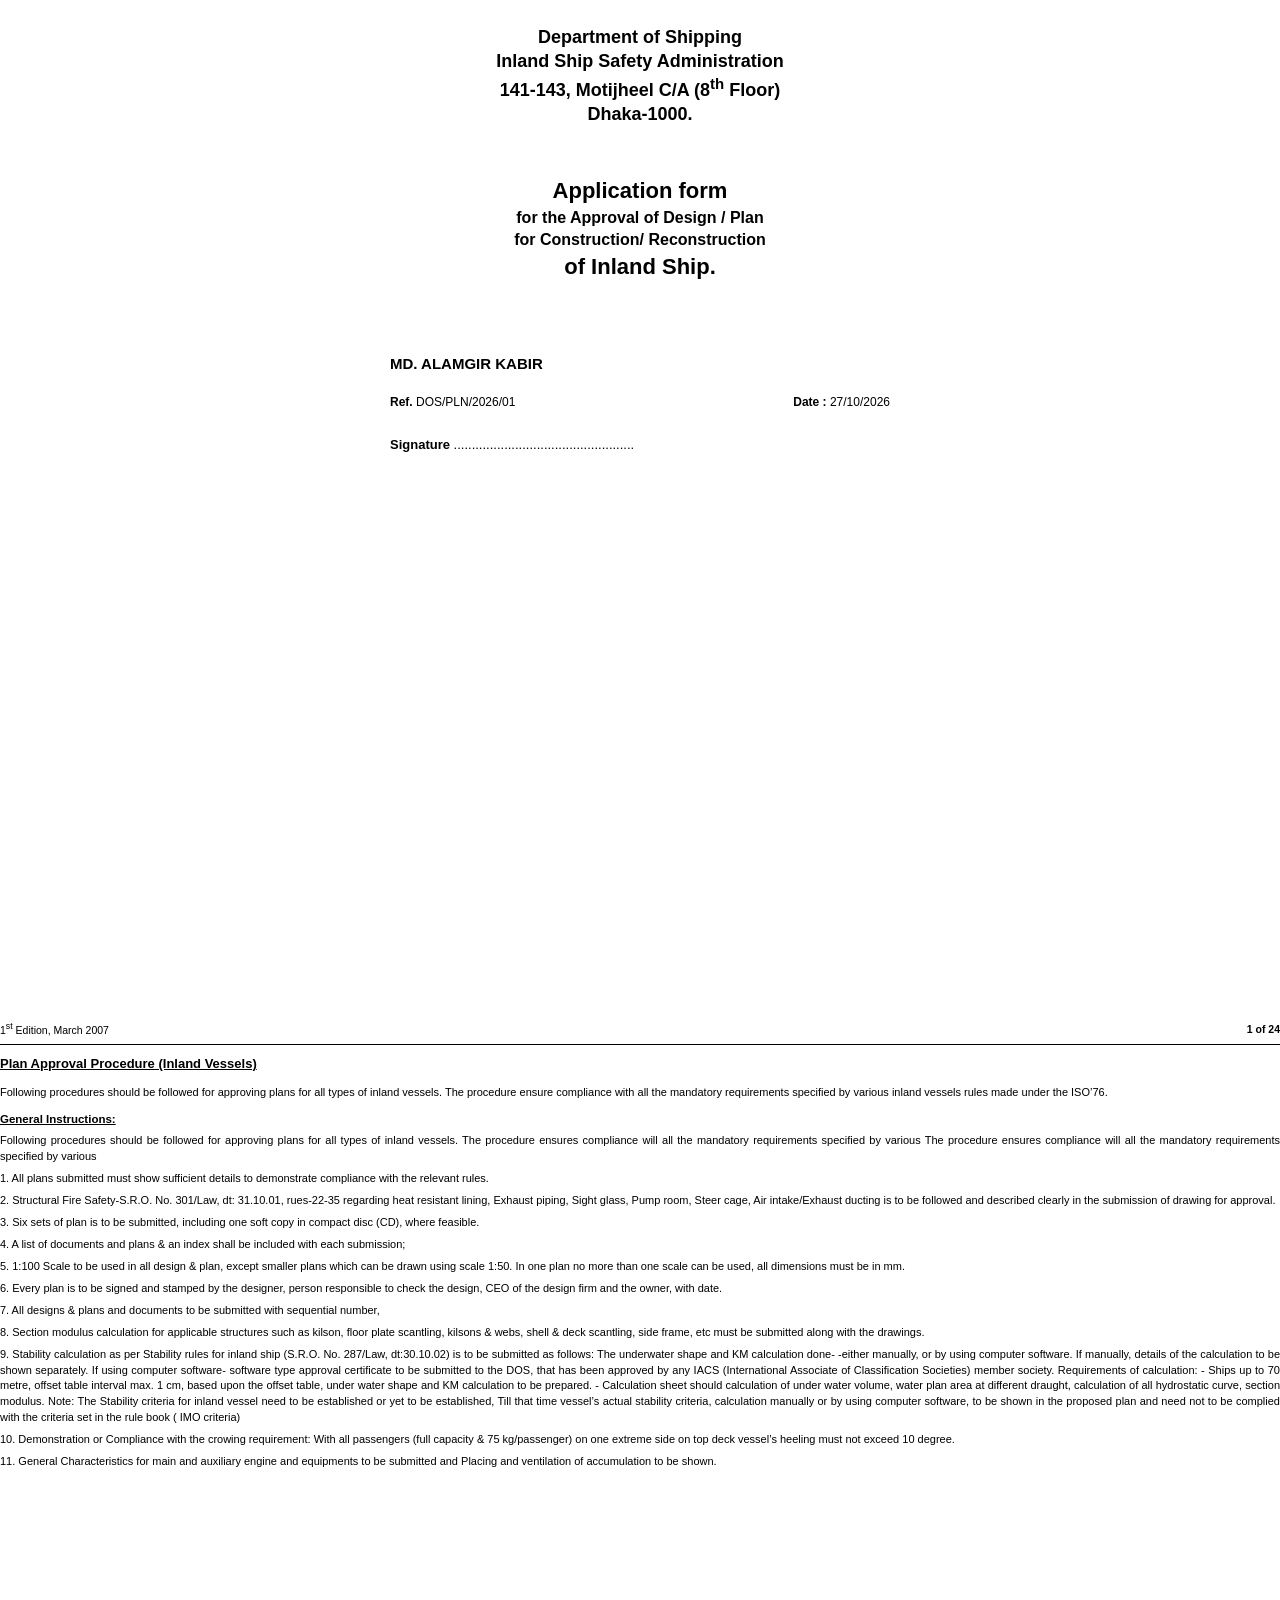
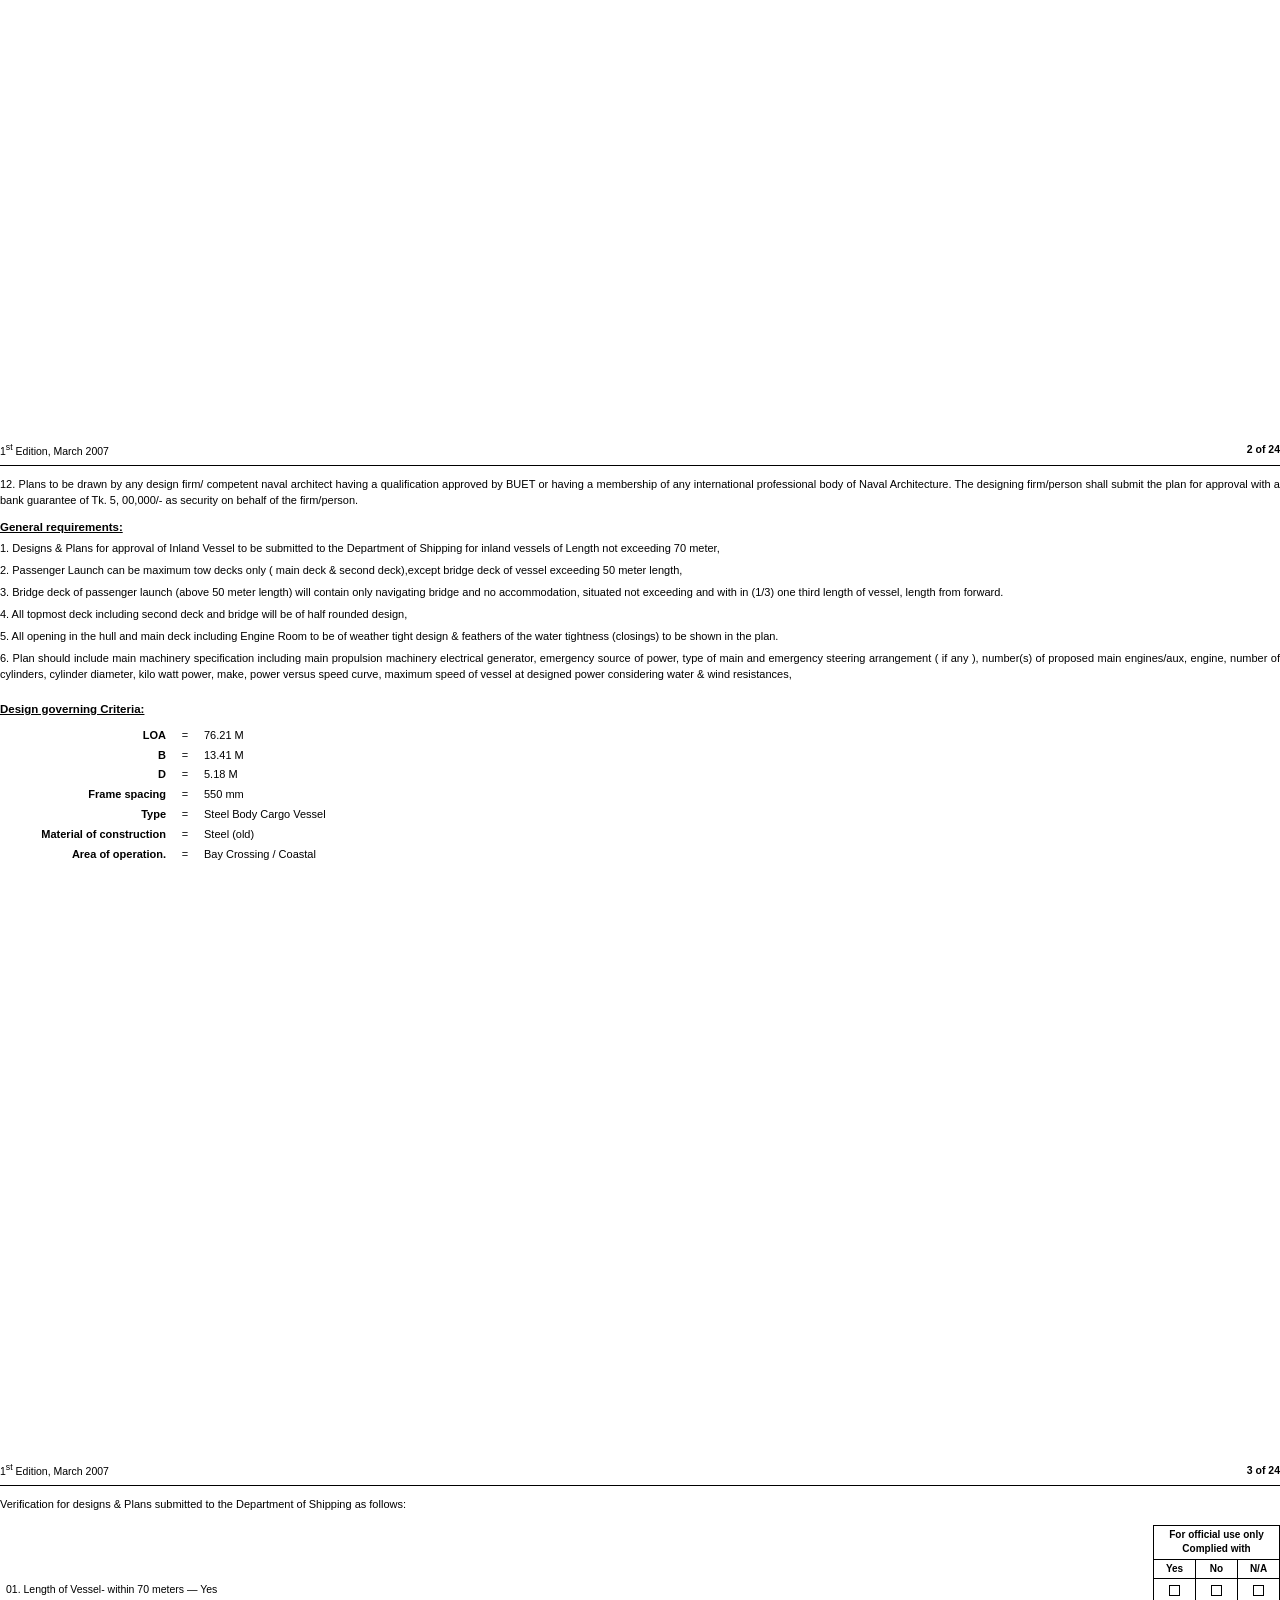
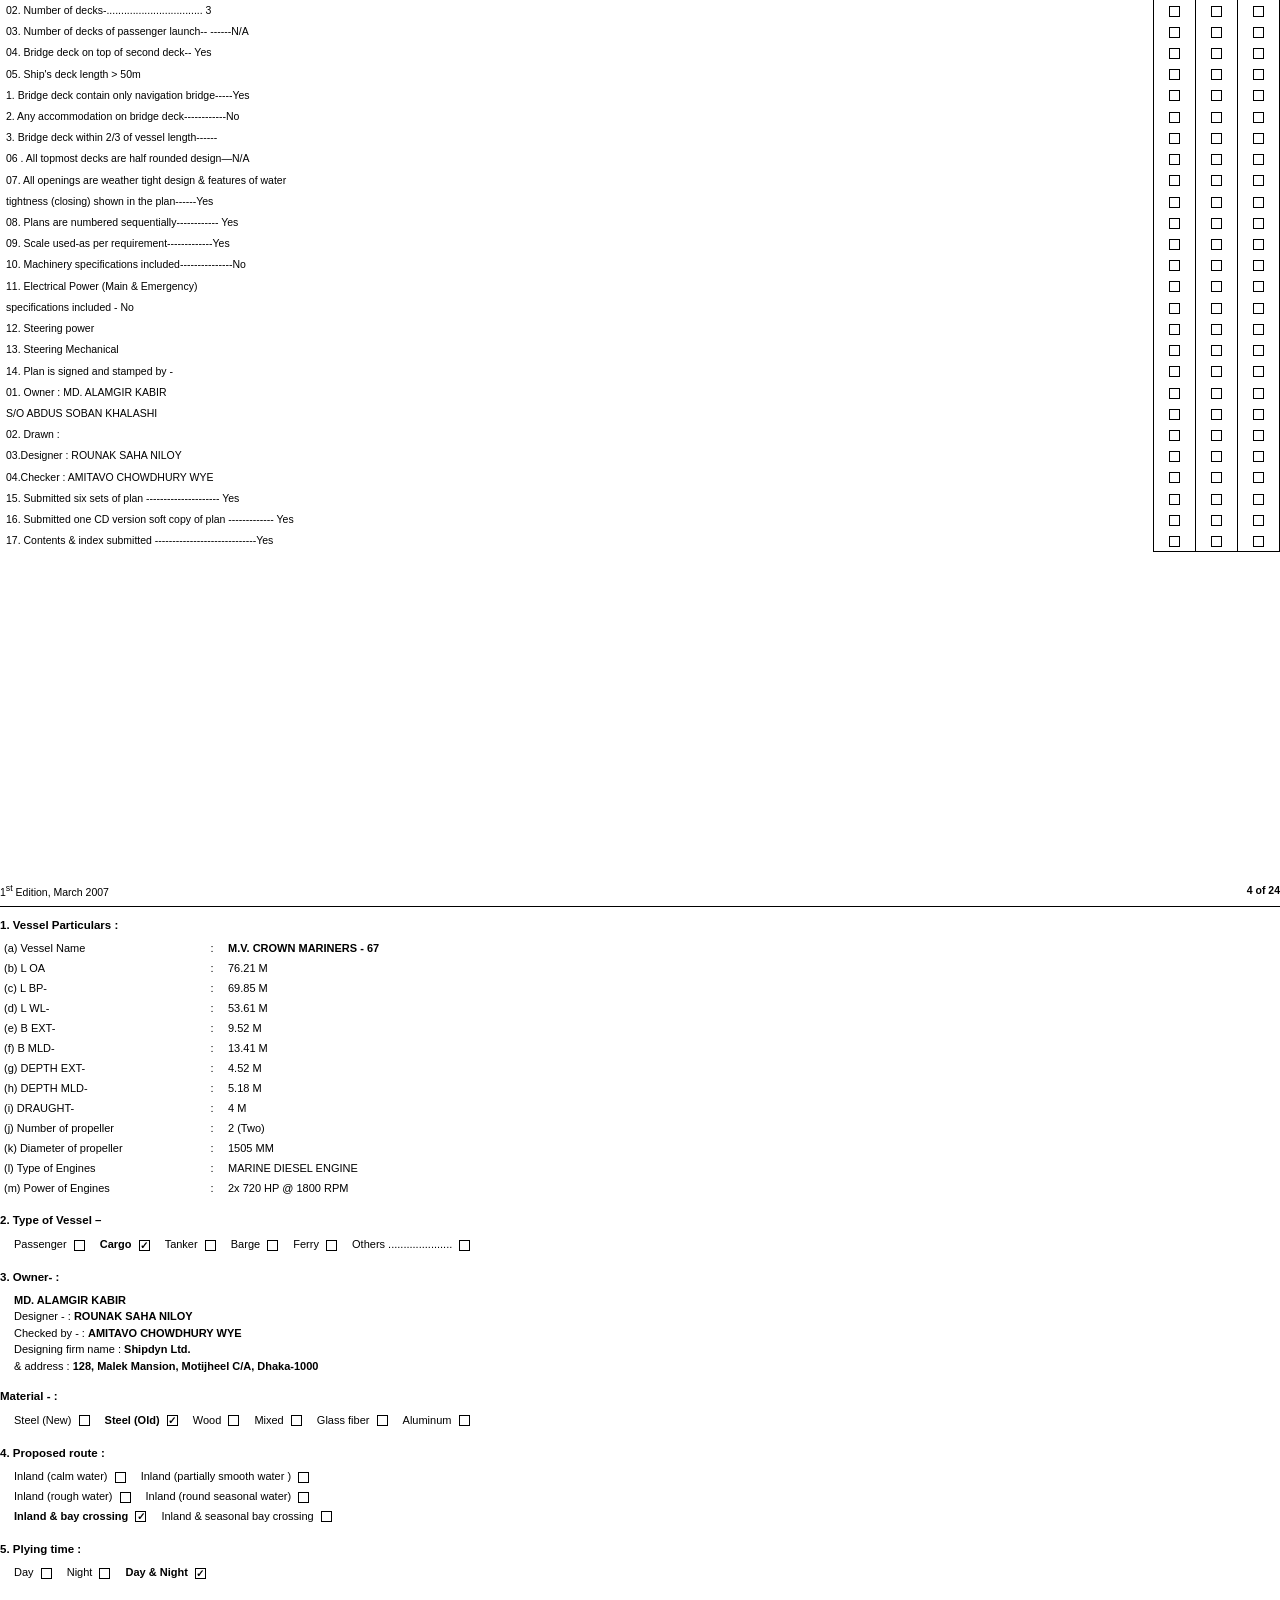
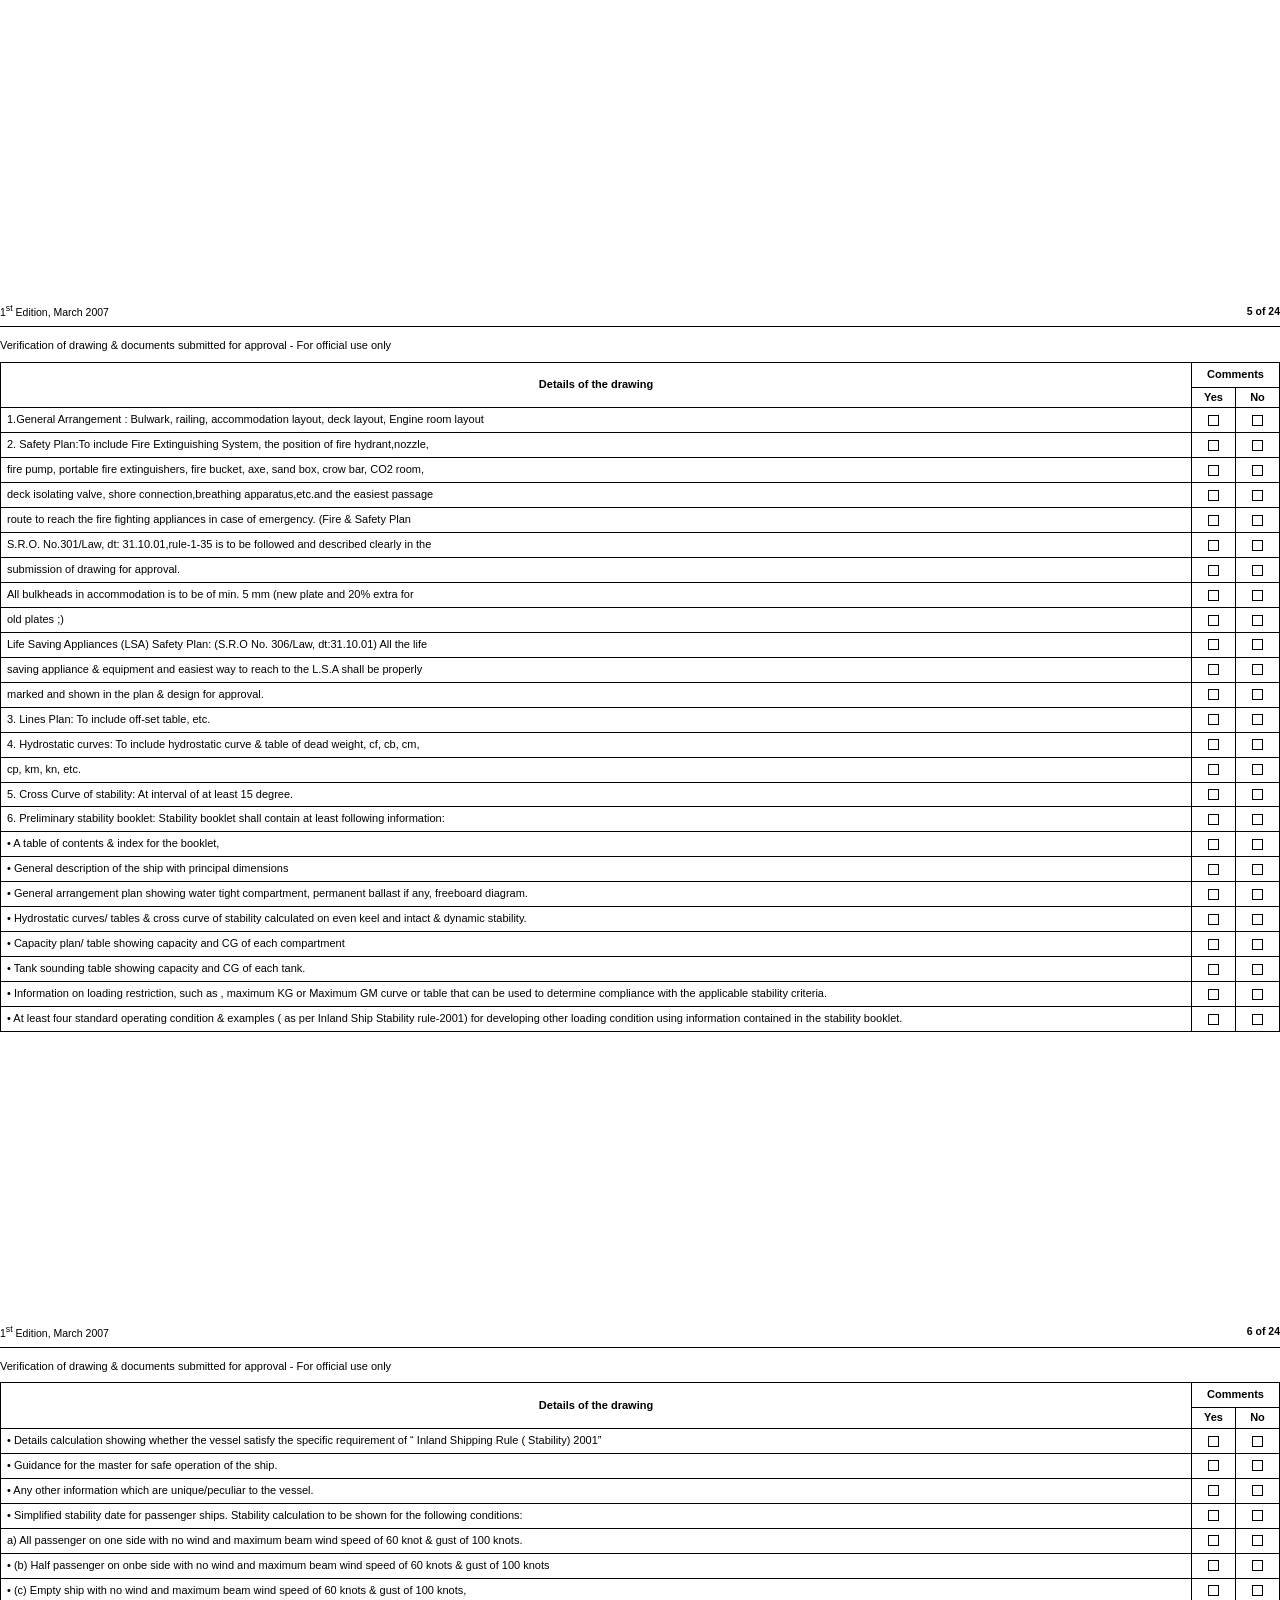
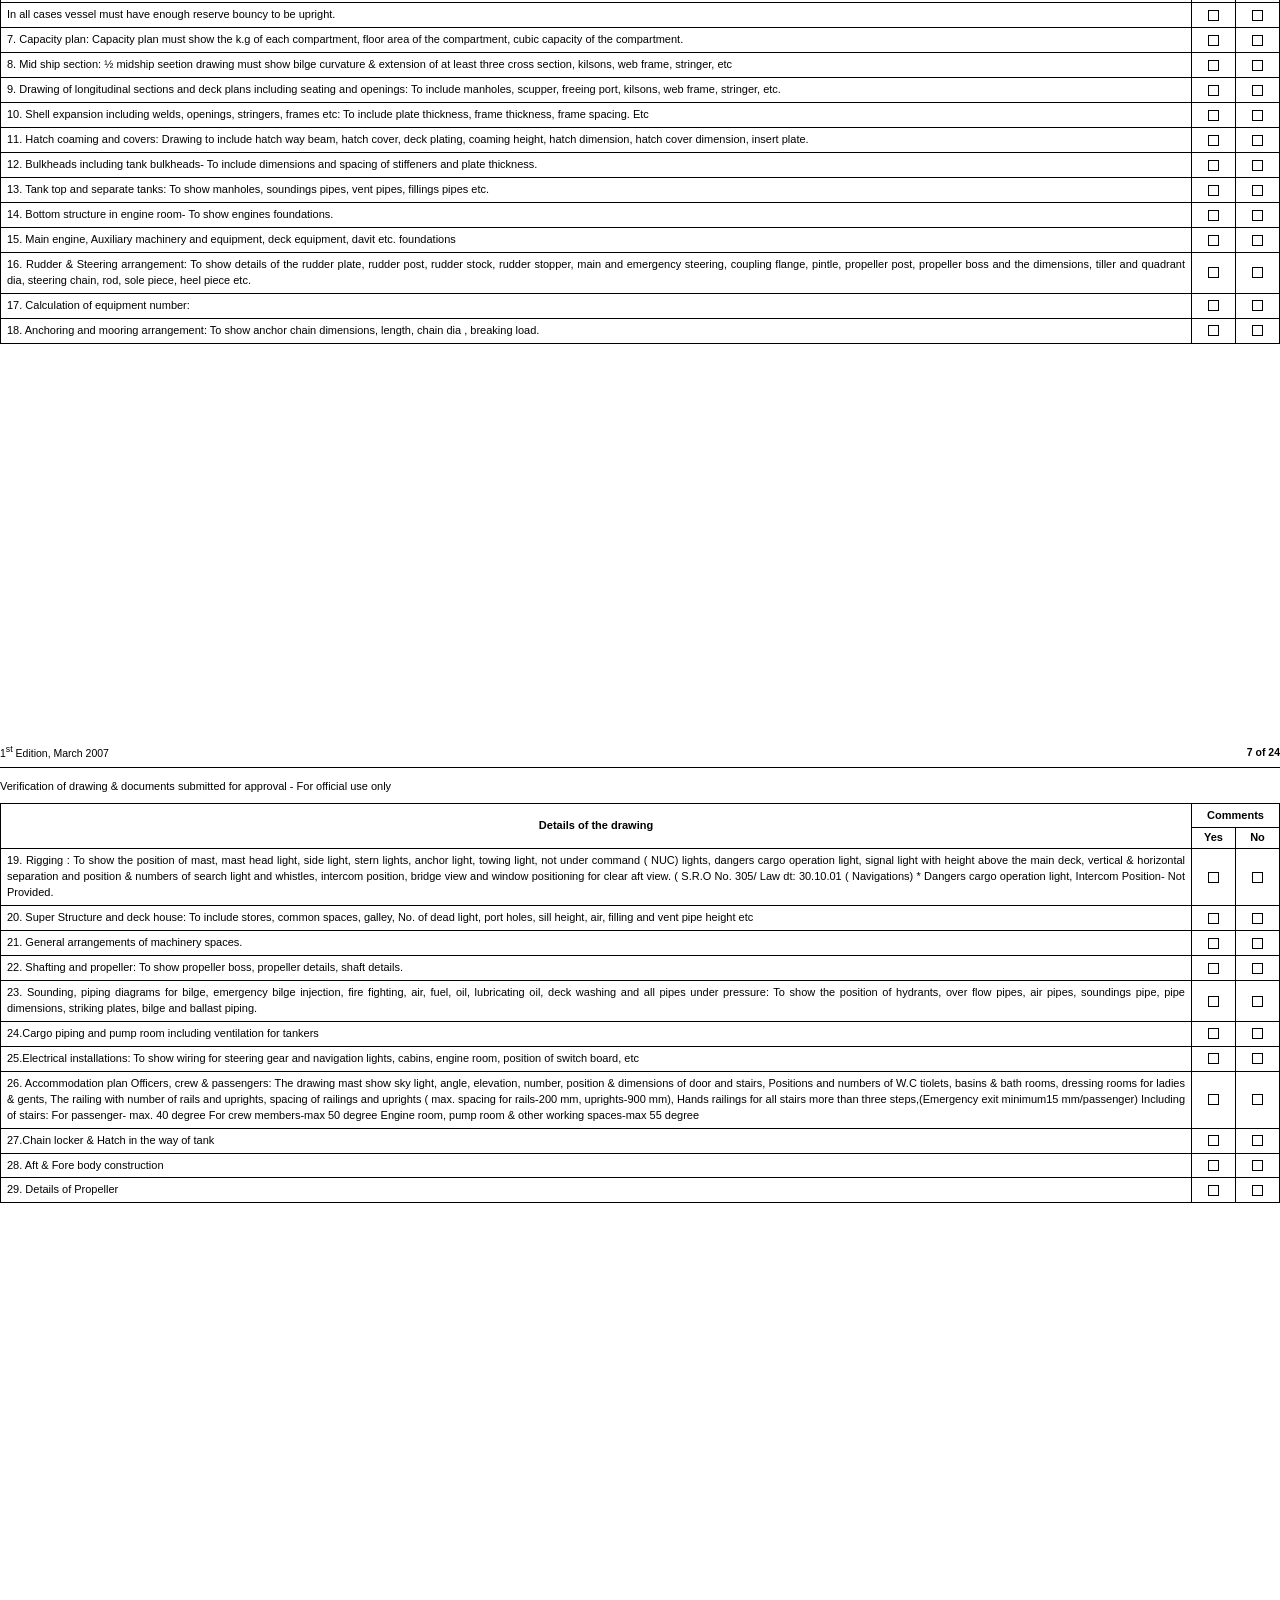
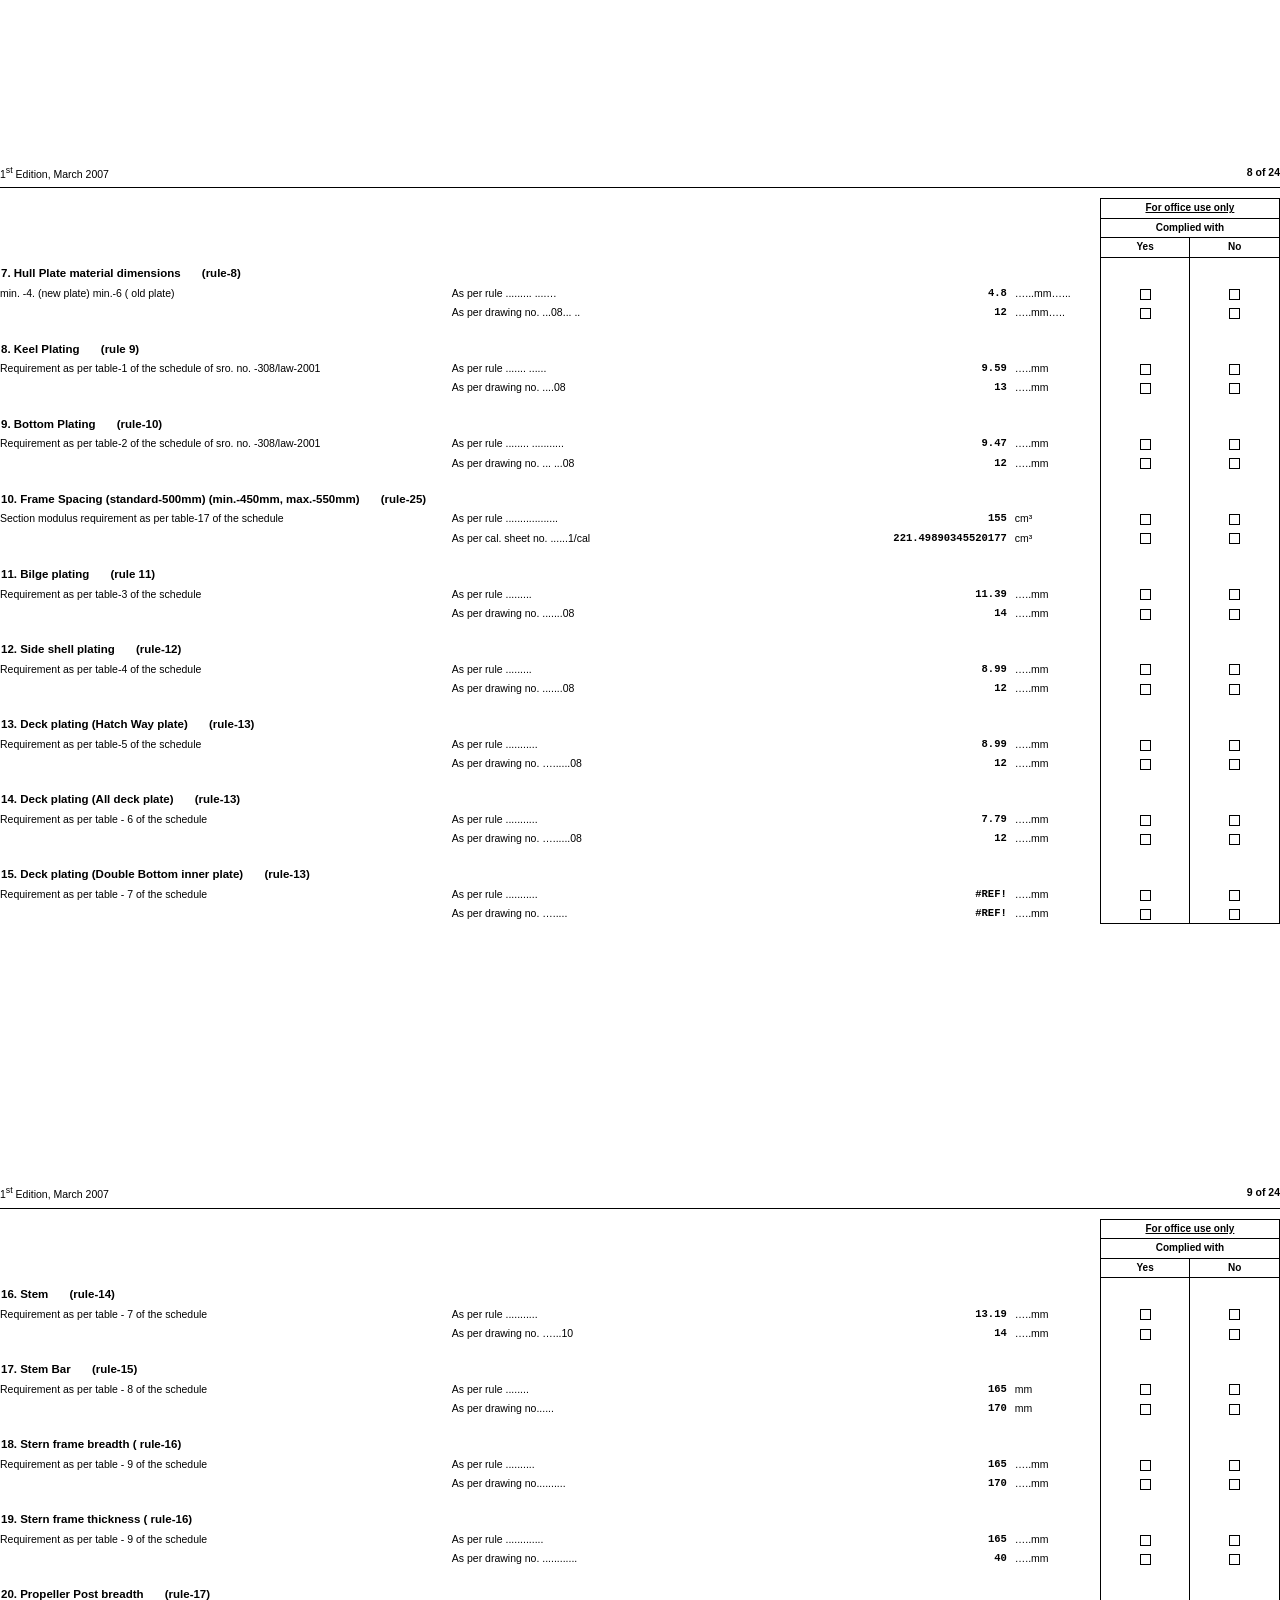
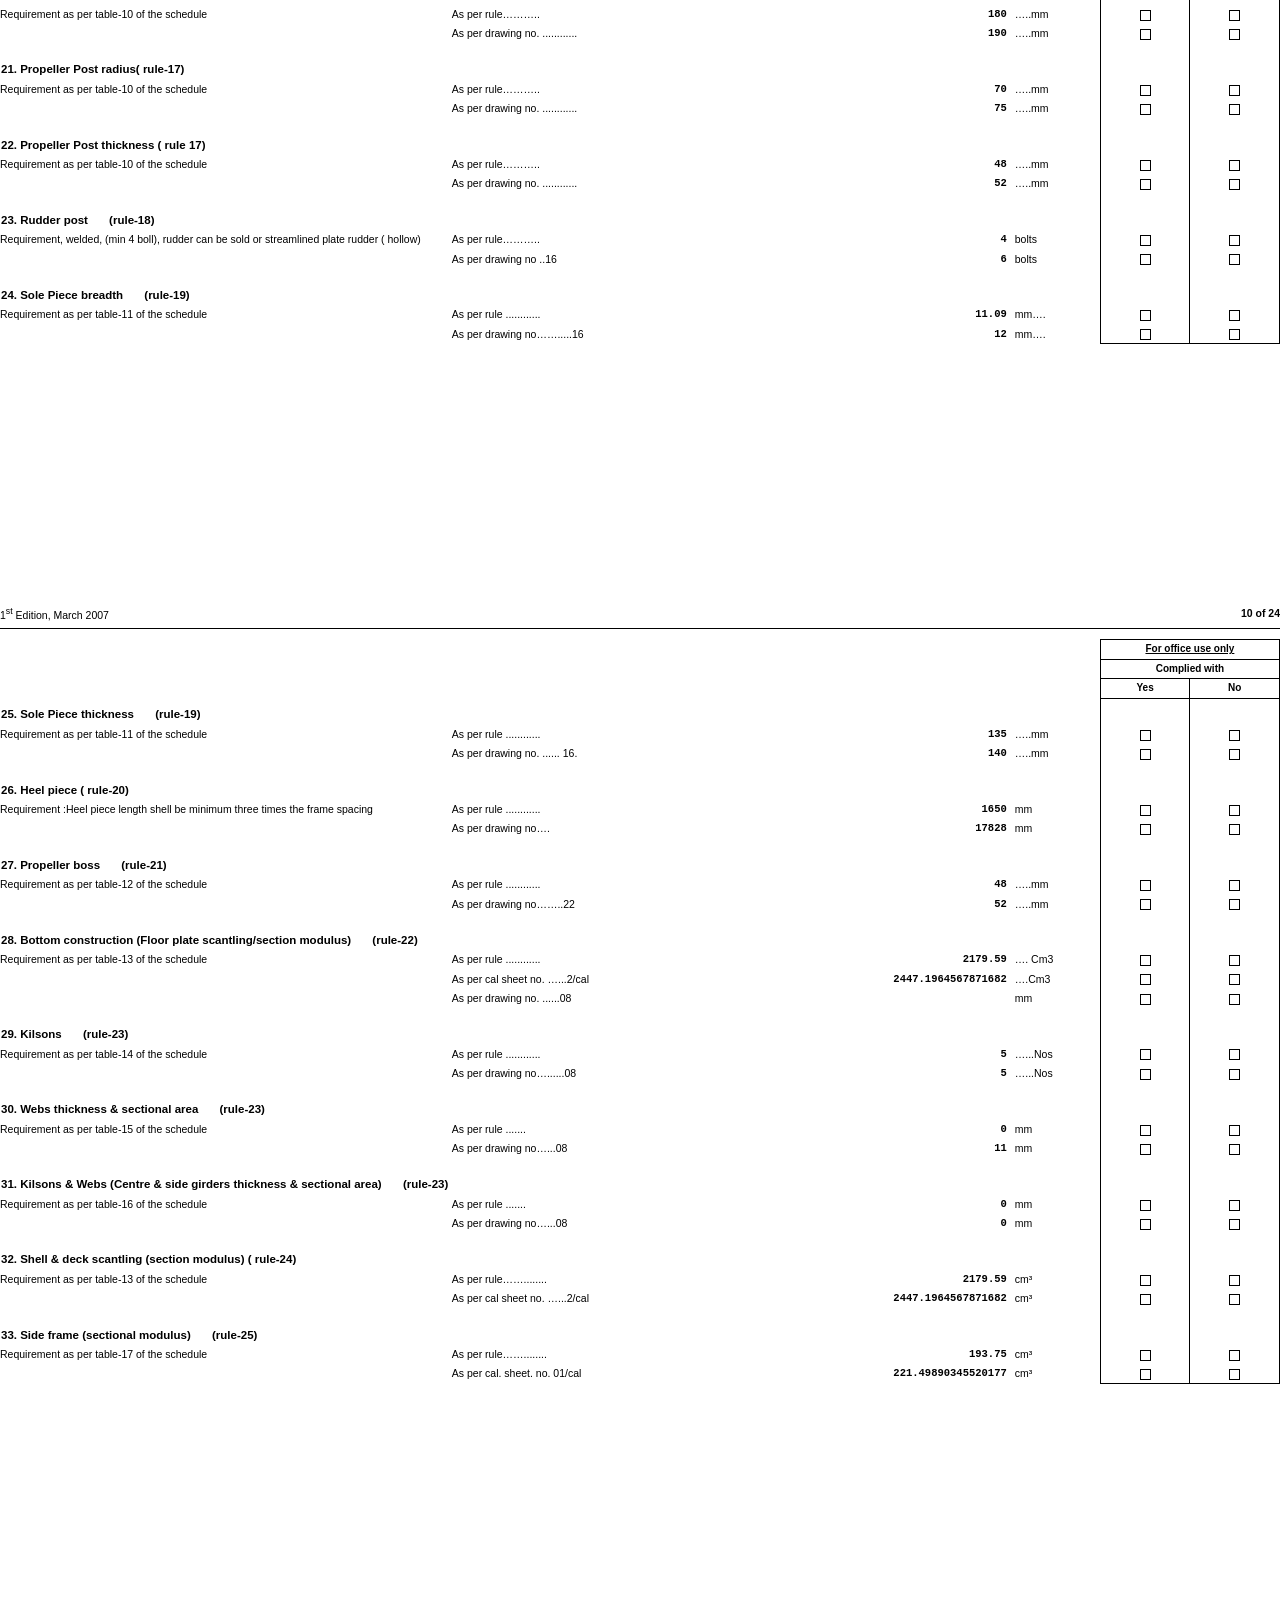
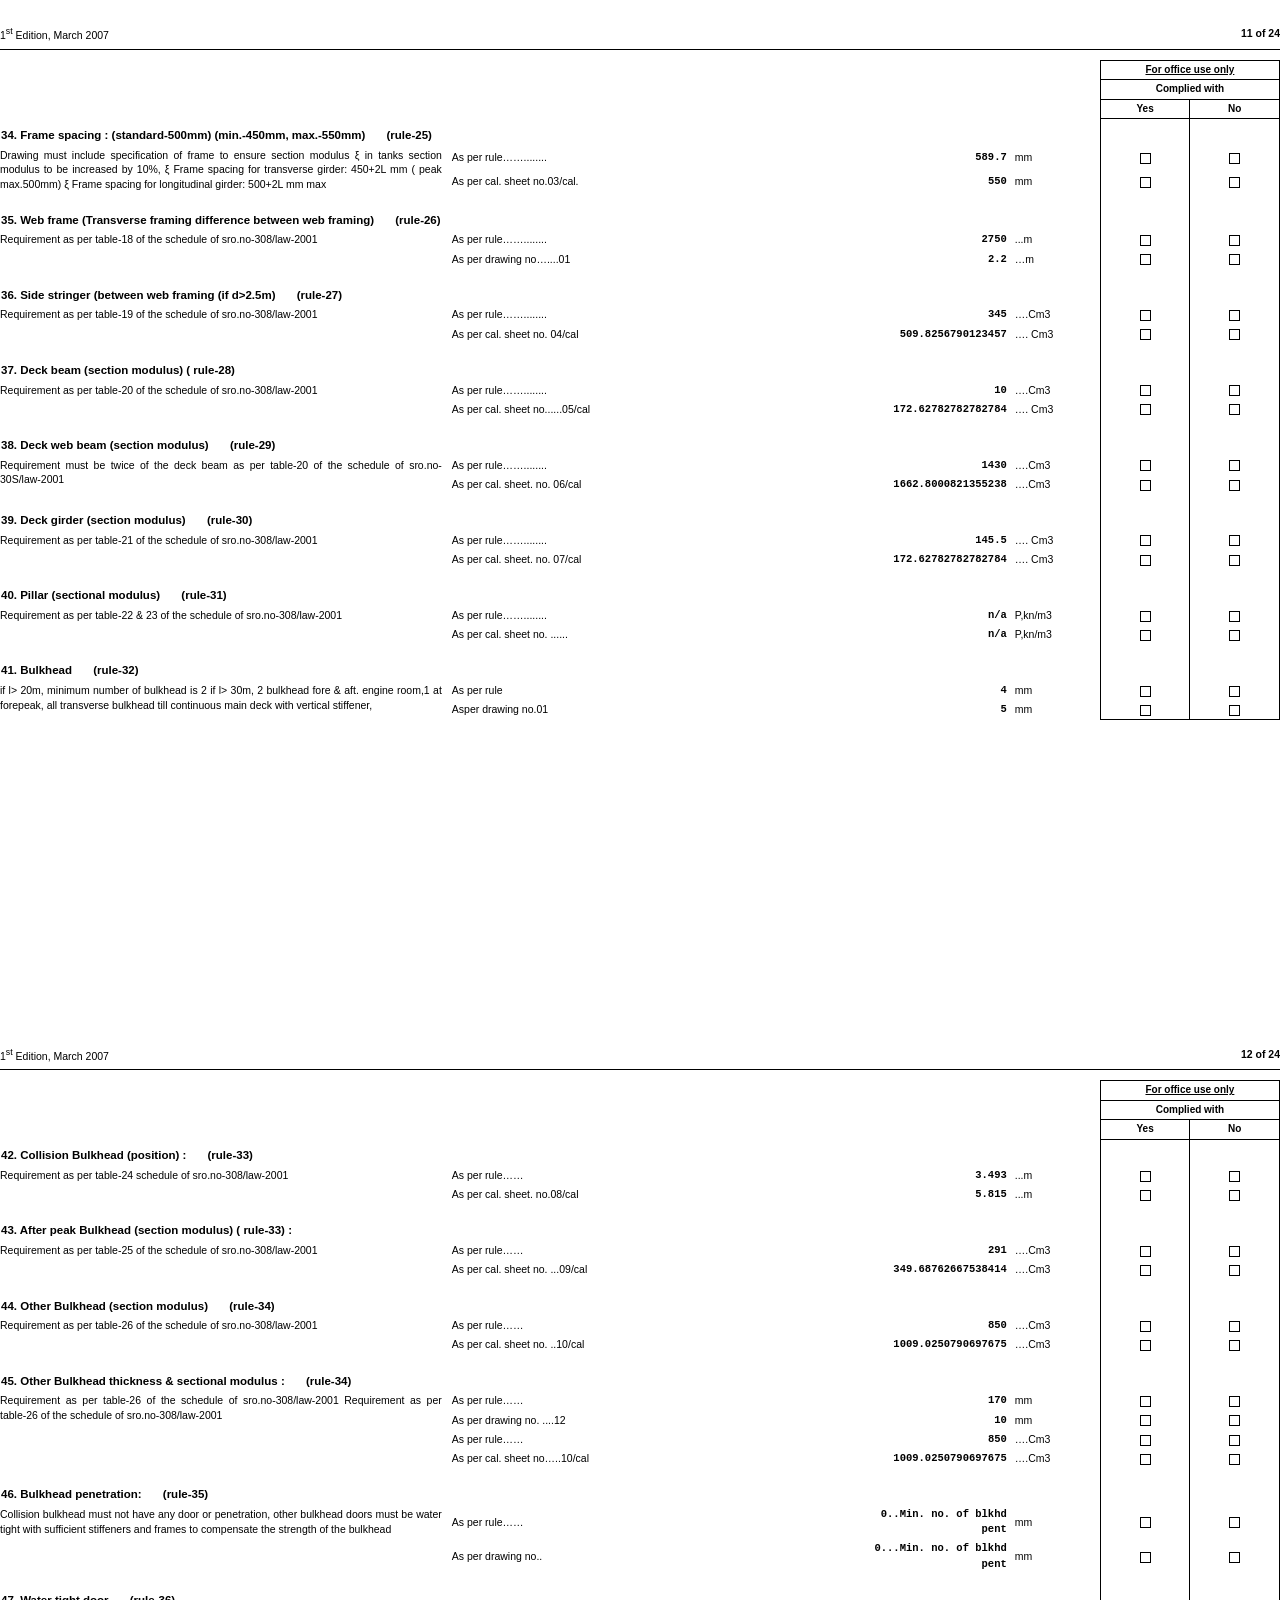
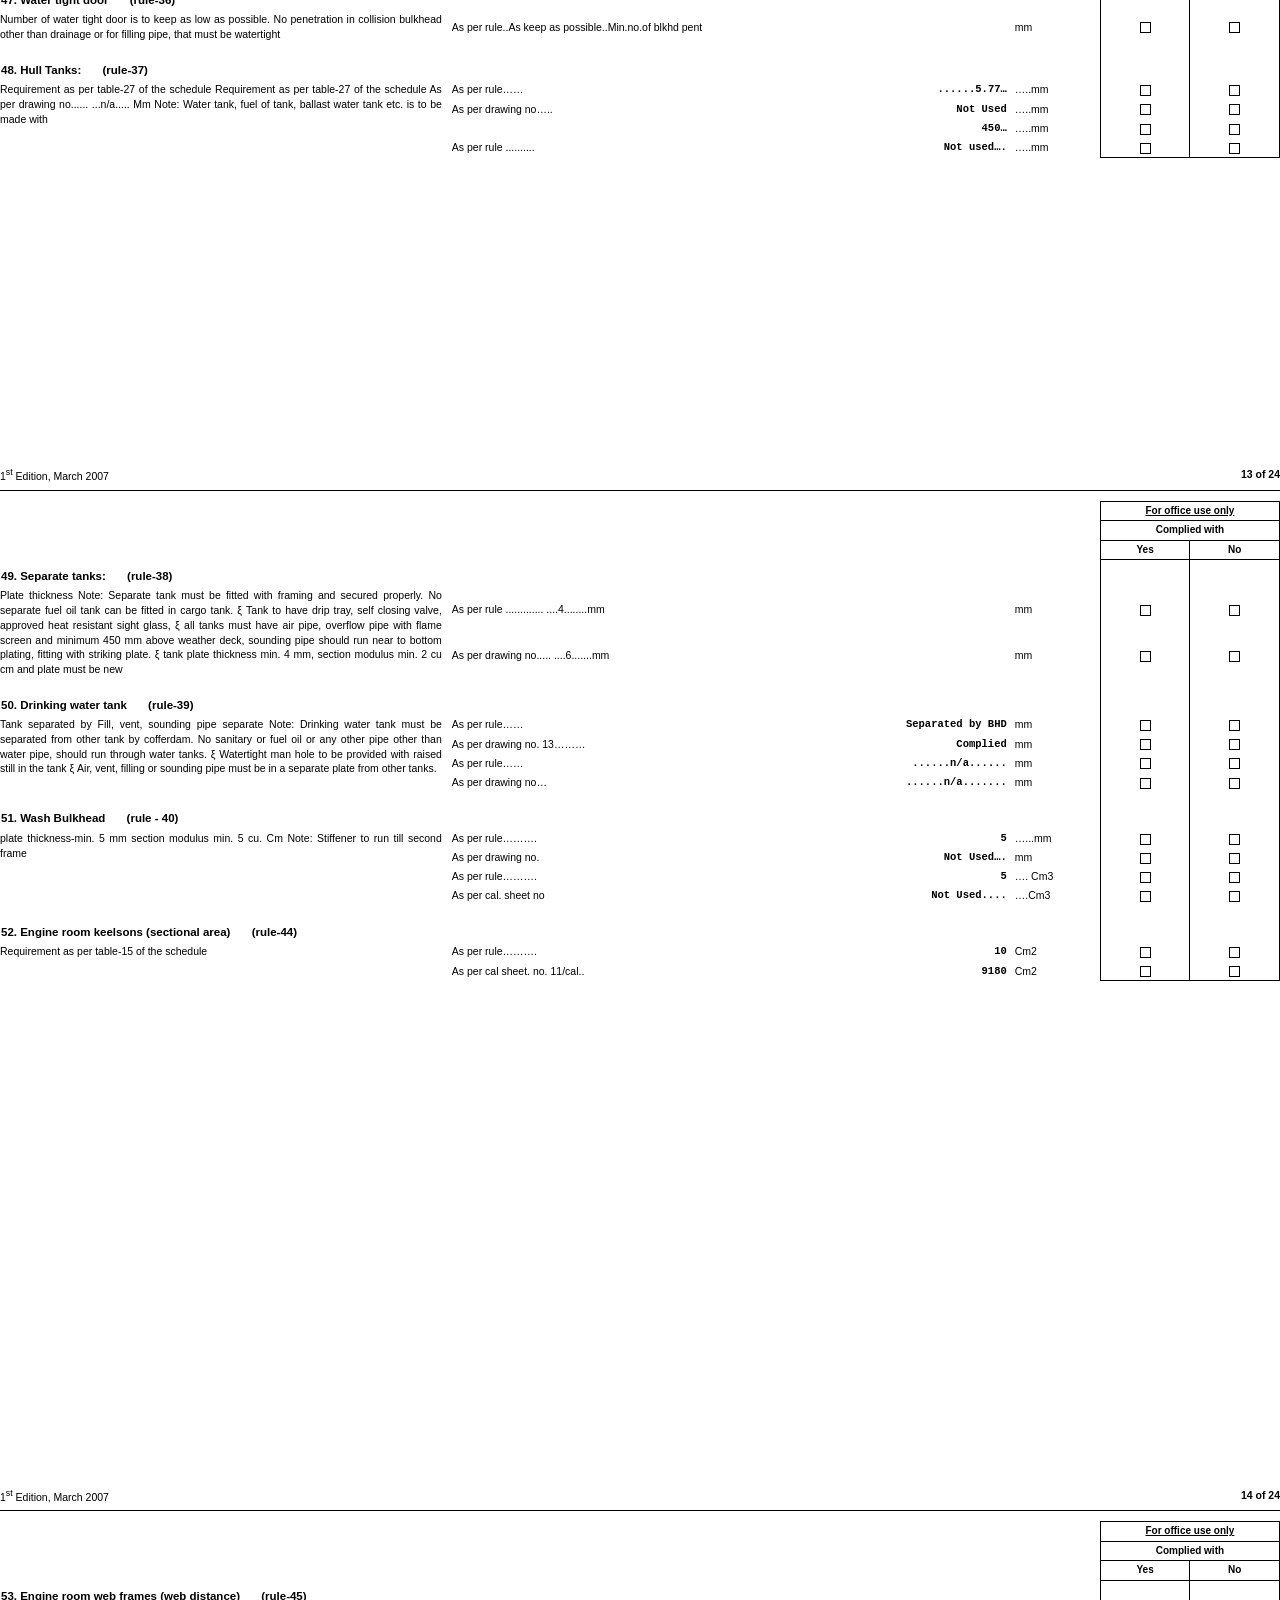
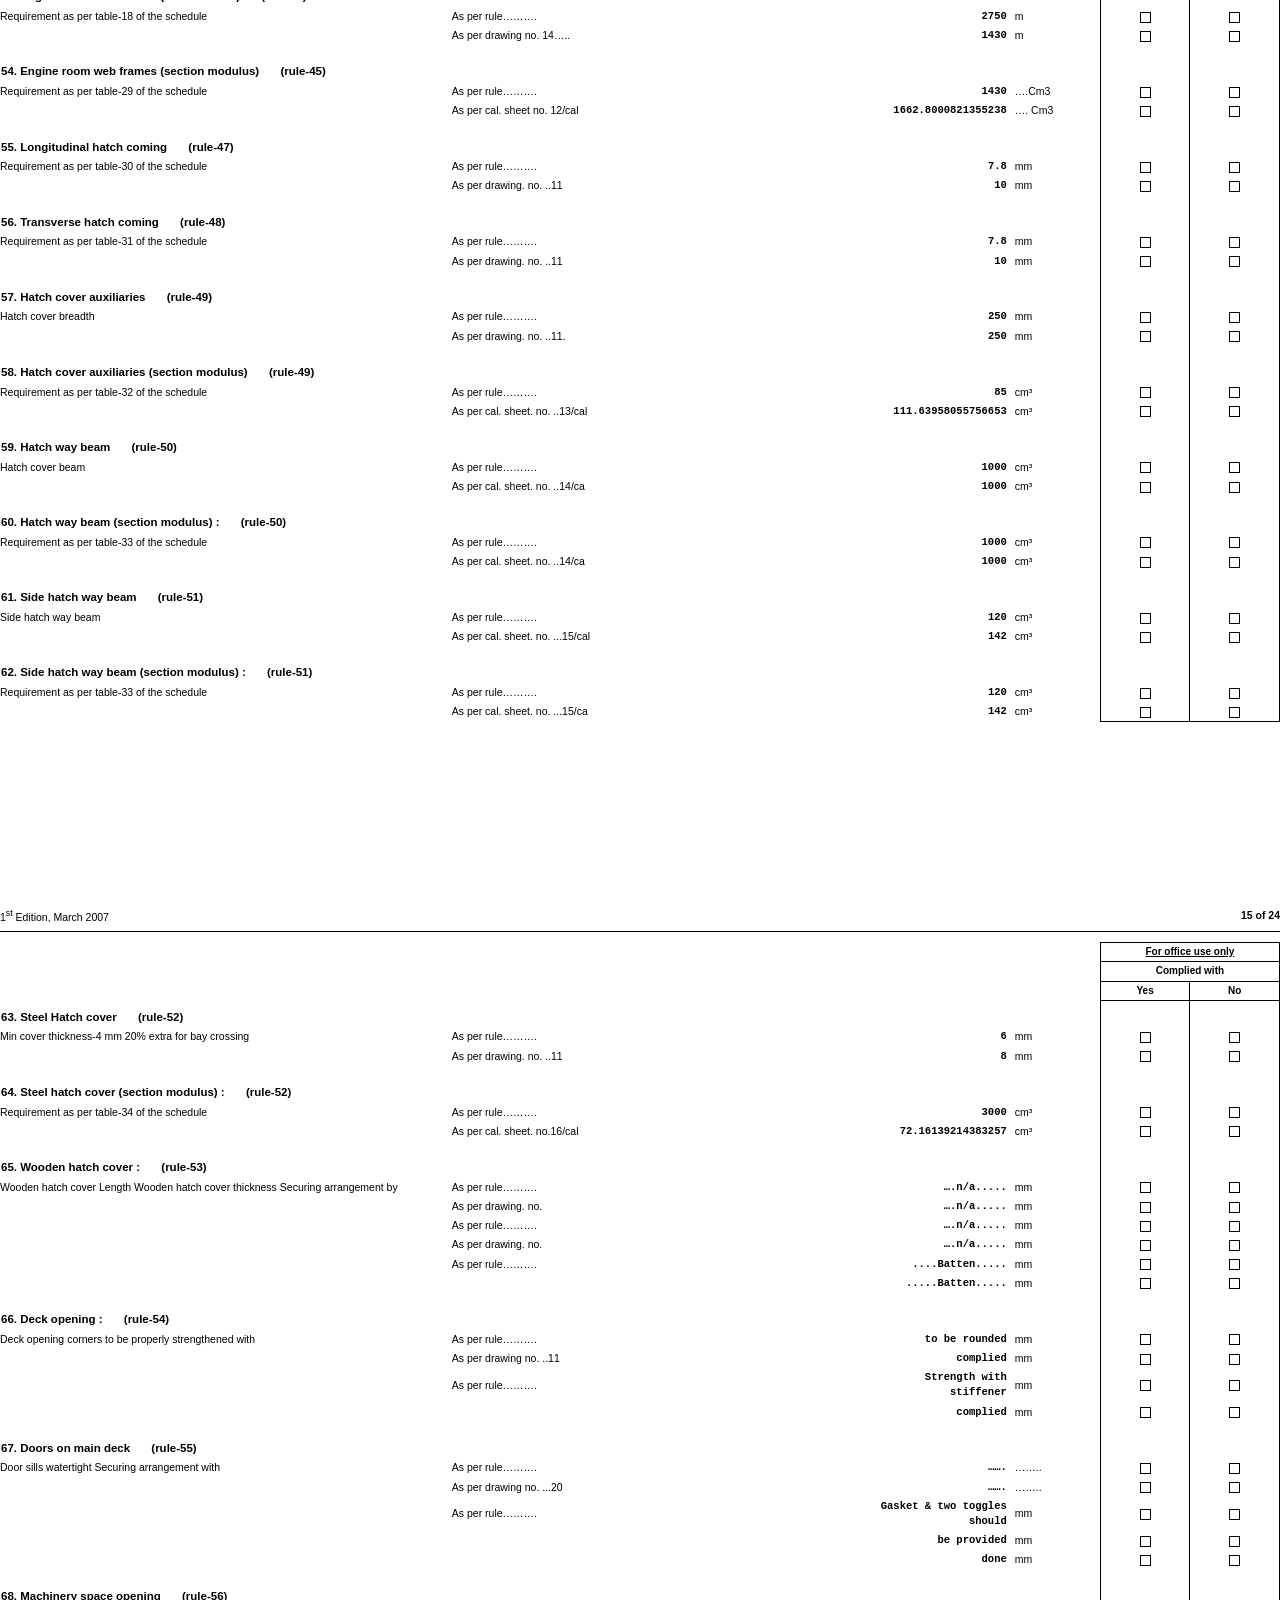
<file: tools/data/debug_app_form.html>
<!DOCTYPE html>
    <html lang="en">
    <head>
      <meta charset="utf-8">
      <title>Official Application Form - Department of Shipping</title>
      <style>
        @page {
          size: A4 portrait;
          margin: 10mm 12mm 12mm 12mm;
        }
        * {
          box-sizing: border-box;
          -webkit-print-color-adjust: exact;
          print-color-adjust: exact;
        }
        body {
          margin: 0;
          padding: 0;
          background: #fff;
          color: #000;
          font-family: Arial, "Helvetica Neue", Helvetica, sans-serif;
          font-size: 11px;
          line-height: 1.45;
        }
        .pdf-page {
          page-break-after: always;
          min-height: 270mm;
          height: auto;
          position: relative;
          display: flex;
          flex-direction: column;
          justify-content: space-between;
          padding-bottom: 8mm;
        }
        .pdf-page:last-child {
          page-break-after: auto;
        }
        .page-top-content {
          flex-grow: 1;
        }
        .page-header {
          display: flex;
          justify-content: space-between;
          align-items: center;
          font-size: 10.5px;
          padding-bottom: 6px;
          margin-bottom: 10px;
          border-bottom: 0.5px solid #000;
        }
        .page-footer {
          display: flex;
          justify-content: space-between;
          align-items: flex-end;
          padding-top: 18px;
          margin-top: 10px;
        }
        .seal-box {
          height: 48px;
        }
        .seal-img {
          height: 48px;
          object-fit: contain;
        }
        .cover-wrapper {
          text-align: center;
          padding-top: 25px;
        }
        .cover-header {
          font-size: 18px;
          font-weight: bold;
          line-height: 1.35;
          margin-bottom: 50px;
        }
        .cover-title-box {
          margin: 40px 0;
          line-height: 1.4;
        }
        .cover-title-main {
          font-size: 22px;
          font-weight: bold;
        }
        .cover-title-sub {
          font-size: 16px;
          font-weight: bold;
        }
        .cover-meta-box {
          margin-top: 70px;
          max-width: 500px;
          margin-left: auto;
          margin-right: auto;
          text-align: left;
          font-size: 13px;
        }
        .cover-owner {
          font-size: 15px;
          font-weight: bold;
          margin-bottom: 20px;
        }
        .cover-ref-date {
          display: flex;
          justify-content: space-between;
          font-size: 12px;
        }
        .page-title {
          font-size: 13px;
          font-weight: bold;
          margin-bottom: 10px;
        }
        .sub-title {
          font-size: 11.5px;
          font-weight: bold;
          margin-bottom: 6px;
        }
        .body-p {
          font-size: 11px;
          line-height: 1.5;
          margin-bottom: 10px;
        }
        .justified {
          text-align: justify;
          text-justify: inter-word;
        }
        .instruction-line {
          font-size: 11px;
          line-height: 1.45;
          margin-bottom: 6px;
        }
        .particulars-table {
          width: 100%;
          border-collapse: collapse;
          font-size: 11px;
        }
        .particulars-table td {
          padding: 2px 4px;
        }
        .audit-table {
          width: 100%;
          border-collapse: collapse;
          font-size: 10.5px;
          margin-top: 4px;
        }
        .no-border {
          border: none !important;
        }
        .office-hdr-top {
          border: 1px solid #000;
          text-align: center;
          font-weight: bold;
          font-size: 10px;
          padding: 2px;
          background: #fff;
        }
        .office-hdr-mid {
          border-left: 1px solid #000;
          border-right: 1px solid #000;
          border-bottom: 1px solid #000;
          text-align: center;
          font-weight: bold;
          font-size: 10px;
          padding: 2px;
        }
        .office-hdr-col {
          border-left: 1px solid #000;
          border-right: 1px solid #000;
          border-bottom: 1px solid #000;
          text-align: center;
          font-weight: bold;
          font-size: 10px;
          width: 42px;
          padding: 2px;
        }
        .office-body-col {
          border-left: 1px solid #000;
          border-right: 1px solid #000;
          width: 42px;
        }
        .office-box-cell {
          border-left: 1px solid #000;
          border-right: 1px solid #000;
          text-align: center;
          vertical-align: middle;
          width: 42px;
          padding: 1.5px 0;
        }
        .office-close-cell {
          border-top: 1px solid #000;
          width: 42px;
        }
        .item-title-cell {
          border: none;
          padding-top: 8px;
          padding-bottom: 2px;
          font-size: 11.5px;
        }
        .rule-ref {
          margin-left: 18px;
          font-weight: bold;
        }
        .req-text-cell {
          border: none;
          padding: 2px 6px 2px 0;
          vertical-align: top;
          width: 35%;
          text-align: justify;
          text-justify: inter-word;
          line-height: 1.4;
        }
        .label-cell {
          border: none;
          padding: 2px 4px;
          white-space: nowrap;
          width: 33%;
        }
        .val-cell {
          border: none;
          padding: 2px 4px;
          text-align: right;
          font-family: ui-monospace, SFMono-Regular, Menlo, Monaco, Consolas, monospace;
          font-weight: bold;
          width: 11%;
        }
        .unit-cell {
          border: none;
          padding: 2px 4px;
          width: 7%;
        }
        .gap-row td {
          height: 10px;
        }
        .tick-box {
          display: inline-block;
          width: 11px;
          height: 11px;
          border: 1.2px solid #000;
          vertical-align: middle;
          text-align: center;
          line-height: 10px;
          font-size: 10px;
          background: transparent;
        }
        .checklist-table {
          width: 100%;
          border-collapse: collapse;
          border: 1px solid #000;
          font-size: 11px;
          margin-top: 6px;
        }
        .font-bold {
          font-weight: bold;
        }
        .text-right {
          text-align: right;
        }
        .text-center {
          text-align: center;
        }
        .underline {
          text-decoration: underline;
        }
      </style>
    </head>
    <body>
      
        <div class="pdf-page">
          <div class="page-top-content">
            
            
            <div class="cover-wrapper">
              <div class="cover-header">
                <div>Department of Shipping</div>
                <div>Inland Ship Safety Administration</div>
                <div>141-143, Motijheel C/A (8<sup>th</sup> Floor)</div>
                <div>Dhaka-1000.</div>
              </div>

              <div class="cover-title-box">
                <div class="cover-title-main">Application form</div>
                <div class="cover-title-sub">for the Approval of Design / Plan</div>
                <div class="cover-title-sub">for Construction/ Reconstruction</div>
                <div class="cover-title-main">of Inland Ship.</div>
              </div>

              <div class="cover-meta-box">
                <div class="cover-owner">MD. ALAMGIR KABIR</div>
                <div class="cover-ref-date">
                  <span><b>Ref.</b> DOS/PLN/2026/01</span>
                  <span><b>Date :</b> 27/10/2026</span>
                </div>
                <div style="padding-top: 24px;">
                  <span><b>Signature</b> ..................................................</span>
                </div>
              </div>
            </div>
            
          </div>
          
        <div class="page-footer">
          <div class="seal-box">
            
          </div>
          <div class="seal-box text-right">
            
          </div>
        </div>
        
        </div>
        
        <div class="pdf-page">
          <div class="page-top-content">
            
            <div class="page-header">
              <span>1<sup>st</sup> Edition, March 2007</span>
              <span class="font-bold">1 of 24</span>
            </div>
            
            
            <div class="page-title underline">Plan Approval Procedure (Inland Vessels)</div>
            <div class="body-p justified">
              Following procedures should be followed for approving plans for all types of inland vessels. The procedure ensure compliance with all the mandatory requirements specified by various inland vessels rules made under the ISO’76.
            </div>
            <div class="sub-title underline">General Instructions:</div>
            <div class="space-y-2 justified">
              <div class="instruction-line">Following procedures should be followed for approving plans for all types of inland vessels. The procedure ensures compliance will all the mandatory requirements specified by various The procedure ensures compliance will all the mandatory requirements specified by various</div><div class="instruction-line">1.  All plans submitted must show sufficient details to demonstrate compliance with the relevant rules.</div><div class="instruction-line">2. Structural Fire Safety-S.R.O. No. 301/Law, dt: 31.10.01, rues-22-35 regarding heat resistant lining, Exhaust piping, Sight glass, Pump room, Steer cage, Air intake/Exhaust ducting is to be followed and described clearly in the submission of drawing for approval.</div><div class="instruction-line">3. Six sets of plan is to be submitted, including one soft copy in compact disc (CD), where feasible.</div><div class="instruction-line">4. A list of documents and plans & an index shall be included with each submission;</div><div class="instruction-line">5. 1:100 Scale to be used in all design & plan, except smaller plans which can be drawn using scale 1:50. In one plan no more than one scale can be used, all dimensions must be in mm.</div><div class="instruction-line">6. Every plan is to be signed and stamped by the designer, person responsible to check the design, CEO of the design firm and the owner, with date.</div><div class="instruction-line">7. All designs & plans and documents to be submitted with sequential number,</div><div class="instruction-line">8. Section modulus calculation for applicable structures such as kilson, floor plate scantling, kilsons & webs, shell & deck scantling, side frame, etc must be submitted along with the drawings.</div><div class="instruction-line">9. Stability calculation as per Stability rules for inland ship (S.R.O. No.  287/Law, dt:30.10.02) is to be submitted as follows:
The underwater shape and KM calculation done-
-either manually, 
or by using computer software.
If manually, details of the calculation to be shown separately.
If using computer software- software type approval certificate to be submitted     to the DOS, that has been approved by any IACS (International Associate of Classification Societies) member society.
Requirements of calculation:
- Ships up to 70 metre, offset table interval max. 1 cm, based upon the offset table, under water shape and KM calculation to be prepared.
- Calculation sheet should calculation of under water volume, water plan area at different draught, calculation of all hydrostatic curve, section modulus.
Note: 
The Stability criteria for inland vessel need to be established or yet to be established, Till that time vessel’s actual stability criteria, calculation manually or by using computer software, to be shown in the proposed plan and need not to be complied with the criteria set in the rule book ( IMO criteria)</div><div class="instruction-line">10.   Demonstration or Compliance with the crowing requirement:  With all passengers (full capacity & 75 kg/passenger) on one extreme side on top deck vessel’s heeling must not exceed 10 degree.</div><div class="instruction-line">11. General Characteristics for main and auxiliary engine and equipments to be submitted and Placing and ventilation of accumulation to be shown.</div>
            </div>
            
          </div>
          
        <div class="page-footer">
          <div class="seal-box">
            
          </div>
          <div class="seal-box text-right">
            
          </div>
        </div>
        
        </div>
        
        <div class="pdf-page">
          <div class="page-top-content">
            
            <div class="page-header">
              <span>1<sup>st</sup> Edition, March 2007</span>
              <span class="font-bold">2 of 24</span>
            </div>
            
            
            <div class="body-p justified">
              12. Plans to be drawn by any design firm/ competent naval architect having a qualification approved by BUET or having a membership of any international professional body of Naval Architecture. The designing firm/person shall submit the plan for approval with a bank guarantee of Tk. 5, 00,000/- as security on behalf of the firm/person.
            </div>
            <div class="sub-title underline">General requirements:</div>
            <div class="space-y-2 justified" style="margin-bottom: 18px;">
              <div class="instruction-line">1.  Designs & Plans for approval of Inland Vessel to be submitted to the Department of Shipping for inland vessels of Length not exceeding 70 meter,</div><div class="instruction-line">2.  Passenger Launch can be maximum tow decks only ( main deck & second deck),except bridge deck of vessel exceeding 50 meter length,</div><div class="instruction-line">3.  Bridge deck of passenger launch (above 50 meter length) will contain only navigating bridge and no accommodation, situated not exceeding and with in (1/3) one third length of vessel, length from forward.</div><div class="instruction-line">4.   All topmost deck including second deck and bridge will be of half rounded design,</div><div class="instruction-line">5.  All opening in the hull and main deck including Engine Room to be of weather tight design & feathers of the water tightness (closings) to be shown in the plan.</div><div class="instruction-line">6. Plan should include main machinery specification including main propulsion machinery electrical generator, emergency source of power, type of main and emergency steering arrangement ( if any ), number(s) of proposed main engines/aux, engine, number of cylinders, cylinder diameter, kilo watt power, make, power versus speed curve, maximum speed of vessel at designed power considering water & wind resistances,</div>
            </div>
            <div class="sub-title underline">Design governing Criteria:</div>
            <table class="particulars-table" style="max-width: 520px; margin-top: 8px;">
              <tbody>
                <tr><td class="font-bold text-right" style="width: 170px;">LOA</td><td class="text-center" style="width: 30px;">=</td><td>76.21 M</td></tr>
                <tr><td class="font-bold text-right">B</td><td class="text-center">=</td><td>13.41 M</td></tr>
                <tr><td class="font-bold text-right">D</td><td class="text-center">=</td><td>5.18 M</td></tr>
                <tr><td class="font-bold text-right">Frame spacing</td><td class="text-center">=</td><td>550 mm</td></tr>
                <tr><td class="font-bold text-right">Type</td><td class="text-center">=</td><td>Steel Body Cargo Vessel</td></tr>
                <tr><td class="font-bold text-right">Material of construction</td><td class="text-center">=</td><td>Steel (old)</td></tr>
                <tr><td class="font-bold text-right">Area of operation.</td><td class="text-center">=</td><td>Bay Crossing / Coastal</td></tr>
              </tbody>
            </table>
            
          </div>
          
        <div class="page-footer">
          <div class="seal-box">
            
          </div>
          <div class="seal-box text-right">
            
          </div>
        </div>
        
        </div>
        
        <div class="pdf-page">
          <div class="page-top-content">
            
            <div class="page-header">
              <span>1<sup>st</sup> Edition, March 2007</span>
              <span class="font-bold">3 of 24</span>
            </div>
            
            
            <div class="body-p" style="margin-bottom: 12px;">Verification for designs &amp; Plans submitted to the Department of Shipping as follows:</div>
            <table class="audit-table">
              <thead>
                <tr>
                  <td class="no-border"></td>
                  <td colspan="3" class="office-hdr-top">For official use only Complied with</td>
                </tr>
                <tr>
                  <td class="no-border"></td>
                  <td class="office-hdr-col" style="width: 38px;">Yes</td>
                  <td class="office-hdr-col" style="width: 38px;">No</td>
                  <td class="office-hdr-col" style="width: 38px;">N/A</td>
                </tr>
              </thead>
              <tbody>
                
                <tr>
                  <td class="no-border" style="padding: 3px 6px;">01.        Length of Vessel- within 70 meters    —   Yes</td>
                  <td class="office-box-cell" style="width: 38px;"><span class="tick-box"></span></td>
                  <td class="office-box-cell" style="width: 38px;"><span class="tick-box"></span></td>
                  <td class="office-box-cell" style="width: 38px;"><span class="tick-box"></span></td>
                </tr>
                
                <tr>
                  <td class="no-border" style="padding: 3px 6px;">02.       Number of decks-................................. 3</td>
                  <td class="office-box-cell" style="width: 38px;"><span class="tick-box"></span></td>
                  <td class="office-box-cell" style="width: 38px;"><span class="tick-box"></span></td>
                  <td class="office-box-cell" style="width: 38px;"><span class="tick-box"></span></td>
                </tr>
                
                <tr>
                  <td class="no-border" style="padding: 3px 6px;">03.      Number of decks of passenger launch-- ------N/A</td>
                  <td class="office-box-cell" style="width: 38px;"><span class="tick-box"></span></td>
                  <td class="office-box-cell" style="width: 38px;"><span class="tick-box"></span></td>
                  <td class="office-box-cell" style="width: 38px;"><span class="tick-box"></span></td>
                </tr>
                
                <tr>
                  <td class="no-border" style="padding: 3px 6px;">04.      Bridge deck on top of second deck-- Yes</td>
                  <td class="office-box-cell" style="width: 38px;"><span class="tick-box"></span></td>
                  <td class="office-box-cell" style="width: 38px;"><span class="tick-box"></span></td>
                  <td class="office-box-cell" style="width: 38px;"><span class="tick-box"></span></td>
                </tr>
                
                <tr>
                  <td class="no-border" style="padding: 3px 6px;">05.      Ship's deck length > 50m</td>
                  <td class="office-box-cell" style="width: 38px;"><span class="tick-box"></span></td>
                  <td class="office-box-cell" style="width: 38px;"><span class="tick-box"></span></td>
                  <td class="office-box-cell" style="width: 38px;"><span class="tick-box"></span></td>
                </tr>
                
                <tr>
                  <td class="no-border" style="padding: 3px 6px;">1.      Bridge deck contain only navigation bridge-----Yes</td>
                  <td class="office-box-cell" style="width: 38px;"><span class="tick-box"></span></td>
                  <td class="office-box-cell" style="width: 38px;"><span class="tick-box"></span></td>
                  <td class="office-box-cell" style="width: 38px;"><span class="tick-box"></span></td>
                </tr>
                
                <tr>
                  <td class="no-border" style="padding: 3px 6px;">2.      Any accommodation on bridge deck------------No</td>
                  <td class="office-box-cell" style="width: 38px;"><span class="tick-box"></span></td>
                  <td class="office-box-cell" style="width: 38px;"><span class="tick-box"></span></td>
                  <td class="office-box-cell" style="width: 38px;"><span class="tick-box"></span></td>
                </tr>
                
                <tr>
                  <td class="no-border" style="padding: 3px 6px;">3.      Bridge deck within 2/3 of vessel length------</td>
                  <td class="office-box-cell" style="width: 38px;"><span class="tick-box"></span></td>
                  <td class="office-box-cell" style="width: 38px;"><span class="tick-box"></span></td>
                  <td class="office-box-cell" style="width: 38px;"><span class="tick-box"></span></td>
                </tr>
                
                <tr>
                  <td class="no-border" style="padding: 3px 6px;">06 .      All topmost decks are half rounded design—N/A</td>
                  <td class="office-box-cell" style="width: 38px;"><span class="tick-box"></span></td>
                  <td class="office-box-cell" style="width: 38px;"><span class="tick-box"></span></td>
                  <td class="office-box-cell" style="width: 38px;"><span class="tick-box"></span></td>
                </tr>
                
                <tr>
                  <td class="no-border" style="padding: 3px 6px;">07.      All openings are weather tight design & features of water</td>
                  <td class="office-box-cell" style="width: 38px;"><span class="tick-box"></span></td>
                  <td class="office-box-cell" style="width: 38px;"><span class="tick-box"></span></td>
                  <td class="office-box-cell" style="width: 38px;"><span class="tick-box"></span></td>
                </tr>
                
                <tr>
                  <td class="no-border" style="padding: 3px 6px;">tightness (closing) shown in the plan------Yes</td>
                  <td class="office-box-cell" style="width: 38px;"><span class="tick-box"></span></td>
                  <td class="office-box-cell" style="width: 38px;"><span class="tick-box"></span></td>
                  <td class="office-box-cell" style="width: 38px;"><span class="tick-box"></span></td>
                </tr>
                
                <tr>
                  <td class="no-border" style="padding: 3px 6px;">08.     Plans are numbered sequentially------------ Yes</td>
                  <td class="office-box-cell" style="width: 38px;"><span class="tick-box"></span></td>
                  <td class="office-box-cell" style="width: 38px;"><span class="tick-box"></span></td>
                  <td class="office-box-cell" style="width: 38px;"><span class="tick-box"></span></td>
                </tr>
                
                <tr>
                  <td class="no-border" style="padding: 3px 6px;">09.     Scale used-as per requirement-------------Yes</td>
                  <td class="office-box-cell" style="width: 38px;"><span class="tick-box"></span></td>
                  <td class="office-box-cell" style="width: 38px;"><span class="tick-box"></span></td>
                  <td class="office-box-cell" style="width: 38px;"><span class="tick-box"></span></td>
                </tr>
                
                <tr>
                  <td class="no-border" style="padding: 3px 6px;">10.     Machinery specifications included---------------No</td>
                  <td class="office-box-cell" style="width: 38px;"><span class="tick-box"></span></td>
                  <td class="office-box-cell" style="width: 38px;"><span class="tick-box"></span></td>
                  <td class="office-box-cell" style="width: 38px;"><span class="tick-box"></span></td>
                </tr>
                
                <tr>
                  <td class="no-border" style="padding: 3px 6px;">11.     Electrical Power (Main & Emergency)</td>
                  <td class="office-box-cell" style="width: 38px;"><span class="tick-box"></span></td>
                  <td class="office-box-cell" style="width: 38px;"><span class="tick-box"></span></td>
                  <td class="office-box-cell" style="width: 38px;"><span class="tick-box"></span></td>
                </tr>
                
                <tr>
                  <td class="no-border" style="padding: 3px 6px;">specifications included - No</td>
                  <td class="office-box-cell" style="width: 38px;"><span class="tick-box"></span></td>
                  <td class="office-box-cell" style="width: 38px;"><span class="tick-box"></span></td>
                  <td class="office-box-cell" style="width: 38px;"><span class="tick-box"></span></td>
                </tr>
                
                <tr>
                  <td class="no-border" style="padding: 3px 6px;">12.      Steering power</td>
                  <td class="office-box-cell" style="width: 38px;"><span class="tick-box"></span></td>
                  <td class="office-box-cell" style="width: 38px;"><span class="tick-box"></span></td>
                  <td class="office-box-cell" style="width: 38px;"><span class="tick-box"></span></td>
                </tr>
                
                <tr>
                  <td class="no-border" style="padding: 3px 6px;">13.      Steering Mechanical</td>
                  <td class="office-box-cell" style="width: 38px;"><span class="tick-box"></span></td>
                  <td class="office-box-cell" style="width: 38px;"><span class="tick-box"></span></td>
                  <td class="office-box-cell" style="width: 38px;"><span class="tick-box"></span></td>
                </tr>
                
                <tr>
                  <td class="no-border" style="padding: 3px 6px;">14.      Plan is signed and stamped by -</td>
                  <td class="office-box-cell" style="width: 38px;"><span class="tick-box"></span></td>
                  <td class="office-box-cell" style="width: 38px;"><span class="tick-box"></span></td>
                  <td class="office-box-cell" style="width: 38px;"><span class="tick-box"></span></td>
                </tr>
                
                <tr>
                  <td class="no-border" style="padding: 3px 6px;">01. Owner : MD. ALAMGIR KABIR</td>
                  <td class="office-box-cell" style="width: 38px;"><span class="tick-box"></span></td>
                  <td class="office-box-cell" style="width: 38px;"><span class="tick-box"></span></td>
                  <td class="office-box-cell" style="width: 38px;"><span class="tick-box"></span></td>
                </tr>
                
                <tr>
                  <td class="no-border" style="padding: 3px 6px;">S/O ABDUS SOBAN KHALASHI</td>
                  <td class="office-box-cell" style="width: 38px;"><span class="tick-box"></span></td>
                  <td class="office-box-cell" style="width: 38px;"><span class="tick-box"></span></td>
                  <td class="office-box-cell" style="width: 38px;"><span class="tick-box"></span></td>
                </tr>
                
                <tr>
                  <td class="no-border" style="padding: 3px 6px;">02. Drawn :</td>
                  <td class="office-box-cell" style="width: 38px;"><span class="tick-box"></span></td>
                  <td class="office-box-cell" style="width: 38px;"><span class="tick-box"></span></td>
                  <td class="office-box-cell" style="width: 38px;"><span class="tick-box"></span></td>
                </tr>
                
                <tr>
                  <td class="no-border" style="padding: 3px 6px;">03.Designer : ROUNAK SAHA NILOY</td>
                  <td class="office-box-cell" style="width: 38px;"><span class="tick-box"></span></td>
                  <td class="office-box-cell" style="width: 38px;"><span class="tick-box"></span></td>
                  <td class="office-box-cell" style="width: 38px;"><span class="tick-box"></span></td>
                </tr>
                
                <tr>
                  <td class="no-border" style="padding: 3px 6px;">04.Checker : AMITAVO CHOWDHURY WYE</td>
                  <td class="office-box-cell" style="width: 38px;"><span class="tick-box"></span></td>
                  <td class="office-box-cell" style="width: 38px;"><span class="tick-box"></span></td>
                  <td class="office-box-cell" style="width: 38px;"><span class="tick-box"></span></td>
                </tr>
                
                <tr>
                  <td class="no-border" style="padding: 3px 6px;">15. Submitted six sets of plan --------------------- Yes</td>
                  <td class="office-box-cell" style="width: 38px;"><span class="tick-box"></span></td>
                  <td class="office-box-cell" style="width: 38px;"><span class="tick-box"></span></td>
                  <td class="office-box-cell" style="width: 38px;"><span class="tick-box"></span></td>
                </tr>
                
                <tr>
                  <td class="no-border" style="padding: 3px 6px;">16. Submitted one CD version soft copy of plan ------------- Yes</td>
                  <td class="office-box-cell" style="width: 38px;"><span class="tick-box"></span></td>
                  <td class="office-box-cell" style="width: 38px;"><span class="tick-box"></span></td>
                  <td class="office-box-cell" style="width: 38px;"><span class="tick-box"></span></td>
                </tr>
                
                <tr>
                  <td class="no-border" style="padding: 3px 6px;">17. Contents & index submitted -----------------------------Yes</td>
                  <td class="office-box-cell" style="width: 38px;"><span class="tick-box"></span></td>
                  <td class="office-box-cell" style="width: 38px;"><span class="tick-box"></span></td>
                  <td class="office-box-cell" style="width: 38px;"><span class="tick-box"></span></td>
                </tr>
                
                <tr>
                  <td class="no-border"></td>
                  <td class="office-close-cell"></td>
                  <td class="office-close-cell"></td>
                  <td class="office-close-cell"></td>
                </tr>
              </tbody>
            </table>
            
          </div>
          
        <div class="page-footer">
          <div class="seal-box">
            
          </div>
          <div class="seal-box text-right">
            
          </div>
        </div>
        
        </div>
        
        <div class="pdf-page">
          <div class="page-top-content">
            
            <div class="page-header">
              <span>1<sup>st</sup> Edition, March 2007</span>
              <span class="font-bold">4 of 24</span>
            </div>
            
            
            <div class="sub-title">1. Vessel Particulars :</div>
            <table class="particulars-table" style="max-width: 580px; margin-bottom: 14px;">
              <tbody>
                <tr><td style="width: 200px;">(a) Vessel Name</td><td style="width: 24px;" class="text-center">:</td><td class="font-bold">M.V. CROWN MARINERS - 67</td></tr>
                <tr><td>(b) L OA</td><td class="text-center">:</td><td>76.21 M</td></tr>
                <tr><td>(c) L BP-</td><td class="text-center">:</td><td>69.85 M</td></tr>
                <tr><td>(d) L WL-</td><td class="text-center">:</td><td>53.61 M</td></tr>
                <tr><td>(e) B EXT-</td><td class="text-center">:</td><td>9.52 M</td></tr>
                <tr><td>(f) B MLD-</td><td class="text-center">:</td><td>13.41 M</td></tr>
                <tr><td>(g) DEPTH EXT-</td><td class="text-center">:</td><td>4.52 M</td></tr>
                <tr><td>(h) DEPTH MLD-</td><td class="text-center">:</td><td>5.18 M</td></tr>
                <tr><td>(i) DRAUGHT-</td><td class="text-center">:</td><td>4 M</td></tr>
                <tr><td>(j) Number of propeller</td><td class="text-center">:</td><td>2 (Two)</td></tr>
                <tr><td>(k) Diameter of propeller</td><td class="text-center">:</td><td>1505 MM</td></tr>
                <tr><td>(l) Type of Engines</td><td class="text-center">:</td><td>MARINE DIESEL ENGINE</td></tr>
                <tr><td>(m) Power of Engines</td><td class="text-center">:</td><td>2x 720 HP @ 1800 RPM</td></tr>
              </tbody>
            </table>

            <div class="sub-title">2. Type of Vessel –</div>
            <div style="padding-left: 14px; margin-bottom: 14px; line-height: 1.8;">
              <span style="white-space:nowrap; font-weight:normal; font-family:Arial,sans-serif;">Passenger <span class="tick-box" style="margin-left:4px; margin-right:12px; font-weight:bold;">&nbsp;</span></span>
              <span style="white-space:nowrap; font-weight:bold; font-family:Arial,sans-serif;"><b>Cargo</b> <span class="tick-box" style="margin-left:4px; margin-right:12px; font-weight:bold;">✓</span></span>
              <span style="white-space:nowrap; font-weight:normal; font-family:Arial,sans-serif;">Tanker <span class="tick-box" style="margin-left:4px; margin-right:12px; font-weight:bold;">&nbsp;</span></span>
              <span style="white-space:nowrap; font-weight:normal; font-family:Arial,sans-serif;">Barge <span class="tick-box" style="margin-left:4px; margin-right:12px; font-weight:bold;">&nbsp;</span></span>
              <span style="white-space:nowrap; font-weight:normal; font-family:Arial,sans-serif;">Ferry <span class="tick-box" style="margin-left:4px; margin-right:12px; font-weight:bold;">&nbsp;</span></span>
              <span style="white-space:nowrap; font-weight:normal; font-family:Arial,sans-serif;">Others ..................... <span class="tick-box" style="margin-left:4px; margin-right:12px; font-weight:bold;">&nbsp;</span></span>
            </div>

            <div class="sub-title">3. Owner- :</div>
            <div style="padding-left: 14px; margin-bottom: 14px; line-height: 1.5;">
              <div class="font-bold">MD. ALAMGIR KABIR</div>
              <div>Designer - : <b>ROUNAK SAHA NILOY</b></div>
              <div>Checked by - : <b>AMITAVO CHOWDHURY WYE</b></div>
              <div>Designing firm name : <b>Shipdyn Ltd.</b></div>
              <div>&amp; address : <b>128, Malek Mansion, Motijheel C/A, Dhaka-1000</b></div>
            </div>

            <div class="sub-title">Material - :</div>
            <div style="padding-left: 14px; margin-bottom: 14px; line-height: 1.8;">
              <span style="white-space:nowrap; font-weight:normal; font-family:Arial,sans-serif;">Steel (New) <span class="tick-box" style="margin-left:4px; margin-right:12px; font-weight:bold;">&nbsp;</span></span>
              <span style="white-space:nowrap; font-weight:bold; font-family:Arial,sans-serif;"><b>Steel (Old)</b> <span class="tick-box" style="margin-left:4px; margin-right:12px; font-weight:bold;">✓</span></span>
              <span style="white-space:nowrap; font-weight:normal; font-family:Arial,sans-serif;">Wood <span class="tick-box" style="margin-left:4px; margin-right:12px; font-weight:bold;">&nbsp;</span></span>
              <span style="white-space:nowrap; font-weight:normal; font-family:Arial,sans-serif;">Mixed <span class="tick-box" style="margin-left:4px; margin-right:12px; font-weight:bold;">&nbsp;</span></span>
              <span style="white-space:nowrap; font-weight:normal; font-family:Arial,sans-serif;">Glass fiber <span class="tick-box" style="margin-left:4px; margin-right:12px; font-weight:bold;">&nbsp;</span></span>
              <span style="white-space:nowrap; font-weight:normal; font-family:Arial,sans-serif;">Aluminum <span class="tick-box" style="margin-left:4px; margin-right:12px; font-weight:bold;">&nbsp;</span></span>
            </div>

            <div class="sub-title">4. Proposed route :</div>
            <div style="padding-left: 14px; margin-bottom: 14px; line-height: 1.8;">
              <div>
                <span style="white-space:nowrap; font-weight:normal; font-family:Arial,sans-serif;">Inland (calm water) <span class="tick-box" style="margin-left:4px; margin-right:12px; font-weight:bold;">&nbsp;</span></span>
                <span style="white-space:nowrap; font-weight:normal; font-family:Arial,sans-serif;">Inland (partially smooth water ) <span class="tick-box" style="margin-left:4px; margin-right:12px; font-weight:bold;">&nbsp;</span></span>
              </div>
              <div>
                <span style="white-space:nowrap; font-weight:normal; font-family:Arial,sans-serif;">Inland (rough water) <span class="tick-box" style="margin-left:4px; margin-right:12px; font-weight:bold;">&nbsp;</span></span>
                <span style="white-space:nowrap; font-weight:normal; font-family:Arial,sans-serif;">Inland (round seasonal water) <span class="tick-box" style="margin-left:4px; margin-right:12px; font-weight:bold;">&nbsp;</span></span>
              </div>
              <div>
                <span style="white-space:nowrap; font-weight:bold; font-family:Arial,sans-serif;"><b>Inland & bay crossing</b> <span class="tick-box" style="margin-left:4px; margin-right:12px; font-weight:bold;">✓</span></span>
                <span style="white-space:nowrap; font-weight:normal; font-family:Arial,sans-serif;">Inland & seasonal bay crossing <span class="tick-box" style="margin-left:4px; margin-right:12px; font-weight:bold;">&nbsp;</span></span>
              </div>
            </div>

            <div class="sub-title">5. Plying time :</div>
            <div style="padding-left: 14px; line-height: 1.8;">
              <span style="white-space:nowrap; font-weight:normal; font-family:Arial,sans-serif;">Day <span class="tick-box" style="margin-left:4px; margin-right:12px; font-weight:bold;">&nbsp;</span></span>
              <span style="white-space:nowrap; font-weight:normal; font-family:Arial,sans-serif;">Night <span class="tick-box" style="margin-left:4px; margin-right:12px; font-weight:bold;">&nbsp;</span></span>
              <span style="white-space:nowrap; font-weight:bold; font-family:Arial,sans-serif;"><b>Day & Night</b> <span class="tick-box" style="margin-left:4px; margin-right:12px; font-weight:bold;">✓</span></span>
            </div>
            
          </div>
          
        <div class="page-footer">
          <div class="seal-box">
            
          </div>
          <div class="seal-box text-right">
            
          </div>
        </div>
        
        </div>
        
        <div class="pdf-page">
          <div class="page-top-content">
            
            <div class="page-header">
              <span>1<sup>st</sup> Edition, March 2007</span>
              <span class="font-bold">5 of 24</span>
            </div>
            
            
            <div class="body-p" style="margin-bottom: 8px;">Verification of drawing &amp; documents submitted for approval - For official use only</div>
            <table class="checklist-table">
              <thead>
                <tr style="border-bottom: 1px solid #000;">
                  <th rowspan="2" style="border-right: 1px solid #000; padding: 4px; text-align: center;">Details of the drawing</th>
                  <th colspan="2" style="border-bottom: 1px solid #000; padding: 4px; text-align: center;">Comments</th>
                </tr>
                <tr style="border-bottom: 1px solid #000;">
                  <th style="border-right: 1px solid #000; padding: 2px; text-align: center; width: 44px;">Yes</th>
                  <th style="padding: 2px; text-align: center; width: 44px;">No</th>
                </tr>
              </thead>
              <tbody>
                
                <tr style="border-bottom: 1px solid #000;">
                  <td style="border-right: 1px solid #000; padding: 4px 6px; text-align: justify;">1.General Arrangement : Bulwark, railing, accommodation layout, deck layout, Engine room layout</td>
                  <td class="office-box-cell" style="width: 44px; border-right: 1px solid #000;"><span class="tick-box"></span></td>
                  <td class="office-box-cell" style="width: 44px;"><span class="tick-box"></span></td>
                </tr>
                
                <tr style="border-bottom: 1px solid #000;">
                  <td style="border-right: 1px solid #000; padding: 4px 6px; text-align: justify;">2. Safety Plan:To include Fire Extinguishing System, the position of fire hydrant,nozzle,</td>
                  <td class="office-box-cell" style="width: 44px; border-right: 1px solid #000;"><span class="tick-box"></span></td>
                  <td class="office-box-cell" style="width: 44px;"><span class="tick-box"></span></td>
                </tr>
                
                <tr style="border-bottom: 1px solid #000;">
                  <td style="border-right: 1px solid #000; padding: 4px 6px; text-align: justify;">fire pump, portable fire extinguishers, fire bucket, axe, sand box, crow bar, CO2 room,</td>
                  <td class="office-box-cell" style="width: 44px; border-right: 1px solid #000;"><span class="tick-box"></span></td>
                  <td class="office-box-cell" style="width: 44px;"><span class="tick-box"></span></td>
                </tr>
                
                <tr style="border-bottom: 1px solid #000;">
                  <td style="border-right: 1px solid #000; padding: 4px 6px; text-align: justify;">deck isolating valve, shore connection,breathing apparatus,etc.and the easiest passage</td>
                  <td class="office-box-cell" style="width: 44px; border-right: 1px solid #000;"><span class="tick-box"></span></td>
                  <td class="office-box-cell" style="width: 44px;"><span class="tick-box"></span></td>
                </tr>
                
                <tr style="border-bottom: 1px solid #000;">
                  <td style="border-right: 1px solid #000; padding: 4px 6px; text-align: justify;">route to reach the fire fighting appliances in case of emergency. (Fire & Safety Plan</td>
                  <td class="office-box-cell" style="width: 44px; border-right: 1px solid #000;"><span class="tick-box"></span></td>
                  <td class="office-box-cell" style="width: 44px;"><span class="tick-box"></span></td>
                </tr>
                
                <tr style="border-bottom: 1px solid #000;">
                  <td style="border-right: 1px solid #000; padding: 4px 6px; text-align: justify;">S.R.O. No.301/Law, dt: 31.10.01,rule-1-35 is to be followed and described clearly in the</td>
                  <td class="office-box-cell" style="width: 44px; border-right: 1px solid #000;"><span class="tick-box"></span></td>
                  <td class="office-box-cell" style="width: 44px;"><span class="tick-box"></span></td>
                </tr>
                
                <tr style="border-bottom: 1px solid #000;">
                  <td style="border-right: 1px solid #000; padding: 4px 6px; text-align: justify;">submission of drawing for approval.</td>
                  <td class="office-box-cell" style="width: 44px; border-right: 1px solid #000;"><span class="tick-box"></span></td>
                  <td class="office-box-cell" style="width: 44px;"><span class="tick-box"></span></td>
                </tr>
                
                <tr style="border-bottom: 1px solid #000;">
                  <td style="border-right: 1px solid #000; padding: 4px 6px; text-align: justify;">All bulkheads in accommodation is to be of min. 5 mm (new plate and 20% extra for</td>
                  <td class="office-box-cell" style="width: 44px; border-right: 1px solid #000;"><span class="tick-box"></span></td>
                  <td class="office-box-cell" style="width: 44px;"><span class="tick-box"></span></td>
                </tr>
                
                <tr style="border-bottom: 1px solid #000;">
                  <td style="border-right: 1px solid #000; padding: 4px 6px; text-align: justify;">old plates ;)</td>
                  <td class="office-box-cell" style="width: 44px; border-right: 1px solid #000;"><span class="tick-box"></span></td>
                  <td class="office-box-cell" style="width: 44px;"><span class="tick-box"></span></td>
                </tr>
                
                <tr style="border-bottom: 1px solid #000;">
                  <td style="border-right: 1px solid #000; padding: 4px 6px; text-align: justify;">Life Saving Appliances (LSA) Safety Plan: (S.R.O No. 306/Law, dt:31.10.01) All the life</td>
                  <td class="office-box-cell" style="width: 44px; border-right: 1px solid #000;"><span class="tick-box"></span></td>
                  <td class="office-box-cell" style="width: 44px;"><span class="tick-box"></span></td>
                </tr>
                
                <tr style="border-bottom: 1px solid #000;">
                  <td style="border-right: 1px solid #000; padding: 4px 6px; text-align: justify;">saving appliance & equipment and easiest way to reach to the L.S.A shall be properly</td>
                  <td class="office-box-cell" style="width: 44px; border-right: 1px solid #000;"><span class="tick-box"></span></td>
                  <td class="office-box-cell" style="width: 44px;"><span class="tick-box"></span></td>
                </tr>
                
                <tr style="border-bottom: 1px solid #000;">
                  <td style="border-right: 1px solid #000; padding: 4px 6px; text-align: justify;">marked and shown in the plan & design for approval.</td>
                  <td class="office-box-cell" style="width: 44px; border-right: 1px solid #000;"><span class="tick-box"></span></td>
                  <td class="office-box-cell" style="width: 44px;"><span class="tick-box"></span></td>
                </tr>
                
                <tr style="border-bottom: 1px solid #000;">
                  <td style="border-right: 1px solid #000; padding: 4px 6px; text-align: justify;">3. Lines Plan: To include off-set table, etc.</td>
                  <td class="office-box-cell" style="width: 44px; border-right: 1px solid #000;"><span class="tick-box"></span></td>
                  <td class="office-box-cell" style="width: 44px;"><span class="tick-box"></span></td>
                </tr>
                
                <tr style="border-bottom: 1px solid #000;">
                  <td style="border-right: 1px solid #000; padding: 4px 6px; text-align: justify;">4. Hydrostatic curves: To include hydrostatic curve & table of dead weight, cf, cb, cm,</td>
                  <td class="office-box-cell" style="width: 44px; border-right: 1px solid #000;"><span class="tick-box"></span></td>
                  <td class="office-box-cell" style="width: 44px;"><span class="tick-box"></span></td>
                </tr>
                
                <tr style="border-bottom: 1px solid #000;">
                  <td style="border-right: 1px solid #000; padding: 4px 6px; text-align: justify;">cp, km, kn, etc.</td>
                  <td class="office-box-cell" style="width: 44px; border-right: 1px solid #000;"><span class="tick-box"></span></td>
                  <td class="office-box-cell" style="width: 44px;"><span class="tick-box"></span></td>
                </tr>
                
                <tr style="border-bottom: 1px solid #000;">
                  <td style="border-right: 1px solid #000; padding: 4px 6px; text-align: justify;">5. Cross Curve of stability: At interval of at least 15 degree.</td>
                  <td class="office-box-cell" style="width: 44px; border-right: 1px solid #000;"><span class="tick-box"></span></td>
                  <td class="office-box-cell" style="width: 44px;"><span class="tick-box"></span></td>
                </tr>
                
                <tr style="border-bottom: 1px solid #000;">
                  <td style="border-right: 1px solid #000; padding: 4px 6px; text-align: justify;">6. Preliminary stability booklet: Stability booklet shall contain at least following information:</td>
                  <td class="office-box-cell" style="width: 44px; border-right: 1px solid #000;"><span class="tick-box"></span></td>
                  <td class="office-box-cell" style="width: 44px;"><span class="tick-box"></span></td>
                </tr>
                
                <tr style="border-bottom: 1px solid #000;">
                  <td style="border-right: 1px solid #000; padding: 4px 6px; text-align: justify;">• A table of contents & index for the booklet,</td>
                  <td class="office-box-cell" style="width: 44px; border-right: 1px solid #000;"><span class="tick-box"></span></td>
                  <td class="office-box-cell" style="width: 44px;"><span class="tick-box"></span></td>
                </tr>
                
                <tr style="border-bottom: 1px solid #000;">
                  <td style="border-right: 1px solid #000; padding: 4px 6px; text-align: justify;">• General description of the ship with principal dimensions</td>
                  <td class="office-box-cell" style="width: 44px; border-right: 1px solid #000;"><span class="tick-box"></span></td>
                  <td class="office-box-cell" style="width: 44px;"><span class="tick-box"></span></td>
                </tr>
                
                <tr style="border-bottom: 1px solid #000;">
                  <td style="border-right: 1px solid #000; padding: 4px 6px; text-align: justify;">• General arrangement plan showing water tight compartment, permanent ballast if any, freeboard diagram.</td>
                  <td class="office-box-cell" style="width: 44px; border-right: 1px solid #000;"><span class="tick-box"></span></td>
                  <td class="office-box-cell" style="width: 44px;"><span class="tick-box"></span></td>
                </tr>
                
                <tr style="border-bottom: 1px solid #000;">
                  <td style="border-right: 1px solid #000; padding: 4px 6px; text-align: justify;">• Hydrostatic curves/ tables & cross curve of stability calculated on even keel and intact & dynamic stability.</td>
                  <td class="office-box-cell" style="width: 44px; border-right: 1px solid #000;"><span class="tick-box"></span></td>
                  <td class="office-box-cell" style="width: 44px;"><span class="tick-box"></span></td>
                </tr>
                
                <tr style="border-bottom: 1px solid #000;">
                  <td style="border-right: 1px solid #000; padding: 4px 6px; text-align: justify;">• Capacity plan/ table showing capacity and CG of each compartment</td>
                  <td class="office-box-cell" style="width: 44px; border-right: 1px solid #000;"><span class="tick-box"></span></td>
                  <td class="office-box-cell" style="width: 44px;"><span class="tick-box"></span></td>
                </tr>
                
                <tr style="border-bottom: 1px solid #000;">
                  <td style="border-right: 1px solid #000; padding: 4px 6px; text-align: justify;">• Tank sounding table showing capacity and CG of each tank.</td>
                  <td class="office-box-cell" style="width: 44px; border-right: 1px solid #000;"><span class="tick-box"></span></td>
                  <td class="office-box-cell" style="width: 44px;"><span class="tick-box"></span></td>
                </tr>
                
                <tr style="border-bottom: 1px solid #000;">
                  <td style="border-right: 1px solid #000; padding: 4px 6px; text-align: justify;">• Information on loading restriction, such as , maximum KG or Maximum GM curve or table that can be used to determine compliance with the applicable stability criteria.</td>
                  <td class="office-box-cell" style="width: 44px; border-right: 1px solid #000;"><span class="tick-box"></span></td>
                  <td class="office-box-cell" style="width: 44px;"><span class="tick-box"></span></td>
                </tr>
                
                <tr style="border-bottom: 1px solid #000;">
                  <td style="border-right: 1px solid #000; padding: 4px 6px; text-align: justify;">• At least four standard operating condition & examples ( as per Inland Ship Stability rule-2001) for developing other loading condition using information contained in the stability booklet.</td>
                  <td class="office-box-cell" style="width: 44px; border-right: 1px solid #000;"><span class="tick-box"></span></td>
                  <td class="office-box-cell" style="width: 44px;"><span class="tick-box"></span></td>
                </tr>
                
              </tbody>
            </table>
            
          </div>
          
        <div class="page-footer">
          <div class="seal-box">
            
          </div>
          <div class="seal-box text-right">
            
          </div>
        </div>
        
        </div>
        
        <div class="pdf-page">
          <div class="page-top-content">
            
            <div class="page-header">
              <span>1<sup>st</sup> Edition, March 2007</span>
              <span class="font-bold">6 of 24</span>
            </div>
            
            
            <div class="body-p" style="margin-bottom: 8px;">Verification of drawing &amp; documents submitted for approval - For official use only</div>
            <table class="checklist-table">
              <thead>
                <tr style="border-bottom: 1px solid #000;">
                  <th rowspan="2" style="border-right: 1px solid #000; padding: 4px; text-align: center;">Details of the drawing</th>
                  <th colspan="2" style="border-bottom: 1px solid #000; padding: 4px; text-align: center;">Comments</th>
                </tr>
                <tr style="border-bottom: 1px solid #000;">
                  <th style="border-right: 1px solid #000; padding: 2px; text-align: center; width: 44px;">Yes</th>
                  <th style="padding: 2px; text-align: center; width: 44px;">No</th>
                </tr>
              </thead>
              <tbody>
                
                <tr style="border-bottom: 1px solid #000;">
                  <td style="border-right: 1px solid #000; padding: 4px 6px; text-align: justify;">• Details calculation showing whether the vessel satisfy the specific requirement of “ Inland Shipping Rule ( Stability) 2001”</td>
                  <td class="office-box-cell" style="width: 44px; border-right: 1px solid #000;"><span class="tick-box"></span></td>
                  <td class="office-box-cell" style="width: 44px;"><span class="tick-box"></span></td>
                </tr>
                
                <tr style="border-bottom: 1px solid #000;">
                  <td style="border-right: 1px solid #000; padding: 4px 6px; text-align: justify;">• Guidance for the master for safe operation of the ship.</td>
                  <td class="office-box-cell" style="width: 44px; border-right: 1px solid #000;"><span class="tick-box"></span></td>
                  <td class="office-box-cell" style="width: 44px;"><span class="tick-box"></span></td>
                </tr>
                
                <tr style="border-bottom: 1px solid #000;">
                  <td style="border-right: 1px solid #000; padding: 4px 6px; text-align: justify;">• Any other information which are unique/peculiar to the vessel.</td>
                  <td class="office-box-cell" style="width: 44px; border-right: 1px solid #000;"><span class="tick-box"></span></td>
                  <td class="office-box-cell" style="width: 44px;"><span class="tick-box"></span></td>
                </tr>
                
                <tr style="border-bottom: 1px solid #000;">
                  <td style="border-right: 1px solid #000; padding: 4px 6px; text-align: justify;">• Simplified stability date for passenger ships. Stability calculation to be shown for the following conditions:</td>
                  <td class="office-box-cell" style="width: 44px; border-right: 1px solid #000;"><span class="tick-box"></span></td>
                  <td class="office-box-cell" style="width: 44px;"><span class="tick-box"></span></td>
                </tr>
                
                <tr style="border-bottom: 1px solid #000;">
                  <td style="border-right: 1px solid #000; padding: 4px 6px; text-align: justify;">a) All passenger on one side with no wind and maximum beam wind speed of 60 knot & gust of 100 knots.</td>
                  <td class="office-box-cell" style="width: 44px; border-right: 1px solid #000;"><span class="tick-box"></span></td>
                  <td class="office-box-cell" style="width: 44px;"><span class="tick-box"></span></td>
                </tr>
                
                <tr style="border-bottom: 1px solid #000;">
                  <td style="border-right: 1px solid #000; padding: 4px 6px; text-align: justify;">• (b) Half passenger on onbe side with no wind and maximum beam wind speed of 60 knots & gust of 100 knots</td>
                  <td class="office-box-cell" style="width: 44px; border-right: 1px solid #000;"><span class="tick-box"></span></td>
                  <td class="office-box-cell" style="width: 44px;"><span class="tick-box"></span></td>
                </tr>
                
                <tr style="border-bottom: 1px solid #000;">
                  <td style="border-right: 1px solid #000; padding: 4px 6px; text-align: justify;">• (c) Empty ship with no wind and maximum beam wind speed of 60 knots & gust of 100 knots,</td>
                  <td class="office-box-cell" style="width: 44px; border-right: 1px solid #000;"><span class="tick-box"></span></td>
                  <td class="office-box-cell" style="width: 44px;"><span class="tick-box"></span></td>
                </tr>
                
                <tr style="border-bottom: 1px solid #000;">
                  <td style="border-right: 1px solid #000; padding: 4px 6px; text-align: justify;">In all cases vessel must have enough reserve bouncy to be upright.</td>
                  <td class="office-box-cell" style="width: 44px; border-right: 1px solid #000;"><span class="tick-box"></span></td>
                  <td class="office-box-cell" style="width: 44px;"><span class="tick-box"></span></td>
                </tr>
                
                <tr style="border-bottom: 1px solid #000;">
                  <td style="border-right: 1px solid #000; padding: 4px 6px; text-align: justify;">7. Capacity plan:  Capacity plan must show the k.g of each compartment, floor area of the compartment, cubic capacity of the compartment.</td>
                  <td class="office-box-cell" style="width: 44px; border-right: 1px solid #000;"><span class="tick-box"></span></td>
                  <td class="office-box-cell" style="width: 44px;"><span class="tick-box"></span></td>
                </tr>
                
                <tr style="border-bottom: 1px solid #000;">
                  <td style="border-right: 1px solid #000; padding: 4px 6px; text-align: justify;">8. Mid ship section: ½ midship seetion drawing must show bilge curvature & extension of at least three cross section, kilsons, web frame, stringer, etc</td>
                  <td class="office-box-cell" style="width: 44px; border-right: 1px solid #000;"><span class="tick-box"></span></td>
                  <td class="office-box-cell" style="width: 44px;"><span class="tick-box"></span></td>
                </tr>
                
                <tr style="border-bottom: 1px solid #000;">
                  <td style="border-right: 1px solid #000; padding: 4px 6px; text-align: justify;">9. Drawing of longitudinal sections and deck plans including seating and openings: To include manholes, scupper, freeing port, kilsons, web frame, stringer, etc.</td>
                  <td class="office-box-cell" style="width: 44px; border-right: 1px solid #000;"><span class="tick-box"></span></td>
                  <td class="office-box-cell" style="width: 44px;"><span class="tick-box"></span></td>
                </tr>
                
                <tr style="border-bottom: 1px solid #000;">
                  <td style="border-right: 1px solid #000; padding: 4px 6px; text-align: justify;">10. Shell expansion including welds, openings, stringers, frames etc: To include plate thickness, frame thickness, frame spacing. Etc</td>
                  <td class="office-box-cell" style="width: 44px; border-right: 1px solid #000;"><span class="tick-box"></span></td>
                  <td class="office-box-cell" style="width: 44px;"><span class="tick-box"></span></td>
                </tr>
                
                <tr style="border-bottom: 1px solid #000;">
                  <td style="border-right: 1px solid #000; padding: 4px 6px; text-align: justify;">11. Hatch coaming and covers: Drawing to include hatch way beam, hatch cover, deck plating, coaming height, hatch dimension, hatch cover dimension, insert plate.</td>
                  <td class="office-box-cell" style="width: 44px; border-right: 1px solid #000;"><span class="tick-box"></span></td>
                  <td class="office-box-cell" style="width: 44px;"><span class="tick-box"></span></td>
                </tr>
                
                <tr style="border-bottom: 1px solid #000;">
                  <td style="border-right: 1px solid #000; padding: 4px 6px; text-align: justify;">12. Bulkheads including tank bulkheads- To include dimensions and spacing of stiffeners and plate thickness.</td>
                  <td class="office-box-cell" style="width: 44px; border-right: 1px solid #000;"><span class="tick-box"></span></td>
                  <td class="office-box-cell" style="width: 44px;"><span class="tick-box"></span></td>
                </tr>
                
                <tr style="border-bottom: 1px solid #000;">
                  <td style="border-right: 1px solid #000; padding: 4px 6px; text-align: justify;">13. Tank top and separate tanks: To show manholes, soundings pipes, vent pipes, fillings pipes etc.</td>
                  <td class="office-box-cell" style="width: 44px; border-right: 1px solid #000;"><span class="tick-box"></span></td>
                  <td class="office-box-cell" style="width: 44px;"><span class="tick-box"></span></td>
                </tr>
                
                <tr style="border-bottom: 1px solid #000;">
                  <td style="border-right: 1px solid #000; padding: 4px 6px; text-align: justify;">14. Bottom structure in engine room- To show engines foundations.</td>
                  <td class="office-box-cell" style="width: 44px; border-right: 1px solid #000;"><span class="tick-box"></span></td>
                  <td class="office-box-cell" style="width: 44px;"><span class="tick-box"></span></td>
                </tr>
                
                <tr style="border-bottom: 1px solid #000;">
                  <td style="border-right: 1px solid #000; padding: 4px 6px; text-align: justify;">15. Main engine, Auxiliary machinery and equipment, deck equipment, davit etc. foundations</td>
                  <td class="office-box-cell" style="width: 44px; border-right: 1px solid #000;"><span class="tick-box"></span></td>
                  <td class="office-box-cell" style="width: 44px;"><span class="tick-box"></span></td>
                </tr>
                
                <tr style="border-bottom: 1px solid #000;">
                  <td style="border-right: 1px solid #000; padding: 4px 6px; text-align: justify;">16. Rudder & Steering arrangement: To show details of the rudder plate, rudder post, rudder stock, rudder stopper, main and emergency steering, coupling flange, pintle, propeller post, propeller boss and the dimensions, tiller and quadrant dia, steering chain, rod, sole piece, heel piece etc.</td>
                  <td class="office-box-cell" style="width: 44px; border-right: 1px solid #000;"><span class="tick-box"></span></td>
                  <td class="office-box-cell" style="width: 44px;"><span class="tick-box"></span></td>
                </tr>
                
                <tr style="border-bottom: 1px solid #000;">
                  <td style="border-right: 1px solid #000; padding: 4px 6px; text-align: justify;">17. Calculation of equipment number:</td>
                  <td class="office-box-cell" style="width: 44px; border-right: 1px solid #000;"><span class="tick-box"></span></td>
                  <td class="office-box-cell" style="width: 44px;"><span class="tick-box"></span></td>
                </tr>
                
                <tr style="border-bottom: 1px solid #000;">
                  <td style="border-right: 1px solid #000; padding: 4px 6px; text-align: justify;">18. Anchoring and mooring arrangement: To show anchor chain dimensions, length, chain dia , breaking load.</td>
                  <td class="office-box-cell" style="width: 44px; border-right: 1px solid #000;"><span class="tick-box"></span></td>
                  <td class="office-box-cell" style="width: 44px;"><span class="tick-box"></span></td>
                </tr>
                
              </tbody>
            </table>
            
          </div>
          
        <div class="page-footer">
          <div class="seal-box">
            
          </div>
          <div class="seal-box text-right">
            
          </div>
        </div>
        
        </div>
        
        <div class="pdf-page">
          <div class="page-top-content">
            
            <div class="page-header">
              <span>1<sup>st</sup> Edition, March 2007</span>
              <span class="font-bold">7 of 24</span>
            </div>
            
            
            <div class="body-p" style="margin-bottom: 8px;">Verification of drawing &amp; documents submitted for approval - For official use only</div>
            <table class="checklist-table">
              <thead>
                <tr style="border-bottom: 1px solid #000;">
                  <th rowspan="2" style="border-right: 1px solid #000; padding: 4px; text-align: center;">Details of the drawing</th>
                  <th colspan="2" style="border-bottom: 1px solid #000; padding: 4px; text-align: center;">Comments</th>
                </tr>
                <tr style="border-bottom: 1px solid #000;">
                  <th style="border-right: 1px solid #000; padding: 2px; text-align: center; width: 44px;">Yes</th>
                  <th style="padding: 2px; text-align: center; width: 44px;">No</th>
                </tr>
              </thead>
              <tbody>
                
                <tr style="border-bottom: 1px solid #000;">
                  <td style="border-right: 1px solid #000; padding: 4px 6px; text-align: justify;">19. Rigging : To show the position of  mast, mast head light, side light, stern lights, anchor light, towing light, not under command ( NUC) lights, dangers cargo  operation light, signal light with height above the main deck, vertical & horizontal separation and position & numbers of search light and whistles, intercom position, bridge view and window positioning for clear aft view.                ( S.R.O No. 305/ Law dt: 30.10.01 ( Navigations)
* Dangers cargo operation light, Intercom Position- Not Provided.</td>
                  <td class="office-box-cell" style="width: 44px; border-right: 1px solid #000;"><span class="tick-box"></span></td>
                  <td class="office-box-cell" style="width: 44px;"><span class="tick-box"></span></td>
                </tr>
                
                <tr style="border-bottom: 1px solid #000;">
                  <td style="border-right: 1px solid #000; padding: 4px 6px; text-align: justify;">20. Super Structure and deck house: To include stores, common spaces, galley, No. of dead light, port holes, sill height, air, filling and vent pipe height etc</td>
                  <td class="office-box-cell" style="width: 44px; border-right: 1px solid #000;"><span class="tick-box"></span></td>
                  <td class="office-box-cell" style="width: 44px;"><span class="tick-box"></span></td>
                </tr>
                
                <tr style="border-bottom: 1px solid #000;">
                  <td style="border-right: 1px solid #000; padding: 4px 6px; text-align: justify;">21. General arrangements of machinery spaces.</td>
                  <td class="office-box-cell" style="width: 44px; border-right: 1px solid #000;"><span class="tick-box"></span></td>
                  <td class="office-box-cell" style="width: 44px;"><span class="tick-box"></span></td>
                </tr>
                
                <tr style="border-bottom: 1px solid #000;">
                  <td style="border-right: 1px solid #000; padding: 4px 6px; text-align: justify;">22. Shafting and propeller: To show propeller boss, propeller details, shaft details.</td>
                  <td class="office-box-cell" style="width: 44px; border-right: 1px solid #000;"><span class="tick-box"></span></td>
                  <td class="office-box-cell" style="width: 44px;"><span class="tick-box"></span></td>
                </tr>
                
                <tr style="border-bottom: 1px solid #000;">
                  <td style="border-right: 1px solid #000; padding: 4px 6px; text-align: justify;">23. Sounding, piping diagrams for bilge, emergency bilge injection, fire fighting, air, fuel, oil, lubricating oil, deck washing and all pipes under pressure: To show the position of hydrants, over flow pipes, air pipes, soundings pipe, pipe dimensions, striking plates, bilge and ballast piping.</td>
                  <td class="office-box-cell" style="width: 44px; border-right: 1px solid #000;"><span class="tick-box"></span></td>
                  <td class="office-box-cell" style="width: 44px;"><span class="tick-box"></span></td>
                </tr>
                
                <tr style="border-bottom: 1px solid #000;">
                  <td style="border-right: 1px solid #000; padding: 4px 6px; text-align: justify;">24.Cargo piping and pump room including ventilation for tankers</td>
                  <td class="office-box-cell" style="width: 44px; border-right: 1px solid #000;"><span class="tick-box"></span></td>
                  <td class="office-box-cell" style="width: 44px;"><span class="tick-box"></span></td>
                </tr>
                
                <tr style="border-bottom: 1px solid #000;">
                  <td style="border-right: 1px solid #000; padding: 4px 6px; text-align: justify;">25.Electrical installations: To show wiring for steering gear and navigation lights, cabins, engine room, position of switch board, etc</td>
                  <td class="office-box-cell" style="width: 44px; border-right: 1px solid #000;"><span class="tick-box"></span></td>
                  <td class="office-box-cell" style="width: 44px;"><span class="tick-box"></span></td>
                </tr>
                
                <tr style="border-bottom: 1px solid #000;">
                  <td style="border-right: 1px solid #000; padding: 4px 6px; text-align: justify;">26. Accommodation plan Officers, crew & passengers: The drawing mast show sky light, angle, elevation, number, position & dimensions of door and stairs, Positions and numbers of W.C tiolets, basins & bath rooms, dressing rooms for ladies & gents, The railing with number of rails and uprights, spacing of railings and uprights ( max. spacing for rails-200 mm, uprights-900 mm), Hands railings for all stairs more than three steps,(Emergency exit minimum15 mm/passenger) Including of stairs:
        For passenger- max. 40 degree
        For crew members-max 50 degree
  Engine room, pump room & other working spaces-max 55 degree</td>
                  <td class="office-box-cell" style="width: 44px; border-right: 1px solid #000;"><span class="tick-box"></span></td>
                  <td class="office-box-cell" style="width: 44px;"><span class="tick-box"></span></td>
                </tr>
                
                <tr style="border-bottom: 1px solid #000;">
                  <td style="border-right: 1px solid #000; padding: 4px 6px; text-align: justify;">27.Chain locker & Hatch in the way of tank</td>
                  <td class="office-box-cell" style="width: 44px; border-right: 1px solid #000;"><span class="tick-box"></span></td>
                  <td class="office-box-cell" style="width: 44px;"><span class="tick-box"></span></td>
                </tr>
                
                <tr style="border-bottom: 1px solid #000;">
                  <td style="border-right: 1px solid #000; padding: 4px 6px; text-align: justify;">28. Aft & Fore body construction</td>
                  <td class="office-box-cell" style="width: 44px; border-right: 1px solid #000;"><span class="tick-box"></span></td>
                  <td class="office-box-cell" style="width: 44px;"><span class="tick-box"></span></td>
                </tr>
                
                <tr style="border-bottom: 1px solid #000;">
                  <td style="border-right: 1px solid #000; padding: 4px 6px; text-align: justify;">29. Details of Propeller</td>
                  <td class="office-box-cell" style="width: 44px; border-right: 1px solid #000;"><span class="tick-box"></span></td>
                  <td class="office-box-cell" style="width: 44px;"><span class="tick-box"></span></td>
                </tr>
                
              </tbody>
            </table>
            
          </div>
          
        <div class="page-footer">
          <div class="seal-box">
            
          </div>
          <div class="seal-box text-right">
            
          </div>
        </div>
        
        </div>
        
        <div class="pdf-page">
          <div class="page-top-content">
            
            <div class="page-header">
              <span>1<sup>st</sup> Edition, March 2007</span>
              <span class="font-bold">8 of 24</span>
            </div>
            
            
    <table class="audit-table">
      <thead>
        <tr>
          <td colspan="4" class="no-border"></td>
          <td colspan="2" class="office-hdr-top"><u>For office use only</u></td>
        </tr>
        <tr>
          <td colspan="4" class="no-border"></td>
          <td colspan="2" class="office-hdr-mid">Complied with</td>
        </tr>
        <tr>
          <td colspan="4" class="no-border"></td>
          <td class="office-hdr-col">Yes</td>
          <td class="office-hdr-col">No</td>
        </tr>
      </thead>
      <tbody>
    
        <tr>
          <td colspan="4" class="item-title-cell">
            <b>7. Hull Plate material dimensions</b>
            <span class="rule-ref">(rule-8)</span>
          </td>
          <td class="office-body-col"></td>
          <td class="office-body-col"></td>
        </tr>
        <tr>
                <td rowspan="2" class="req-text-cell">
                  min. -4. (new plate) min.-6 ( old plate)
                </td>
                
              <td class="label-cell">As per rule  .........  ....…</td>
              <td class="val-cell">4.8</td>
              <td class="unit-cell">…...mm…...</td>
              <td class="office-box-cell"><span class="tick-box"></span></td>
              <td class="office-box-cell"><span class="tick-box"></span></td>
            </tr>
            <tr>
              <td class="label-cell">As per drawing no. ...08... ..</td>
              <td class="val-cell">12</td>
              <td class="unit-cell">…..mm…..</td>
              <td class="office-box-cell"><span class="tick-box"></span></td>
              <td class="office-box-cell"><span class="tick-box"></span></td>
            </tr>
            
            <tr class="gap-row">
              <td colspan="4" class="no-border"></td>
              <td class="office-body-col"></td>
              <td class="office-body-col"></td>
            </tr>
            
        <tr>
          <td colspan="4" class="item-title-cell">
            <b>8. Keel Plating</b>
            <span class="rule-ref">(rule 9)</span>
          </td>
          <td class="office-body-col"></td>
          <td class="office-body-col"></td>
        </tr>
        <tr>
                <td rowspan="2" class="req-text-cell">
                  Requirement as per table-1 of the schedule of sro. no. -308/law-2001
                </td>
                
              <td class="label-cell">As per rule ....... ......</td>
              <td class="val-cell">9.59</td>
              <td class="unit-cell">…..mm</td>
              <td class="office-box-cell"><span class="tick-box"></span></td>
              <td class="office-box-cell"><span class="tick-box"></span></td>
            </tr>
            <tr>
              <td class="label-cell">As per drawing no. ....08</td>
              <td class="val-cell">13</td>
              <td class="unit-cell">…..mm</td>
              <td class="office-box-cell"><span class="tick-box"></span></td>
              <td class="office-box-cell"><span class="tick-box"></span></td>
            </tr>
            
            <tr class="gap-row">
              <td colspan="4" class="no-border"></td>
              <td class="office-body-col"></td>
              <td class="office-body-col"></td>
            </tr>
            
        <tr>
          <td colspan="4" class="item-title-cell">
            <b>9. Bottom Plating</b>
            <span class="rule-ref">(rule-10)</span>
          </td>
          <td class="office-body-col"></td>
          <td class="office-body-col"></td>
        </tr>
        <tr>
                <td rowspan="2" class="req-text-cell">
                  Requirement as per table-2 of the schedule of sro. no. -308/law-2001
                </td>
                
              <td class="label-cell">As per rule ........ ...........</td>
              <td class="val-cell">9.47</td>
              <td class="unit-cell">…..mm</td>
              <td class="office-box-cell"><span class="tick-box"></span></td>
              <td class="office-box-cell"><span class="tick-box"></span></td>
            </tr>
            <tr>
              <td class="label-cell">As per drawing no. ... ...08</td>
              <td class="val-cell">12</td>
              <td class="unit-cell">…..mm</td>
              <td class="office-box-cell"><span class="tick-box"></span></td>
              <td class="office-box-cell"><span class="tick-box"></span></td>
            </tr>
            
            <tr class="gap-row">
              <td colspan="4" class="no-border"></td>
              <td class="office-body-col"></td>
              <td class="office-body-col"></td>
            </tr>
            
        <tr>
          <td colspan="4" class="item-title-cell">
            <b>10. Frame Spacing  (standard-500mm) (min.-450mm, max.-550mm)</b>
            <span class="rule-ref">(rule-25)</span>
          </td>
          <td class="office-body-col"></td>
          <td class="office-body-col"></td>
        </tr>
        <tr>
                <td rowspan="2" class="req-text-cell">
                  Section modulus requirement as per table-17 of the schedule
                </td>
                
              <td class="label-cell">As per rule ..................</td>
              <td class="val-cell">155</td>
              <td class="unit-cell">cm³</td>
              <td class="office-box-cell"><span class="tick-box"></span></td>
              <td class="office-box-cell"><span class="tick-box"></span></td>
            </tr>
            <tr>
              <td class="label-cell">As per cal. sheet no. ......1/cal</td>
              <td class="val-cell">221.49890345520177</td>
              <td class="unit-cell">cm³</td>
              <td class="office-box-cell"><span class="tick-box"></span></td>
              <td class="office-box-cell"><span class="tick-box"></span></td>
            </tr>
            
            <tr class="gap-row">
              <td colspan="4" class="no-border"></td>
              <td class="office-body-col"></td>
              <td class="office-body-col"></td>
            </tr>
            
        <tr>
          <td colspan="4" class="item-title-cell">
            <b>11. Bilge plating</b>
            <span class="rule-ref">(rule 11)</span>
          </td>
          <td class="office-body-col"></td>
          <td class="office-body-col"></td>
        </tr>
        <tr>
                <td rowspan="2" class="req-text-cell">
                  Requirement as per table-3 of the schedule
                </td>
                
              <td class="label-cell">As per rule .........</td>
              <td class="val-cell">11.39</td>
              <td class="unit-cell">…..mm</td>
              <td class="office-box-cell"><span class="tick-box"></span></td>
              <td class="office-box-cell"><span class="tick-box"></span></td>
            </tr>
            <tr>
              <td class="label-cell">As per drawing no. .......08</td>
              <td class="val-cell">14</td>
              <td class="unit-cell">…..mm</td>
              <td class="office-box-cell"><span class="tick-box"></span></td>
              <td class="office-box-cell"><span class="tick-box"></span></td>
            </tr>
            
            <tr class="gap-row">
              <td colspan="4" class="no-border"></td>
              <td class="office-body-col"></td>
              <td class="office-body-col"></td>
            </tr>
            
        <tr>
          <td colspan="4" class="item-title-cell">
            <b>12. Side shell plating</b>
            <span class="rule-ref">(rule-12)</span>
          </td>
          <td class="office-body-col"></td>
          <td class="office-body-col"></td>
        </tr>
        <tr>
                <td rowspan="2" class="req-text-cell">
                  Requirement as per table-4 of the schedule
                </td>
                
              <td class="label-cell">As per rule .........</td>
              <td class="val-cell">8.99</td>
              <td class="unit-cell">…..mm</td>
              <td class="office-box-cell"><span class="tick-box"></span></td>
              <td class="office-box-cell"><span class="tick-box"></span></td>
            </tr>
            <tr>
              <td class="label-cell">As per drawing no. .......08</td>
              <td class="val-cell">12</td>
              <td class="unit-cell">…..mm</td>
              <td class="office-box-cell"><span class="tick-box"></span></td>
              <td class="office-box-cell"><span class="tick-box"></span></td>
            </tr>
            
            <tr class="gap-row">
              <td colspan="4" class="no-border"></td>
              <td class="office-body-col"></td>
              <td class="office-body-col"></td>
            </tr>
            
        <tr>
          <td colspan="4" class="item-title-cell">
            <b>13. Deck plating (Hatch Way plate)</b>
            <span class="rule-ref">(rule-13)</span>
          </td>
          <td class="office-body-col"></td>
          <td class="office-body-col"></td>
        </tr>
        <tr>
                <td rowspan="2" class="req-text-cell">
                  Requirement as per table-5 of the schedule
                </td>
                
              <td class="label-cell">As per rule ...........</td>
              <td class="val-cell">8.99</td>
              <td class="unit-cell">…..mm</td>
              <td class="office-box-cell"><span class="tick-box"></span></td>
              <td class="office-box-cell"><span class="tick-box"></span></td>
            </tr>
            <tr>
              <td class="label-cell">As per drawing no. …......08</td>
              <td class="val-cell">12</td>
              <td class="unit-cell">…..mm</td>
              <td class="office-box-cell"><span class="tick-box"></span></td>
              <td class="office-box-cell"><span class="tick-box"></span></td>
            </tr>
            
            <tr class="gap-row">
              <td colspan="4" class="no-border"></td>
              <td class="office-body-col"></td>
              <td class="office-body-col"></td>
            </tr>
            
        <tr>
          <td colspan="4" class="item-title-cell">
            <b>14. Deck plating (All deck plate)</b>
            <span class="rule-ref">(rule-13)</span>
          </td>
          <td class="office-body-col"></td>
          <td class="office-body-col"></td>
        </tr>
        <tr>
                <td rowspan="2" class="req-text-cell">
                  Requirement as per table - 6 of the schedule
                </td>
                
              <td class="label-cell">As per rule ...........</td>
              <td class="val-cell">7.79</td>
              <td class="unit-cell">…..mm</td>
              <td class="office-box-cell"><span class="tick-box"></span></td>
              <td class="office-box-cell"><span class="tick-box"></span></td>
            </tr>
            <tr>
              <td class="label-cell">As per drawing no. …......08</td>
              <td class="val-cell">12</td>
              <td class="unit-cell">…..mm</td>
              <td class="office-box-cell"><span class="tick-box"></span></td>
              <td class="office-box-cell"><span class="tick-box"></span></td>
            </tr>
            
            <tr class="gap-row">
              <td colspan="4" class="no-border"></td>
              <td class="office-body-col"></td>
              <td class="office-body-col"></td>
            </tr>
            
        <tr>
          <td colspan="4" class="item-title-cell">
            <b>15. Deck plating (Double Bottom inner plate)</b>
            <span class="rule-ref">(rule-13)</span>
          </td>
          <td class="office-body-col"></td>
          <td class="office-body-col"></td>
        </tr>
        <tr>
                <td rowspan="2" class="req-text-cell">
                  Requirement as per table  - 7 of the schedule
                </td>
                
              <td class="label-cell">As per rule ...........</td>
              <td class="val-cell">#REF!</td>
              <td class="unit-cell">…..mm</td>
              <td class="office-box-cell"><span class="tick-box"></span></td>
              <td class="office-box-cell"><span class="tick-box"></span></td>
            </tr>
            <tr>
              <td class="label-cell">As per drawing no. ….....</td>
              <td class="val-cell">#REF!</td>
              <td class="unit-cell">…..mm</td>
              <td class="office-box-cell"><span class="tick-box"></span></td>
              <td class="office-box-cell"><span class="tick-box"></span></td>
            </tr>
            
        <tr>
          <td colspan="4" class="no-border"></td>
          <td class="office-close-cell"></td>
          <td class="office-close-cell"></td>
        </tr>
      </tbody>
    </table>
    
          </div>
          
        <div class="page-footer">
          <div class="seal-box">
            
          </div>
          <div class="seal-box text-right">
            
          </div>
        </div>
        
        </div>
        
        <div class="pdf-page">
          <div class="page-top-content">
            
            <div class="page-header">
              <span>1<sup>st</sup> Edition, March 2007</span>
              <span class="font-bold">9 of 24</span>
            </div>
            
            
    <table class="audit-table">
      <thead>
        <tr>
          <td colspan="4" class="no-border"></td>
          <td colspan="2" class="office-hdr-top"><u>For office use only</u></td>
        </tr>
        <tr>
          <td colspan="4" class="no-border"></td>
          <td colspan="2" class="office-hdr-mid">Complied with</td>
        </tr>
        <tr>
          <td colspan="4" class="no-border"></td>
          <td class="office-hdr-col">Yes</td>
          <td class="office-hdr-col">No</td>
        </tr>
      </thead>
      <tbody>
    
        <tr>
          <td colspan="4" class="item-title-cell">
            <b>16. Stem</b>
            <span class="rule-ref">(rule-14)</span>
          </td>
          <td class="office-body-col"></td>
          <td class="office-body-col"></td>
        </tr>
        <tr>
                <td rowspan="2" class="req-text-cell">
                  Requirement as per table - 7 of the schedule
                </td>
                
              <td class="label-cell">As per rule ...........</td>
              <td class="val-cell">13.19</td>
              <td class="unit-cell">…..mm</td>
              <td class="office-box-cell"><span class="tick-box"></span></td>
              <td class="office-box-cell"><span class="tick-box"></span></td>
            </tr>
            <tr>
              <td class="label-cell">As per drawing no. …...10</td>
              <td class="val-cell">14</td>
              <td class="unit-cell">…..mm</td>
              <td class="office-box-cell"><span class="tick-box"></span></td>
              <td class="office-box-cell"><span class="tick-box"></span></td>
            </tr>
            
            <tr class="gap-row">
              <td colspan="4" class="no-border"></td>
              <td class="office-body-col"></td>
              <td class="office-body-col"></td>
            </tr>
            
        <tr>
          <td colspan="4" class="item-title-cell">
            <b>17. Stem Bar</b>
            <span class="rule-ref">(rule-15)</span>
          </td>
          <td class="office-body-col"></td>
          <td class="office-body-col"></td>
        </tr>
        <tr>
                <td rowspan="2" class="req-text-cell">
                  Requirement as per table - 8 of the schedule
                </td>
                
              <td class="label-cell">As per rule ........</td>
              <td class="val-cell">165</td>
              <td class="unit-cell">mm</td>
              <td class="office-box-cell"><span class="tick-box"></span></td>
              <td class="office-box-cell"><span class="tick-box"></span></td>
            </tr>
            <tr>
              <td class="label-cell">As per drawing no......</td>
              <td class="val-cell">170</td>
              <td class="unit-cell">mm</td>
              <td class="office-box-cell"><span class="tick-box"></span></td>
              <td class="office-box-cell"><span class="tick-box"></span></td>
            </tr>
            
            <tr class="gap-row">
              <td colspan="4" class="no-border"></td>
              <td class="office-body-col"></td>
              <td class="office-body-col"></td>
            </tr>
            
        <tr>
          <td colspan="4" class="item-title-cell">
            <b>18. Stern frame breadth ( rule-16)</b>
            
          </td>
          <td class="office-body-col"></td>
          <td class="office-body-col"></td>
        </tr>
        <tr>
                <td rowspan="2" class="req-text-cell">
                  Requirement as per table - 9 of the schedule
                </td>
                
              <td class="label-cell">As per rule ..........</td>
              <td class="val-cell">165</td>
              <td class="unit-cell">…..mm</td>
              <td class="office-box-cell"><span class="tick-box"></span></td>
              <td class="office-box-cell"><span class="tick-box"></span></td>
            </tr>
            <tr>
              <td class="label-cell">As per drawing no..........</td>
              <td class="val-cell">170</td>
              <td class="unit-cell">…..mm</td>
              <td class="office-box-cell"><span class="tick-box"></span></td>
              <td class="office-box-cell"><span class="tick-box"></span></td>
            </tr>
            
            <tr class="gap-row">
              <td colspan="4" class="no-border"></td>
              <td class="office-body-col"></td>
              <td class="office-body-col"></td>
            </tr>
            
        <tr>
          <td colspan="4" class="item-title-cell">
            <b>19. Stern frame thickness ( rule-16)</b>
            
          </td>
          <td class="office-body-col"></td>
          <td class="office-body-col"></td>
        </tr>
        <tr>
                <td rowspan="2" class="req-text-cell">
                  Requirement as per table - 9 of the schedule
                </td>
                
              <td class="label-cell">As per rule .............</td>
              <td class="val-cell">165</td>
              <td class="unit-cell">…..mm</td>
              <td class="office-box-cell"><span class="tick-box"></span></td>
              <td class="office-box-cell"><span class="tick-box"></span></td>
            </tr>
            <tr>
              <td class="label-cell">As per drawing no. ............</td>
              <td class="val-cell">40</td>
              <td class="unit-cell">…..mm</td>
              <td class="office-box-cell"><span class="tick-box"></span></td>
              <td class="office-box-cell"><span class="tick-box"></span></td>
            </tr>
            
            <tr class="gap-row">
              <td colspan="4" class="no-border"></td>
              <td class="office-body-col"></td>
              <td class="office-body-col"></td>
            </tr>
            
        <tr>
          <td colspan="4" class="item-title-cell">
            <b>20. Propeller Post breadth</b>
            <span class="rule-ref">(rule-17)</span>
          </td>
          <td class="office-body-col"></td>
          <td class="office-body-col"></td>
        </tr>
        <tr>
                <td rowspan="2" class="req-text-cell">
                  Requirement as per table-10 of the schedule
                </td>
                
              <td class="label-cell">As per rule………..</td>
              <td class="val-cell">180</td>
              <td class="unit-cell">…..mm</td>
              <td class="office-box-cell"><span class="tick-box"></span></td>
              <td class="office-box-cell"><span class="tick-box"></span></td>
            </tr>
            <tr>
              <td class="label-cell">As per drawing no. ............</td>
              <td class="val-cell">190</td>
              <td class="unit-cell">…..mm</td>
              <td class="office-box-cell"><span class="tick-box"></span></td>
              <td class="office-box-cell"><span class="tick-box"></span></td>
            </tr>
            
            <tr class="gap-row">
              <td colspan="4" class="no-border"></td>
              <td class="office-body-col"></td>
              <td class="office-body-col"></td>
            </tr>
            
        <tr>
          <td colspan="4" class="item-title-cell">
            <b>21. Propeller Post radius( rule-17)</b>
            
          </td>
          <td class="office-body-col"></td>
          <td class="office-body-col"></td>
        </tr>
        <tr>
                <td rowspan="2" class="req-text-cell">
                  Requirement as per table-10 of the schedule
                </td>
                
              <td class="label-cell">As per rule………..</td>
              <td class="val-cell">70</td>
              <td class="unit-cell">…..mm</td>
              <td class="office-box-cell"><span class="tick-box"></span></td>
              <td class="office-box-cell"><span class="tick-box"></span></td>
            </tr>
            <tr>
              <td class="label-cell">As per drawing no. ............</td>
              <td class="val-cell">75</td>
              <td class="unit-cell">…..mm</td>
              <td class="office-box-cell"><span class="tick-box"></span></td>
              <td class="office-box-cell"><span class="tick-box"></span></td>
            </tr>
            
            <tr class="gap-row">
              <td colspan="4" class="no-border"></td>
              <td class="office-body-col"></td>
              <td class="office-body-col"></td>
            </tr>
            
        <tr>
          <td colspan="4" class="item-title-cell">
            <b>22. Propeller Post thickness ( rule 17)</b>
            
          </td>
          <td class="office-body-col"></td>
          <td class="office-body-col"></td>
        </tr>
        <tr>
                <td rowspan="2" class="req-text-cell">
                  Requirement as per table-10 of the schedule
                </td>
                
              <td class="label-cell">As per rule………..</td>
              <td class="val-cell">48</td>
              <td class="unit-cell">…..mm</td>
              <td class="office-box-cell"><span class="tick-box"></span></td>
              <td class="office-box-cell"><span class="tick-box"></span></td>
            </tr>
            <tr>
              <td class="label-cell">As per drawing no. ............</td>
              <td class="val-cell">52</td>
              <td class="unit-cell">…..mm</td>
              <td class="office-box-cell"><span class="tick-box"></span></td>
              <td class="office-box-cell"><span class="tick-box"></span></td>
            </tr>
            
            <tr class="gap-row">
              <td colspan="4" class="no-border"></td>
              <td class="office-body-col"></td>
              <td class="office-body-col"></td>
            </tr>
            
        <tr>
          <td colspan="4" class="item-title-cell">
            <b>23. Rudder post</b>
            <span class="rule-ref">(rule-18)</span>
          </td>
          <td class="office-body-col"></td>
          <td class="office-body-col"></td>
        </tr>
        <tr>
                <td rowspan="2" class="req-text-cell">
                  Requirement, welded, (min 4 boll), rudder can be sold or streamlined plate rudder ( hollow)
                </td>
                
              <td class="label-cell">As per rule………..</td>
              <td class="val-cell">4</td>
              <td class="unit-cell">bolts</td>
              <td class="office-box-cell"><span class="tick-box"></span></td>
              <td class="office-box-cell"><span class="tick-box"></span></td>
            </tr>
            <tr>
              <td class="label-cell">As per drawing no ..16</td>
              <td class="val-cell">6</td>
              <td class="unit-cell">bolts</td>
              <td class="office-box-cell"><span class="tick-box"></span></td>
              <td class="office-box-cell"><span class="tick-box"></span></td>
            </tr>
            
            <tr class="gap-row">
              <td colspan="4" class="no-border"></td>
              <td class="office-body-col"></td>
              <td class="office-body-col"></td>
            </tr>
            
        <tr>
          <td colspan="4" class="item-title-cell">
            <b>24. Sole Piece breadth</b>
            <span class="rule-ref">(rule-19)</span>
          </td>
          <td class="office-body-col"></td>
          <td class="office-body-col"></td>
        </tr>
        <tr>
                <td rowspan="2" class="req-text-cell">
                  Requirement as per table-11 of the schedule
                </td>
                
              <td class="label-cell">As per rule ............</td>
              <td class="val-cell">11.09</td>
              <td class="unit-cell">mm….</td>
              <td class="office-box-cell"><span class="tick-box"></span></td>
              <td class="office-box-cell"><span class="tick-box"></span></td>
            </tr>
            <tr>
              <td class="label-cell">As per drawing no…….....16</td>
              <td class="val-cell">12</td>
              <td class="unit-cell">mm….</td>
              <td class="office-box-cell"><span class="tick-box"></span></td>
              <td class="office-box-cell"><span class="tick-box"></span></td>
            </tr>
            
        <tr>
          <td colspan="4" class="no-border"></td>
          <td class="office-close-cell"></td>
          <td class="office-close-cell"></td>
        </tr>
      </tbody>
    </table>
    
          </div>
          
        <div class="page-footer">
          <div class="seal-box">
            
          </div>
          <div class="seal-box text-right">
            
          </div>
        </div>
        
        </div>
        
        <div class="pdf-page">
          <div class="page-top-content">
            
            <div class="page-header">
              <span>1<sup>st</sup> Edition, March 2007</span>
              <span class="font-bold">10 of 24</span>
            </div>
            
            
    <table class="audit-table">
      <thead>
        <tr>
          <td colspan="4" class="no-border"></td>
          <td colspan="2" class="office-hdr-top"><u>For office use only</u></td>
        </tr>
        <tr>
          <td colspan="4" class="no-border"></td>
          <td colspan="2" class="office-hdr-mid">Complied with</td>
        </tr>
        <tr>
          <td colspan="4" class="no-border"></td>
          <td class="office-hdr-col">Yes</td>
          <td class="office-hdr-col">No</td>
        </tr>
      </thead>
      <tbody>
    
        <tr>
          <td colspan="4" class="item-title-cell">
            <b>25. Sole Piece thickness</b>
            <span class="rule-ref">(rule-19)</span>
          </td>
          <td class="office-body-col"></td>
          <td class="office-body-col"></td>
        </tr>
        <tr>
                <td rowspan="2" class="req-text-cell">
                  Requirement as per table-11 of the schedule
                </td>
                
              <td class="label-cell">As per rule ............</td>
              <td class="val-cell">135</td>
              <td class="unit-cell">…..mm</td>
              <td class="office-box-cell"><span class="tick-box"></span></td>
              <td class="office-box-cell"><span class="tick-box"></span></td>
            </tr>
            <tr>
              <td class="label-cell">As per drawing no. ...... 16.</td>
              <td class="val-cell">140</td>
              <td class="unit-cell">…..mm</td>
              <td class="office-box-cell"><span class="tick-box"></span></td>
              <td class="office-box-cell"><span class="tick-box"></span></td>
            </tr>
            
            <tr class="gap-row">
              <td colspan="4" class="no-border"></td>
              <td class="office-body-col"></td>
              <td class="office-body-col"></td>
            </tr>
            
        <tr>
          <td colspan="4" class="item-title-cell">
            <b>26. Heel piece ( rule-20)</b>
            
          </td>
          <td class="office-body-col"></td>
          <td class="office-body-col"></td>
        </tr>
        <tr>
                <td rowspan="2" class="req-text-cell">
                  Requirement :Heel piece length shell be minimum three times the frame spacing
                </td>
                
              <td class="label-cell">As per rule ............</td>
              <td class="val-cell">1650</td>
              <td class="unit-cell">mm</td>
              <td class="office-box-cell"><span class="tick-box"></span></td>
              <td class="office-box-cell"><span class="tick-box"></span></td>
            </tr>
            <tr>
              <td class="label-cell">As per drawing no….</td>
              <td class="val-cell">17828</td>
              <td class="unit-cell">mm</td>
              <td class="office-box-cell"><span class="tick-box"></span></td>
              <td class="office-box-cell"><span class="tick-box"></span></td>
            </tr>
            
            <tr class="gap-row">
              <td colspan="4" class="no-border"></td>
              <td class="office-body-col"></td>
              <td class="office-body-col"></td>
            </tr>
            
        <tr>
          <td colspan="4" class="item-title-cell">
            <b>27. Propeller boss</b>
            <span class="rule-ref">(rule-21)</span>
          </td>
          <td class="office-body-col"></td>
          <td class="office-body-col"></td>
        </tr>
        <tr>
                <td rowspan="2" class="req-text-cell">
                  Requirement as per table-12 of the schedule
                </td>
                
              <td class="label-cell">As per rule ............</td>
              <td class="val-cell">48</td>
              <td class="unit-cell">…..mm</td>
              <td class="office-box-cell"><span class="tick-box"></span></td>
              <td class="office-box-cell"><span class="tick-box"></span></td>
            </tr>
            <tr>
              <td class="label-cell">As per drawing no……..22</td>
              <td class="val-cell">52</td>
              <td class="unit-cell">…..mm</td>
              <td class="office-box-cell"><span class="tick-box"></span></td>
              <td class="office-box-cell"><span class="tick-box"></span></td>
            </tr>
            
            <tr class="gap-row">
              <td colspan="4" class="no-border"></td>
              <td class="office-body-col"></td>
              <td class="office-body-col"></td>
            </tr>
            
        <tr>
          <td colspan="4" class="item-title-cell">
            <b>28. Bottom construction (Floor plate scantling/section modulus)</b>
            <span class="rule-ref">(rule-22)</span>
          </td>
          <td class="office-body-col"></td>
          <td class="office-body-col"></td>
        </tr>
        <tr>
                <td rowspan="3" class="req-text-cell">
                  Requirement as per table-13 of the schedule
                </td>
                
              <td class="label-cell">As per rule ............</td>
              <td class="val-cell">2179.59</td>
              <td class="unit-cell">…. Cm3</td>
              <td class="office-box-cell"><span class="tick-box"></span></td>
              <td class="office-box-cell"><span class="tick-box"></span></td>
            </tr>
            <tr>
              <td class="label-cell">As per cal sheet no. …...2/cal</td>
              <td class="val-cell">2447.1964567871682</td>
              <td class="unit-cell">….Cm3</td>
              <td class="office-box-cell"><span class="tick-box"></span></td>
              <td class="office-box-cell"><span class="tick-box"></span></td>
            </tr>
            <tr>
              <td class="label-cell">As per drawing no. ......08</td>
              <td class="val-cell"></td>
              <td class="unit-cell">mm</td>
              <td class="office-box-cell"><span class="tick-box"></span></td>
              <td class="office-box-cell"><span class="tick-box"></span></td>
            </tr>
            
            <tr class="gap-row">
              <td colspan="4" class="no-border"></td>
              <td class="office-body-col"></td>
              <td class="office-body-col"></td>
            </tr>
            
        <tr>
          <td colspan="4" class="item-title-cell">
            <b>29. Kilsons</b>
            <span class="rule-ref">(rule-23)</span>
          </td>
          <td class="office-body-col"></td>
          <td class="office-body-col"></td>
        </tr>
        <tr>
                <td rowspan="2" class="req-text-cell">
                  Requirement as per table-14 of the schedule
                </td>
                
              <td class="label-cell">As per rule ............</td>
              <td class="val-cell">5</td>
              <td class="unit-cell">…...Nos</td>
              <td class="office-box-cell"><span class="tick-box"></span></td>
              <td class="office-box-cell"><span class="tick-box"></span></td>
            </tr>
            <tr>
              <td class="label-cell">As per drawing no…......08</td>
              <td class="val-cell">5</td>
              <td class="unit-cell">…...Nos</td>
              <td class="office-box-cell"><span class="tick-box"></span></td>
              <td class="office-box-cell"><span class="tick-box"></span></td>
            </tr>
            
            <tr class="gap-row">
              <td colspan="4" class="no-border"></td>
              <td class="office-body-col"></td>
              <td class="office-body-col"></td>
            </tr>
            
        <tr>
          <td colspan="4" class="item-title-cell">
            <b>30. Webs thickness & sectional area</b>
            <span class="rule-ref">(rule-23)</span>
          </td>
          <td class="office-body-col"></td>
          <td class="office-body-col"></td>
        </tr>
        <tr>
                <td rowspan="2" class="req-text-cell">
                  Requirement as per table-15 of the schedule
                </td>
                
              <td class="label-cell">As per rule .......</td>
              <td class="val-cell">0</td>
              <td class="unit-cell">mm</td>
              <td class="office-box-cell"><span class="tick-box"></span></td>
              <td class="office-box-cell"><span class="tick-box"></span></td>
            </tr>
            <tr>
              <td class="label-cell">As per drawing no…...08</td>
              <td class="val-cell">11</td>
              <td class="unit-cell">mm</td>
              <td class="office-box-cell"><span class="tick-box"></span></td>
              <td class="office-box-cell"><span class="tick-box"></span></td>
            </tr>
            
            <tr class="gap-row">
              <td colspan="4" class="no-border"></td>
              <td class="office-body-col"></td>
              <td class="office-body-col"></td>
            </tr>
            
        <tr>
          <td colspan="4" class="item-title-cell">
            <b>31. Kilsons & Webs (Centre & side girders thickness & sectional area)</b>
            <span class="rule-ref">(rule-23)</span>
          </td>
          <td class="office-body-col"></td>
          <td class="office-body-col"></td>
        </tr>
        <tr>
                <td rowspan="2" class="req-text-cell">
                  Requirement as per table-16 of the schedule
                </td>
                
              <td class="label-cell">As per rule .......</td>
              <td class="val-cell">0</td>
              <td class="unit-cell">mm</td>
              <td class="office-box-cell"><span class="tick-box"></span></td>
              <td class="office-box-cell"><span class="tick-box"></span></td>
            </tr>
            <tr>
              <td class="label-cell">As per drawing no…...08</td>
              <td class="val-cell">0</td>
              <td class="unit-cell">mm</td>
              <td class="office-box-cell"><span class="tick-box"></span></td>
              <td class="office-box-cell"><span class="tick-box"></span></td>
            </tr>
            
            <tr class="gap-row">
              <td colspan="4" class="no-border"></td>
              <td class="office-body-col"></td>
              <td class="office-body-col"></td>
            </tr>
            
        <tr>
          <td colspan="4" class="item-title-cell">
            <b>32. Shell & deck scantling (section modulus) ( rule-24)</b>
            
          </td>
          <td class="office-body-col"></td>
          <td class="office-body-col"></td>
        </tr>
        <tr>
                <td rowspan="2" class="req-text-cell">
                  Requirement as per table-13 of the schedule
                </td>
                
              <td class="label-cell">As per rule……........</td>
              <td class="val-cell">2179.59</td>
              <td class="unit-cell">cm³</td>
              <td class="office-box-cell"><span class="tick-box"></span></td>
              <td class="office-box-cell"><span class="tick-box"></span></td>
            </tr>
            <tr>
              <td class="label-cell">As per cal sheet no. …...2/cal</td>
              <td class="val-cell">2447.1964567871682</td>
              <td class="unit-cell">cm³</td>
              <td class="office-box-cell"><span class="tick-box"></span></td>
              <td class="office-box-cell"><span class="tick-box"></span></td>
            </tr>
            
            <tr class="gap-row">
              <td colspan="4" class="no-border"></td>
              <td class="office-body-col"></td>
              <td class="office-body-col"></td>
            </tr>
            
        <tr>
          <td colspan="4" class="item-title-cell">
            <b>33. Side frame (sectional modulus)</b>
            <span class="rule-ref">(rule-25)</span>
          </td>
          <td class="office-body-col"></td>
          <td class="office-body-col"></td>
        </tr>
        <tr>
                <td rowspan="2" class="req-text-cell">
                  Requirement as per table-17 of the schedule
                </td>
                
              <td class="label-cell">As per rule……........</td>
              <td class="val-cell">193.75</td>
              <td class="unit-cell">cm³</td>
              <td class="office-box-cell"><span class="tick-box"></span></td>
              <td class="office-box-cell"><span class="tick-box"></span></td>
            </tr>
            <tr>
              <td class="label-cell">As per cal. sheet. no. 01/cal</td>
              <td class="val-cell">221.49890345520177</td>
              <td class="unit-cell">cm³</td>
              <td class="office-box-cell"><span class="tick-box"></span></td>
              <td class="office-box-cell"><span class="tick-box"></span></td>
            </tr>
            
        <tr>
          <td colspan="4" class="no-border"></td>
          <td class="office-close-cell"></td>
          <td class="office-close-cell"></td>
        </tr>
      </tbody>
    </table>
    
          </div>
          
        <div class="page-footer">
          <div class="seal-box">
            
          </div>
          <div class="seal-box text-right">
            
          </div>
        </div>
        
        </div>
        
        <div class="pdf-page">
          <div class="page-top-content">
            
            <div class="page-header">
              <span>1<sup>st</sup> Edition, March 2007</span>
              <span class="font-bold">11 of 24</span>
            </div>
            
            
    <table class="audit-table">
      <thead>
        <tr>
          <td colspan="4" class="no-border"></td>
          <td colspan="2" class="office-hdr-top"><u>For office use only</u></td>
        </tr>
        <tr>
          <td colspan="4" class="no-border"></td>
          <td colspan="2" class="office-hdr-mid">Complied with</td>
        </tr>
        <tr>
          <td colspan="4" class="no-border"></td>
          <td class="office-hdr-col">Yes</td>
          <td class="office-hdr-col">No</td>
        </tr>
      </thead>
      <tbody>
    
        <tr>
          <td colspan="4" class="item-title-cell">
            <b>34. Frame spacing : (standard-500mm) (min.-450mm, max.-550mm)</b>
            <span class="rule-ref">(rule-25)</span>
          </td>
          <td class="office-body-col"></td>
          <td class="office-body-col"></td>
        </tr>
        <tr>
                <td rowspan="2" class="req-text-cell">
                  Drawing must include specification of frame to ensure section modulus ξ   in tanks section modulus to be increased by 10%, ξ   Frame spacing for transverse girder: 450+2L mm ( peak max.500mm) ξ   Frame spacing for longitudinal girder: 500+2L mm max
                </td>
                
              <td class="label-cell">As per rule……........</td>
              <td class="val-cell">589.7</td>
              <td class="unit-cell">mm</td>
              <td class="office-box-cell"><span class="tick-box"></span></td>
              <td class="office-box-cell"><span class="tick-box"></span></td>
            </tr>
            <tr>
              <td class="label-cell">As per cal. sheet no.03/cal.</td>
              <td class="val-cell">550</td>
              <td class="unit-cell">mm</td>
              <td class="office-box-cell"><span class="tick-box"></span></td>
              <td class="office-box-cell"><span class="tick-box"></span></td>
            </tr>
            
            <tr class="gap-row">
              <td colspan="4" class="no-border"></td>
              <td class="office-body-col"></td>
              <td class="office-body-col"></td>
            </tr>
            
        <tr>
          <td colspan="4" class="item-title-cell">
            <b>35. Web frame (Transverse framing difference between web framing)</b>
            <span class="rule-ref">(rule-26)</span>
          </td>
          <td class="office-body-col"></td>
          <td class="office-body-col"></td>
        </tr>
        <tr>
                <td rowspan="2" class="req-text-cell">
                  Requirement as per table-18 of the schedule of sro.no-308/law-2001
                </td>
                
              <td class="label-cell">As per rule……........</td>
              <td class="val-cell">2750</td>
              <td class="unit-cell">...m</td>
              <td class="office-box-cell"><span class="tick-box"></span></td>
              <td class="office-box-cell"><span class="tick-box"></span></td>
            </tr>
            <tr>
              <td class="label-cell">As per drawing no…....01</td>
              <td class="val-cell">2.2</td>
              <td class="unit-cell">…m</td>
              <td class="office-box-cell"><span class="tick-box"></span></td>
              <td class="office-box-cell"><span class="tick-box"></span></td>
            </tr>
            
            <tr class="gap-row">
              <td colspan="4" class="no-border"></td>
              <td class="office-body-col"></td>
              <td class="office-body-col"></td>
            </tr>
            
        <tr>
          <td colspan="4" class="item-title-cell">
            <b>36. Side stringer (between web framing (if d>2.5m)</b>
            <span class="rule-ref">(rule-27)</span>
          </td>
          <td class="office-body-col"></td>
          <td class="office-body-col"></td>
        </tr>
        <tr>
                <td rowspan="2" class="req-text-cell">
                  Requirement as per table-19 of the schedule of sro.no-308/law-2001
                </td>
                
              <td class="label-cell">As per rule……........</td>
              <td class="val-cell">345</td>
              <td class="unit-cell">….Cm3</td>
              <td class="office-box-cell"><span class="tick-box"></span></td>
              <td class="office-box-cell"><span class="tick-box"></span></td>
            </tr>
            <tr>
              <td class="label-cell">As per cal. sheet no. 04/cal</td>
              <td class="val-cell">509.8256790123457</td>
              <td class="unit-cell">…. Cm3</td>
              <td class="office-box-cell"><span class="tick-box"></span></td>
              <td class="office-box-cell"><span class="tick-box"></span></td>
            </tr>
            
            <tr class="gap-row">
              <td colspan="4" class="no-border"></td>
              <td class="office-body-col"></td>
              <td class="office-body-col"></td>
            </tr>
            
        <tr>
          <td colspan="4" class="item-title-cell">
            <b>37. Deck beam (section modulus) ( rule-28)</b>
            
          </td>
          <td class="office-body-col"></td>
          <td class="office-body-col"></td>
        </tr>
        <tr>
                <td rowspan="2" class="req-text-cell">
                  Requirement as per table-20 of the schedule of sro.no-308/law-2001
                </td>
                
              <td class="label-cell">As per rule……........</td>
              <td class="val-cell">10</td>
              <td class="unit-cell">….Cm3</td>
              <td class="office-box-cell"><span class="tick-box"></span></td>
              <td class="office-box-cell"><span class="tick-box"></span></td>
            </tr>
            <tr>
              <td class="label-cell">As per cal. sheet no......05/cal</td>
              <td class="val-cell">172.62782782782784</td>
              <td class="unit-cell">…. Cm3</td>
              <td class="office-box-cell"><span class="tick-box"></span></td>
              <td class="office-box-cell"><span class="tick-box"></span></td>
            </tr>
            
            <tr class="gap-row">
              <td colspan="4" class="no-border"></td>
              <td class="office-body-col"></td>
              <td class="office-body-col"></td>
            </tr>
            
        <tr>
          <td colspan="4" class="item-title-cell">
            <b>38. Deck web beam (section modulus)</b>
            <span class="rule-ref">(rule-29)</span>
          </td>
          <td class="office-body-col"></td>
          <td class="office-body-col"></td>
        </tr>
        <tr>
                <td rowspan="2" class="req-text-cell">
                  Requirement must be twice of the deck beam as per table-20 of the schedule of sro.no-30S/law-2001
                </td>
                
              <td class="label-cell">As per rule……........</td>
              <td class="val-cell">1430</td>
              <td class="unit-cell">….Cm3</td>
              <td class="office-box-cell"><span class="tick-box"></span></td>
              <td class="office-box-cell"><span class="tick-box"></span></td>
            </tr>
            <tr>
              <td class="label-cell">As per cal. sheet. no. 06/cal</td>
              <td class="val-cell">1662.8000821355238</td>
              <td class="unit-cell">….Cm3</td>
              <td class="office-box-cell"><span class="tick-box"></span></td>
              <td class="office-box-cell"><span class="tick-box"></span></td>
            </tr>
            
            <tr class="gap-row">
              <td colspan="4" class="no-border"></td>
              <td class="office-body-col"></td>
              <td class="office-body-col"></td>
            </tr>
            
        <tr>
          <td colspan="4" class="item-title-cell">
            <b>39. Deck girder (section modulus)</b>
            <span class="rule-ref">(rule-30)</span>
          </td>
          <td class="office-body-col"></td>
          <td class="office-body-col"></td>
        </tr>
        <tr>
                <td rowspan="2" class="req-text-cell">
                  Requirement as per table-21 of the schedule of sro.no-308/law-2001
                </td>
                
              <td class="label-cell">As per rule……........</td>
              <td class="val-cell">145.5</td>
              <td class="unit-cell">…. Cm3</td>
              <td class="office-box-cell"><span class="tick-box"></span></td>
              <td class="office-box-cell"><span class="tick-box"></span></td>
            </tr>
            <tr>
              <td class="label-cell">As per cal. sheet. no.  07/cal</td>
              <td class="val-cell">172.62782782782784</td>
              <td class="unit-cell">…. Cm3</td>
              <td class="office-box-cell"><span class="tick-box"></span></td>
              <td class="office-box-cell"><span class="tick-box"></span></td>
            </tr>
            
            <tr class="gap-row">
              <td colspan="4" class="no-border"></td>
              <td class="office-body-col"></td>
              <td class="office-body-col"></td>
            </tr>
            
        <tr>
          <td colspan="4" class="item-title-cell">
            <b>40. Pillar (sectional modulus)</b>
            <span class="rule-ref">(rule-31)</span>
          </td>
          <td class="office-body-col"></td>
          <td class="office-body-col"></td>
        </tr>
        <tr>
                <td rowspan="2" class="req-text-cell">
                  Requirement as per table-22 & 23 of the schedule of sro.no-308/law-2001
                </td>
                
              <td class="label-cell">As per rule……........</td>
              <td class="val-cell">n/a</td>
              <td class="unit-cell">P,kn/m3</td>
              <td class="office-box-cell"><span class="tick-box"></span></td>
              <td class="office-box-cell"><span class="tick-box"></span></td>
            </tr>
            <tr>
              <td class="label-cell">As per cal. sheet no. ......</td>
              <td class="val-cell">n/a</td>
              <td class="unit-cell">P,kn/m3</td>
              <td class="office-box-cell"><span class="tick-box"></span></td>
              <td class="office-box-cell"><span class="tick-box"></span></td>
            </tr>
            
            <tr class="gap-row">
              <td colspan="4" class="no-border"></td>
              <td class="office-body-col"></td>
              <td class="office-body-col"></td>
            </tr>
            
        <tr>
          <td colspan="4" class="item-title-cell">
            <b>41. Bulkhead</b>
            <span class="rule-ref">(rule-32)</span>
          </td>
          <td class="office-body-col"></td>
          <td class="office-body-col"></td>
        </tr>
        <tr>
                <td rowspan="2" class="req-text-cell">
                  if l> 20m, minimum number of bulkhead is 2 if l> 30m, 2 bulkhead fore & aft. engine room,1 at forepeak, all transverse bulkhead till continuous main deck with vertical stiffener,
                </td>
                
              <td class="label-cell">As per rule</td>
              <td class="val-cell">4</td>
              <td class="unit-cell">mm</td>
              <td class="office-box-cell"><span class="tick-box"></span></td>
              <td class="office-box-cell"><span class="tick-box"></span></td>
            </tr>
            <tr>
              <td class="label-cell">Asper drawing no.01</td>
              <td class="val-cell">5</td>
              <td class="unit-cell">mm</td>
              <td class="office-box-cell"><span class="tick-box"></span></td>
              <td class="office-box-cell"><span class="tick-box"></span></td>
            </tr>
            
        <tr>
          <td colspan="4" class="no-border"></td>
          <td class="office-close-cell"></td>
          <td class="office-close-cell"></td>
        </tr>
      </tbody>
    </table>
    
          </div>
          
        <div class="page-footer">
          <div class="seal-box">
            
          </div>
          <div class="seal-box text-right">
            
          </div>
        </div>
        
        </div>
        
        <div class="pdf-page">
          <div class="page-top-content">
            
            <div class="page-header">
              <span>1<sup>st</sup> Edition, March 2007</span>
              <span class="font-bold">12 of 24</span>
            </div>
            
            
    <table class="audit-table">
      <thead>
        <tr>
          <td colspan="4" class="no-border"></td>
          <td colspan="2" class="office-hdr-top"><u>For office use only</u></td>
        </tr>
        <tr>
          <td colspan="4" class="no-border"></td>
          <td colspan="2" class="office-hdr-mid">Complied with</td>
        </tr>
        <tr>
          <td colspan="4" class="no-border"></td>
          <td class="office-hdr-col">Yes</td>
          <td class="office-hdr-col">No</td>
        </tr>
      </thead>
      <tbody>
    
        <tr>
          <td colspan="4" class="item-title-cell">
            <b>42. Collision Bulkhead (position) :</b>
            <span class="rule-ref">(rule-33)</span>
          </td>
          <td class="office-body-col"></td>
          <td class="office-body-col"></td>
        </tr>
        <tr>
                <td rowspan="2" class="req-text-cell">
                  Requirement as per table-24 schedule of sro.no-308/law-2001
                </td>
                
              <td class="label-cell">As per rule……</td>
              <td class="val-cell">3.493</td>
              <td class="unit-cell">...m</td>
              <td class="office-box-cell"><span class="tick-box"></span></td>
              <td class="office-box-cell"><span class="tick-box"></span></td>
            </tr>
            <tr>
              <td class="label-cell">As per cal. sheet. no.08/cal</td>
              <td class="val-cell">5.815</td>
              <td class="unit-cell">...m</td>
              <td class="office-box-cell"><span class="tick-box"></span></td>
              <td class="office-box-cell"><span class="tick-box"></span></td>
            </tr>
            
            <tr class="gap-row">
              <td colspan="4" class="no-border"></td>
              <td class="office-body-col"></td>
              <td class="office-body-col"></td>
            </tr>
            
        <tr>
          <td colspan="4" class="item-title-cell">
            <b>43. After peak Bulkhead (section modulus) ( rule-33) :</b>
            
          </td>
          <td class="office-body-col"></td>
          <td class="office-body-col"></td>
        </tr>
        <tr>
                <td rowspan="2" class="req-text-cell">
                  Requirement as per table-25 of the schedule of sro.no-308/law-2001
                </td>
                
              <td class="label-cell">As per rule……</td>
              <td class="val-cell">291</td>
              <td class="unit-cell">….Cm3</td>
              <td class="office-box-cell"><span class="tick-box"></span></td>
              <td class="office-box-cell"><span class="tick-box"></span></td>
            </tr>
            <tr>
              <td class="label-cell">As per cal. sheet no. ...09/cal</td>
              <td class="val-cell">349.68762667538414</td>
              <td class="unit-cell">….Cm3</td>
              <td class="office-box-cell"><span class="tick-box"></span></td>
              <td class="office-box-cell"><span class="tick-box"></span></td>
            </tr>
            
            <tr class="gap-row">
              <td colspan="4" class="no-border"></td>
              <td class="office-body-col"></td>
              <td class="office-body-col"></td>
            </tr>
            
        <tr>
          <td colspan="4" class="item-title-cell">
            <b>44. Other Bulkhead (section modulus)</b>
            <span class="rule-ref">(rule-34)</span>
          </td>
          <td class="office-body-col"></td>
          <td class="office-body-col"></td>
        </tr>
        <tr>
                <td rowspan="2" class="req-text-cell">
                  Requirement as per table-26 of the schedule of sro.no-308/law-2001
                </td>
                
              <td class="label-cell">As per rule……</td>
              <td class="val-cell">850</td>
              <td class="unit-cell">….Cm3</td>
              <td class="office-box-cell"><span class="tick-box"></span></td>
              <td class="office-box-cell"><span class="tick-box"></span></td>
            </tr>
            <tr>
              <td class="label-cell">As per cal. sheet no. ..10/cal</td>
              <td class="val-cell">1009.0250790697675</td>
              <td class="unit-cell">….Cm3</td>
              <td class="office-box-cell"><span class="tick-box"></span></td>
              <td class="office-box-cell"><span class="tick-box"></span></td>
            </tr>
            
            <tr class="gap-row">
              <td colspan="4" class="no-border"></td>
              <td class="office-body-col"></td>
              <td class="office-body-col"></td>
            </tr>
            
        <tr>
          <td colspan="4" class="item-title-cell">
            <b>45. Other Bulkhead thickness & sectional modulus :</b>
            <span class="rule-ref">(rule-34)</span>
          </td>
          <td class="office-body-col"></td>
          <td class="office-body-col"></td>
        </tr>
        <tr>
                <td rowspan="4" class="req-text-cell">
                  Requirement as per table-26 of the schedule of sro.no-308/law-2001 Requirement as per table-26 of the schedule of sro.no-308/law-2001
                </td>
                
              <td class="label-cell">As per rule……</td>
              <td class="val-cell">170</td>
              <td class="unit-cell">mm</td>
              <td class="office-box-cell"><span class="tick-box"></span></td>
              <td class="office-box-cell"><span class="tick-box"></span></td>
            </tr>
            <tr>
              <td class="label-cell">As per drawing no. ....12</td>
              <td class="val-cell">10</td>
              <td class="unit-cell">mm</td>
              <td class="office-box-cell"><span class="tick-box"></span></td>
              <td class="office-box-cell"><span class="tick-box"></span></td>
            </tr>
            <tr>
              <td class="label-cell">As per rule……</td>
              <td class="val-cell">850</td>
              <td class="unit-cell">….Cm3</td>
              <td class="office-box-cell"><span class="tick-box"></span></td>
              <td class="office-box-cell"><span class="tick-box"></span></td>
            </tr>
            <tr>
              <td class="label-cell">As per cal. sheet  no…..10/cal</td>
              <td class="val-cell">1009.0250790697675</td>
              <td class="unit-cell">….Cm3</td>
              <td class="office-box-cell"><span class="tick-box"></span></td>
              <td class="office-box-cell"><span class="tick-box"></span></td>
            </tr>
            
            <tr class="gap-row">
              <td colspan="4" class="no-border"></td>
              <td class="office-body-col"></td>
              <td class="office-body-col"></td>
            </tr>
            
        <tr>
          <td colspan="4" class="item-title-cell">
            <b>46. Bulkhead penetration:</b>
            <span class="rule-ref">(rule-35)</span>
          </td>
          <td class="office-body-col"></td>
          <td class="office-body-col"></td>
        </tr>
        <tr>
                <td rowspan="2" class="req-text-cell">
                  Collision bulkhead must not have any door or penetration, other bulkhead doors must be water tight with sufficient stiffeners and frames to compensate the strength of the bulkhead
                </td>
                
              <td class="label-cell">As per rule……</td>
              <td class="val-cell">0..Min. no. of blkhd pent</td>
              <td class="unit-cell">mm</td>
              <td class="office-box-cell"><span class="tick-box"></span></td>
              <td class="office-box-cell"><span class="tick-box"></span></td>
            </tr>
            <tr>
              <td class="label-cell">As per drawing no..</td>
              <td class="val-cell">0...Min. no. of blkhd pent</td>
              <td class="unit-cell">mm</td>
              <td class="office-box-cell"><span class="tick-box"></span></td>
              <td class="office-box-cell"><span class="tick-box"></span></td>
            </tr>
            
            <tr class="gap-row">
              <td colspan="4" class="no-border"></td>
              <td class="office-body-col"></td>
              <td class="office-body-col"></td>
            </tr>
            
        <tr>
          <td colspan="4" class="item-title-cell">
            <b>47. Water tight door</b>
            <span class="rule-ref">(rule-36)</span>
          </td>
          <td class="office-body-col"></td>
          <td class="office-body-col"></td>
        </tr>
        <tr>
                <td rowspan="1" class="req-text-cell">
                  Number of water tight door is to keep as low as possible. No penetration in collision bulkhead other than drainage or for filling pipe, that must be watertight
                </td>
                
              <td class="label-cell">As per rule..As keep as possible..Min.no.of blkhd pent</td>
              <td class="val-cell"></td>
              <td class="unit-cell">mm</td>
              <td class="office-box-cell"><span class="tick-box"></span></td>
              <td class="office-box-cell"><span class="tick-box"></span></td>
            </tr>
            
            <tr class="gap-row">
              <td colspan="4" class="no-border"></td>
              <td class="office-body-col"></td>
              <td class="office-body-col"></td>
            </tr>
            
        <tr>
          <td colspan="4" class="item-title-cell">
            <b>48. Hull Tanks:</b>
            <span class="rule-ref">(rule-37)</span>
          </td>
          <td class="office-body-col"></td>
          <td class="office-body-col"></td>
        </tr>
        <tr>
                <td rowspan="4" class="req-text-cell">
                  Requirement as per table-27 of the schedule Requirement as per table-27 of the schedule As per drawing no......   ...n/a..... Mm Note: Water tank, fuel of tank, ballast water tank etc. is to be made with
                </td>
                
              <td class="label-cell">As per rule……</td>
              <td class="val-cell">......5.77…</td>
              <td class="unit-cell">…..mm</td>
              <td class="office-box-cell"><span class="tick-box"></span></td>
              <td class="office-box-cell"><span class="tick-box"></span></td>
            </tr>
            <tr>
              <td class="label-cell">As per drawing no…..</td>
              <td class="val-cell">Not  Used</td>
              <td class="unit-cell">…..mm</td>
              <td class="office-box-cell"><span class="tick-box"></span></td>
              <td class="office-box-cell"><span class="tick-box"></span></td>
            </tr>
            <tr>
              <td class="label-cell"></td>
              <td class="val-cell">450…</td>
              <td class="unit-cell">…..mm</td>
              <td class="office-box-cell"><span class="tick-box"></span></td>
              <td class="office-box-cell"><span class="tick-box"></span></td>
            </tr>
            <tr>
              <td class="label-cell">As per rule ..........</td>
              <td class="val-cell">Not used….</td>
              <td class="unit-cell">…..mm</td>
              <td class="office-box-cell"><span class="tick-box"></span></td>
              <td class="office-box-cell"><span class="tick-box"></span></td>
            </tr>
            
        <tr>
          <td colspan="4" class="no-border"></td>
          <td class="office-close-cell"></td>
          <td class="office-close-cell"></td>
        </tr>
      </tbody>
    </table>
    
          </div>
          
        <div class="page-footer">
          <div class="seal-box">
            
          </div>
          <div class="seal-box text-right">
            
          </div>
        </div>
        
        </div>
        
        <div class="pdf-page">
          <div class="page-top-content">
            
            <div class="page-header">
              <span>1<sup>st</sup> Edition, March 2007</span>
              <span class="font-bold">13 of 24</span>
            </div>
            
            
    <table class="audit-table">
      <thead>
        <tr>
          <td colspan="4" class="no-border"></td>
          <td colspan="2" class="office-hdr-top"><u>For office use only</u></td>
        </tr>
        <tr>
          <td colspan="4" class="no-border"></td>
          <td colspan="2" class="office-hdr-mid">Complied with</td>
        </tr>
        <tr>
          <td colspan="4" class="no-border"></td>
          <td class="office-hdr-col">Yes</td>
          <td class="office-hdr-col">No</td>
        </tr>
      </thead>
      <tbody>
    
        <tr>
          <td colspan="4" class="item-title-cell">
            <b>49. Separate tanks:</b>
            <span class="rule-ref">(rule-38)</span>
          </td>
          <td class="office-body-col"></td>
          <td class="office-body-col"></td>
        </tr>
        <tr>
                <td rowspan="2" class="req-text-cell">
                  Plate thickness Note: Separate tank must be fitted with framing and secured properly. No separate fuel oil tank can be fitted in cargo tank. ξ     Tank to have drip tray, self closing valve, approved heat resistant sight glass, ξ      all tanks must have air pipe, overflow pipe with flame screen and minimum 450 mm above weather deck, sounding pipe should run near to bottom plating, fitting with striking plate. ξ   tank plate thickness min. 4 mm, section modulus min. 2 cu cm and plate must be new
                </td>
                
              <td class="label-cell">As per rule ............. ....4........mm</td>
              <td class="val-cell"></td>
              <td class="unit-cell">mm</td>
              <td class="office-box-cell"><span class="tick-box"></span></td>
              <td class="office-box-cell"><span class="tick-box"></span></td>
            </tr>
            <tr>
              <td class="label-cell">As per drawing no..... ....6.......mm</td>
              <td class="val-cell"></td>
              <td class="unit-cell">mm</td>
              <td class="office-box-cell"><span class="tick-box"></span></td>
              <td class="office-box-cell"><span class="tick-box"></span></td>
            </tr>
            
            <tr class="gap-row">
              <td colspan="4" class="no-border"></td>
              <td class="office-body-col"></td>
              <td class="office-body-col"></td>
            </tr>
            
        <tr>
          <td colspan="4" class="item-title-cell">
            <b>50. Drinking water tank</b>
            <span class="rule-ref">(rule-39)</span>
          </td>
          <td class="office-body-col"></td>
          <td class="office-body-col"></td>
        </tr>
        <tr>
                <td rowspan="4" class="req-text-cell">
                  Tank separated by Fill, vent, sounding pipe separate Note: Drinking water tank must be separated from other tank by cofferdam. No sanitary or fuel oil or any other pipe other than water pipe, should run through water tanks. ξ Watertight man hole to be provided with raised still in the tank ξ Air, vent, filling or sounding pipe must be in a separate plate from other tanks.
                </td>
                
              <td class="label-cell">As per rule……</td>
              <td class="val-cell">Separated by BHD</td>
              <td class="unit-cell">mm</td>
              <td class="office-box-cell"><span class="tick-box"></span></td>
              <td class="office-box-cell"><span class="tick-box"></span></td>
            </tr>
            <tr>
              <td class="label-cell">As per drawing no.  13………</td>
              <td class="val-cell">Complied</td>
              <td class="unit-cell">mm</td>
              <td class="office-box-cell"><span class="tick-box"></span></td>
              <td class="office-box-cell"><span class="tick-box"></span></td>
            </tr>
            <tr>
              <td class="label-cell">As per rule……</td>
              <td class="val-cell">......n/a......</td>
              <td class="unit-cell">mm</td>
              <td class="office-box-cell"><span class="tick-box"></span></td>
              <td class="office-box-cell"><span class="tick-box"></span></td>
            </tr>
            <tr>
              <td class="label-cell">As per drawing no…</td>
              <td class="val-cell">......n/a.......</td>
              <td class="unit-cell">mm</td>
              <td class="office-box-cell"><span class="tick-box"></span></td>
              <td class="office-box-cell"><span class="tick-box"></span></td>
            </tr>
            
            <tr class="gap-row">
              <td colspan="4" class="no-border"></td>
              <td class="office-body-col"></td>
              <td class="office-body-col"></td>
            </tr>
            
        <tr>
          <td colspan="4" class="item-title-cell">
            <b>51. Wash Bulkhead</b>
            <span class="rule-ref">(rule - 40)</span>
          </td>
          <td class="office-body-col"></td>
          <td class="office-body-col"></td>
        </tr>
        <tr>
                <td rowspan="4" class="req-text-cell">
                  plate thickness-min. 5 mm section modulus min. 5 cu. Cm Note: Stiffener to run till second frame
                </td>
                
              <td class="label-cell">As per rule……….</td>
              <td class="val-cell">5</td>
              <td class="unit-cell">…...mm</td>
              <td class="office-box-cell"><span class="tick-box"></span></td>
              <td class="office-box-cell"><span class="tick-box"></span></td>
            </tr>
            <tr>
              <td class="label-cell">As per drawing no.</td>
              <td class="val-cell">Not Used….</td>
              <td class="unit-cell">mm</td>
              <td class="office-box-cell"><span class="tick-box"></span></td>
              <td class="office-box-cell"><span class="tick-box"></span></td>
            </tr>
            <tr>
              <td class="label-cell">As per rule……….</td>
              <td class="val-cell">5</td>
              <td class="unit-cell">…. Cm3</td>
              <td class="office-box-cell"><span class="tick-box"></span></td>
              <td class="office-box-cell"><span class="tick-box"></span></td>
            </tr>
            <tr>
              <td class="label-cell">As per cal. sheet no</td>
              <td class="val-cell">Not Used....</td>
              <td class="unit-cell">….Cm3</td>
              <td class="office-box-cell"><span class="tick-box"></span></td>
              <td class="office-box-cell"><span class="tick-box"></span></td>
            </tr>
            
            <tr class="gap-row">
              <td colspan="4" class="no-border"></td>
              <td class="office-body-col"></td>
              <td class="office-body-col"></td>
            </tr>
            
        <tr>
          <td colspan="4" class="item-title-cell">
            <b>52. Engine room keelsons (sectional area)</b>
            <span class="rule-ref">(rule-44)</span>
          </td>
          <td class="office-body-col"></td>
          <td class="office-body-col"></td>
        </tr>
        <tr>
                <td rowspan="2" class="req-text-cell">
                  Requirement as per table-15 of the schedule
                </td>
                
              <td class="label-cell">As per rule……….</td>
              <td class="val-cell">10</td>
              <td class="unit-cell">Cm2</td>
              <td class="office-box-cell"><span class="tick-box"></span></td>
              <td class="office-box-cell"><span class="tick-box"></span></td>
            </tr>
            <tr>
              <td class="label-cell">As per cal sheet. no. 11/cal..</td>
              <td class="val-cell">9180</td>
              <td class="unit-cell">Cm2</td>
              <td class="office-box-cell"><span class="tick-box"></span></td>
              <td class="office-box-cell"><span class="tick-box"></span></td>
            </tr>
            
        <tr>
          <td colspan="4" class="no-border"></td>
          <td class="office-close-cell"></td>
          <td class="office-close-cell"></td>
        </tr>
      </tbody>
    </table>
    
          </div>
          
        <div class="page-footer">
          <div class="seal-box">
            
          </div>
          <div class="seal-box text-right">
            
          </div>
        </div>
        
        </div>
        
        <div class="pdf-page">
          <div class="page-top-content">
            
            <div class="page-header">
              <span>1<sup>st</sup> Edition, March 2007</span>
              <span class="font-bold">14 of 24</span>
            </div>
            
            
    <table class="audit-table">
      <thead>
        <tr>
          <td colspan="4" class="no-border"></td>
          <td colspan="2" class="office-hdr-top"><u>For office use only</u></td>
        </tr>
        <tr>
          <td colspan="4" class="no-border"></td>
          <td colspan="2" class="office-hdr-mid">Complied with</td>
        </tr>
        <tr>
          <td colspan="4" class="no-border"></td>
          <td class="office-hdr-col">Yes</td>
          <td class="office-hdr-col">No</td>
        </tr>
      </thead>
      <tbody>
    
        <tr>
          <td colspan="4" class="item-title-cell">
            <b>53. Engine room web frames (web distance)</b>
            <span class="rule-ref">(rule-45)</span>
          </td>
          <td class="office-body-col"></td>
          <td class="office-body-col"></td>
        </tr>
        <tr>
                <td rowspan="2" class="req-text-cell">
                  Requirement as per table-18 of the schedule
                </td>
                
              <td class="label-cell">As per rule……….</td>
              <td class="val-cell">2750</td>
              <td class="unit-cell">m</td>
              <td class="office-box-cell"><span class="tick-box"></span></td>
              <td class="office-box-cell"><span class="tick-box"></span></td>
            </tr>
            <tr>
              <td class="label-cell">As per drawing no. 14…..</td>
              <td class="val-cell">1430</td>
              <td class="unit-cell">m</td>
              <td class="office-box-cell"><span class="tick-box"></span></td>
              <td class="office-box-cell"><span class="tick-box"></span></td>
            </tr>
            
            <tr class="gap-row">
              <td colspan="4" class="no-border"></td>
              <td class="office-body-col"></td>
              <td class="office-body-col"></td>
            </tr>
            
        <tr>
          <td colspan="4" class="item-title-cell">
            <b>54. Engine room web frames (section modulus)</b>
            <span class="rule-ref">(rule-45)</span>
          </td>
          <td class="office-body-col"></td>
          <td class="office-body-col"></td>
        </tr>
        <tr>
                <td rowspan="2" class="req-text-cell">
                  Requirement as per table-29 of the schedule
                </td>
                
              <td class="label-cell">As per rule……….</td>
              <td class="val-cell">1430</td>
              <td class="unit-cell">….Cm3</td>
              <td class="office-box-cell"><span class="tick-box"></span></td>
              <td class="office-box-cell"><span class="tick-box"></span></td>
            </tr>
            <tr>
              <td class="label-cell">As per cal. sheet no.   12/cal</td>
              <td class="val-cell">1662.8000821355238</td>
              <td class="unit-cell">…. Cm3</td>
              <td class="office-box-cell"><span class="tick-box"></span></td>
              <td class="office-box-cell"><span class="tick-box"></span></td>
            </tr>
            
            <tr class="gap-row">
              <td colspan="4" class="no-border"></td>
              <td class="office-body-col"></td>
              <td class="office-body-col"></td>
            </tr>
            
        <tr>
          <td colspan="4" class="item-title-cell">
            <b>55. Longitudinal hatch coming</b>
            <span class="rule-ref">(rule-47)</span>
          </td>
          <td class="office-body-col"></td>
          <td class="office-body-col"></td>
        </tr>
        <tr>
                <td rowspan="2" class="req-text-cell">
                  Requirement as per table-30 of the schedule
                </td>
                
              <td class="label-cell">As per rule……….</td>
              <td class="val-cell">7.8</td>
              <td class="unit-cell">mm</td>
              <td class="office-box-cell"><span class="tick-box"></span></td>
              <td class="office-box-cell"><span class="tick-box"></span></td>
            </tr>
            <tr>
              <td class="label-cell">As per drawing. no.  ..11</td>
              <td class="val-cell">10</td>
              <td class="unit-cell">mm</td>
              <td class="office-box-cell"><span class="tick-box"></span></td>
              <td class="office-box-cell"><span class="tick-box"></span></td>
            </tr>
            
            <tr class="gap-row">
              <td colspan="4" class="no-border"></td>
              <td class="office-body-col"></td>
              <td class="office-body-col"></td>
            </tr>
            
        <tr>
          <td colspan="4" class="item-title-cell">
            <b>56. Transverse hatch coming</b>
            <span class="rule-ref">(rule-48)</span>
          </td>
          <td class="office-body-col"></td>
          <td class="office-body-col"></td>
        </tr>
        <tr>
                <td rowspan="2" class="req-text-cell">
                  Requirement as per table-31 of the schedule
                </td>
                
              <td class="label-cell">As per rule……….</td>
              <td class="val-cell">7.8</td>
              <td class="unit-cell">mm</td>
              <td class="office-box-cell"><span class="tick-box"></span></td>
              <td class="office-box-cell"><span class="tick-box"></span></td>
            </tr>
            <tr>
              <td class="label-cell">As per drawing. no. ..11</td>
              <td class="val-cell">10</td>
              <td class="unit-cell">mm</td>
              <td class="office-box-cell"><span class="tick-box"></span></td>
              <td class="office-box-cell"><span class="tick-box"></span></td>
            </tr>
            
            <tr class="gap-row">
              <td colspan="4" class="no-border"></td>
              <td class="office-body-col"></td>
              <td class="office-body-col"></td>
            </tr>
            
        <tr>
          <td colspan="4" class="item-title-cell">
            <b>57. Hatch cover auxiliaries</b>
            <span class="rule-ref">(rule-49)</span>
          </td>
          <td class="office-body-col"></td>
          <td class="office-body-col"></td>
        </tr>
        <tr>
                <td rowspan="2" class="req-text-cell">
                  Hatch cover breadth
                </td>
                
              <td class="label-cell">As per rule……….</td>
              <td class="val-cell">250</td>
              <td class="unit-cell">mm</td>
              <td class="office-box-cell"><span class="tick-box"></span></td>
              <td class="office-box-cell"><span class="tick-box"></span></td>
            </tr>
            <tr>
              <td class="label-cell">As per drawing. no. ..11.</td>
              <td class="val-cell">250</td>
              <td class="unit-cell">mm</td>
              <td class="office-box-cell"><span class="tick-box"></span></td>
              <td class="office-box-cell"><span class="tick-box"></span></td>
            </tr>
            
            <tr class="gap-row">
              <td colspan="4" class="no-border"></td>
              <td class="office-body-col"></td>
              <td class="office-body-col"></td>
            </tr>
            
        <tr>
          <td colspan="4" class="item-title-cell">
            <b>58. Hatch cover auxiliaries (section modulus)</b>
            <span class="rule-ref">(rule-49)</span>
          </td>
          <td class="office-body-col"></td>
          <td class="office-body-col"></td>
        </tr>
        <tr>
                <td rowspan="2" class="req-text-cell">
                  Requirement as per table-32 of the schedule
                </td>
                
              <td class="label-cell">As per rule……….</td>
              <td class="val-cell">85</td>
              <td class="unit-cell">cm³</td>
              <td class="office-box-cell"><span class="tick-box"></span></td>
              <td class="office-box-cell"><span class="tick-box"></span></td>
            </tr>
            <tr>
              <td class="label-cell">As per cal. sheet. no. ..13/cal</td>
              <td class="val-cell">111.63958055756653</td>
              <td class="unit-cell">cm³</td>
              <td class="office-box-cell"><span class="tick-box"></span></td>
              <td class="office-box-cell"><span class="tick-box"></span></td>
            </tr>
            
            <tr class="gap-row">
              <td colspan="4" class="no-border"></td>
              <td class="office-body-col"></td>
              <td class="office-body-col"></td>
            </tr>
            
        <tr>
          <td colspan="4" class="item-title-cell">
            <b>59. Hatch way beam</b>
            <span class="rule-ref">(rule-50)</span>
          </td>
          <td class="office-body-col"></td>
          <td class="office-body-col"></td>
        </tr>
        <tr>
                <td rowspan="2" class="req-text-cell">
                  Hatch cover beam
                </td>
                
              <td class="label-cell">As per rule……….</td>
              <td class="val-cell">1000</td>
              <td class="unit-cell">cm³</td>
              <td class="office-box-cell"><span class="tick-box"></span></td>
              <td class="office-box-cell"><span class="tick-box"></span></td>
            </tr>
            <tr>
              <td class="label-cell">As per cal. sheet. no. ..14/ca</td>
              <td class="val-cell">1000</td>
              <td class="unit-cell">cm³</td>
              <td class="office-box-cell"><span class="tick-box"></span></td>
              <td class="office-box-cell"><span class="tick-box"></span></td>
            </tr>
            
            <tr class="gap-row">
              <td colspan="4" class="no-border"></td>
              <td class="office-body-col"></td>
              <td class="office-body-col"></td>
            </tr>
            
        <tr>
          <td colspan="4" class="item-title-cell">
            <b>60. Hatch way beam (section modulus) :</b>
            <span class="rule-ref">(rule-50)</span>
          </td>
          <td class="office-body-col"></td>
          <td class="office-body-col"></td>
        </tr>
        <tr>
                <td rowspan="2" class="req-text-cell">
                  Requirement as per table-33 of the schedule
                </td>
                
              <td class="label-cell">As per rule……….</td>
              <td class="val-cell">1000</td>
              <td class="unit-cell">cm³</td>
              <td class="office-box-cell"><span class="tick-box"></span></td>
              <td class="office-box-cell"><span class="tick-box"></span></td>
            </tr>
            <tr>
              <td class="label-cell">As per cal. sheet. no. ..14/ca</td>
              <td class="val-cell">1000</td>
              <td class="unit-cell">cm³</td>
              <td class="office-box-cell"><span class="tick-box"></span></td>
              <td class="office-box-cell"><span class="tick-box"></span></td>
            </tr>
            
            <tr class="gap-row">
              <td colspan="4" class="no-border"></td>
              <td class="office-body-col"></td>
              <td class="office-body-col"></td>
            </tr>
            
        <tr>
          <td colspan="4" class="item-title-cell">
            <b>61. Side hatch way beam</b>
            <span class="rule-ref">(rule-51)</span>
          </td>
          <td class="office-body-col"></td>
          <td class="office-body-col"></td>
        </tr>
        <tr>
                <td rowspan="2" class="req-text-cell">
                  Side hatch way beam
                </td>
                
              <td class="label-cell">As per rule……….</td>
              <td class="val-cell">120</td>
              <td class="unit-cell">cm³</td>
              <td class="office-box-cell"><span class="tick-box"></span></td>
              <td class="office-box-cell"><span class="tick-box"></span></td>
            </tr>
            <tr>
              <td class="label-cell">As per cal. sheet. no. ...15/cal</td>
              <td class="val-cell">142</td>
              <td class="unit-cell">cm³</td>
              <td class="office-box-cell"><span class="tick-box"></span></td>
              <td class="office-box-cell"><span class="tick-box"></span></td>
            </tr>
            
            <tr class="gap-row">
              <td colspan="4" class="no-border"></td>
              <td class="office-body-col"></td>
              <td class="office-body-col"></td>
            </tr>
            
        <tr>
          <td colspan="4" class="item-title-cell">
            <b>62. Side hatch way beam (section modulus) :</b>
            <span class="rule-ref">(rule-51)</span>
          </td>
          <td class="office-body-col"></td>
          <td class="office-body-col"></td>
        </tr>
        <tr>
                <td rowspan="2" class="req-text-cell">
                  Requirement as per table-33 of the schedule
                </td>
                
              <td class="label-cell">As per rule……….</td>
              <td class="val-cell">120</td>
              <td class="unit-cell">cm³</td>
              <td class="office-box-cell"><span class="tick-box"></span></td>
              <td class="office-box-cell"><span class="tick-box"></span></td>
            </tr>
            <tr>
              <td class="label-cell">As per cal. sheet. no. ...15/ca</td>
              <td class="val-cell">142</td>
              <td class="unit-cell">cm³</td>
              <td class="office-box-cell"><span class="tick-box"></span></td>
              <td class="office-box-cell"><span class="tick-box"></span></td>
            </tr>
            
        <tr>
          <td colspan="4" class="no-border"></td>
          <td class="office-close-cell"></td>
          <td class="office-close-cell"></td>
        </tr>
      </tbody>
    </table>
    
          </div>
          
        <div class="page-footer">
          <div class="seal-box">
            
          </div>
          <div class="seal-box text-right">
            
          </div>
        </div>
        
        </div>
        
        <div class="pdf-page">
          <div class="page-top-content">
            
            <div class="page-header">
              <span>1<sup>st</sup> Edition, March 2007</span>
              <span class="font-bold">15 of 24</span>
            </div>
            
            
    <table class="audit-table">
      <thead>
        <tr>
          <td colspan="4" class="no-border"></td>
          <td colspan="2" class="office-hdr-top"><u>For office use only</u></td>
        </tr>
        <tr>
          <td colspan="4" class="no-border"></td>
          <td colspan="2" class="office-hdr-mid">Complied with</td>
        </tr>
        <tr>
          <td colspan="4" class="no-border"></td>
          <td class="office-hdr-col">Yes</td>
          <td class="office-hdr-col">No</td>
        </tr>
      </thead>
      <tbody>
    
        <tr>
          <td colspan="4" class="item-title-cell">
            <b>63. Steel Hatch cover</b>
            <span class="rule-ref">(rule-52)</span>
          </td>
          <td class="office-body-col"></td>
          <td class="office-body-col"></td>
        </tr>
        <tr>
                <td rowspan="2" class="req-text-cell">
                  Min cover thickness-4 mm 20% extra for bay crossing
                </td>
                
              <td class="label-cell">As per rule……….</td>
              <td class="val-cell">6</td>
              <td class="unit-cell">mm</td>
              <td class="office-box-cell"><span class="tick-box"></span></td>
              <td class="office-box-cell"><span class="tick-box"></span></td>
            </tr>
            <tr>
              <td class="label-cell">As per drawing. no. ..11</td>
              <td class="val-cell">8</td>
              <td class="unit-cell">mm</td>
              <td class="office-box-cell"><span class="tick-box"></span></td>
              <td class="office-box-cell"><span class="tick-box"></span></td>
            </tr>
            
            <tr class="gap-row">
              <td colspan="4" class="no-border"></td>
              <td class="office-body-col"></td>
              <td class="office-body-col"></td>
            </tr>
            
        <tr>
          <td colspan="4" class="item-title-cell">
            <b>64. Steel hatch cover (section modulus) :</b>
            <span class="rule-ref">(rule-52)</span>
          </td>
          <td class="office-body-col"></td>
          <td class="office-body-col"></td>
        </tr>
        <tr>
                <td rowspan="2" class="req-text-cell">
                  Requirement as per table-34 of the schedule
                </td>
                
              <td class="label-cell">As per rule……….</td>
              <td class="val-cell">3000</td>
              <td class="unit-cell">cm³</td>
              <td class="office-box-cell"><span class="tick-box"></span></td>
              <td class="office-box-cell"><span class="tick-box"></span></td>
            </tr>
            <tr>
              <td class="label-cell">As per cal. sheet. no.16/cal</td>
              <td class="val-cell">72.16139214383257</td>
              <td class="unit-cell">cm³</td>
              <td class="office-box-cell"><span class="tick-box"></span></td>
              <td class="office-box-cell"><span class="tick-box"></span></td>
            </tr>
            
            <tr class="gap-row">
              <td colspan="4" class="no-border"></td>
              <td class="office-body-col"></td>
              <td class="office-body-col"></td>
            </tr>
            
        <tr>
          <td colspan="4" class="item-title-cell">
            <b>65. Wooden hatch cover :</b>
            <span class="rule-ref">(rule-53)</span>
          </td>
          <td class="office-body-col"></td>
          <td class="office-body-col"></td>
        </tr>
        <tr>
                <td rowspan="6" class="req-text-cell">
                  Wooden hatch cover Length Wooden hatch cover thickness Securing arrangement by
                </td>
                
              <td class="label-cell">As per rule……….</td>
              <td class="val-cell">….n/a.....</td>
              <td class="unit-cell">mm</td>
              <td class="office-box-cell"><span class="tick-box"></span></td>
              <td class="office-box-cell"><span class="tick-box"></span></td>
            </tr>
            <tr>
              <td class="label-cell">As per drawing. no.</td>
              <td class="val-cell">….n/a.....</td>
              <td class="unit-cell">mm</td>
              <td class="office-box-cell"><span class="tick-box"></span></td>
              <td class="office-box-cell"><span class="tick-box"></span></td>
            </tr>
            <tr>
              <td class="label-cell">As per rule……….</td>
              <td class="val-cell">….n/a.....</td>
              <td class="unit-cell">mm</td>
              <td class="office-box-cell"><span class="tick-box"></span></td>
              <td class="office-box-cell"><span class="tick-box"></span></td>
            </tr>
            <tr>
              <td class="label-cell">As per drawing. no.</td>
              <td class="val-cell">….n/a.....</td>
              <td class="unit-cell">mm</td>
              <td class="office-box-cell"><span class="tick-box"></span></td>
              <td class="office-box-cell"><span class="tick-box"></span></td>
            </tr>
            <tr>
              <td class="label-cell">As per rule……….</td>
              <td class="val-cell">....Batten.....</td>
              <td class="unit-cell">mm</td>
              <td class="office-box-cell"><span class="tick-box"></span></td>
              <td class="office-box-cell"><span class="tick-box"></span></td>
            </tr>
            <tr>
              <td class="label-cell"></td>
              <td class="val-cell">.....Batten.....</td>
              <td class="unit-cell">mm</td>
              <td class="office-box-cell"><span class="tick-box"></span></td>
              <td class="office-box-cell"><span class="tick-box"></span></td>
            </tr>
            
            <tr class="gap-row">
              <td colspan="4" class="no-border"></td>
              <td class="office-body-col"></td>
              <td class="office-body-col"></td>
            </tr>
            
        <tr>
          <td colspan="4" class="item-title-cell">
            <b>66. Deck opening :</b>
            <span class="rule-ref">(rule-54)</span>
          </td>
          <td class="office-body-col"></td>
          <td class="office-body-col"></td>
        </tr>
        <tr>
                <td rowspan="4" class="req-text-cell">
                  Deck opening corners to be properly strengthened with
                </td>
                
              <td class="label-cell">As per rule……….</td>
              <td class="val-cell">to be rounded</td>
              <td class="unit-cell">mm</td>
              <td class="office-box-cell"><span class="tick-box"></span></td>
              <td class="office-box-cell"><span class="tick-box"></span></td>
            </tr>
            <tr>
              <td class="label-cell">As per drawing no. ..11</td>
              <td class="val-cell">complied</td>
              <td class="unit-cell">mm</td>
              <td class="office-box-cell"><span class="tick-box"></span></td>
              <td class="office-box-cell"><span class="tick-box"></span></td>
            </tr>
            <tr>
              <td class="label-cell">As per rule……….</td>
              <td class="val-cell">Strength with stiffener</td>
              <td class="unit-cell">mm</td>
              <td class="office-box-cell"><span class="tick-box"></span></td>
              <td class="office-box-cell"><span class="tick-box"></span></td>
            </tr>
            <tr>
              <td class="label-cell"></td>
              <td class="val-cell">complied</td>
              <td class="unit-cell">mm</td>
              <td class="office-box-cell"><span class="tick-box"></span></td>
              <td class="office-box-cell"><span class="tick-box"></span></td>
            </tr>
            
            <tr class="gap-row">
              <td colspan="4" class="no-border"></td>
              <td class="office-body-col"></td>
              <td class="office-body-col"></td>
            </tr>
            
        <tr>
          <td colspan="4" class="item-title-cell">
            <b>67. Doors on main deck</b>
            <span class="rule-ref">(rule-55)</span>
          </td>
          <td class="office-body-col"></td>
          <td class="office-body-col"></td>
        </tr>
        <tr>
                <td rowspan="5" class="req-text-cell">
                  Door sills watertight Securing arrangement with
                </td>
                
              <td class="label-cell">As per rule……….</td>
              <td class="val-cell">…….</td>
              <td class="unit-cell">……..</td>
              <td class="office-box-cell"><span class="tick-box"></span></td>
              <td class="office-box-cell"><span class="tick-box"></span></td>
            </tr>
            <tr>
              <td class="label-cell">As per drawing no. ...20</td>
              <td class="val-cell">…….</td>
              <td class="unit-cell">……..</td>
              <td class="office-box-cell"><span class="tick-box"></span></td>
              <td class="office-box-cell"><span class="tick-box"></span></td>
            </tr>
            <tr>
              <td class="label-cell">As per rule……….</td>
              <td class="val-cell">Gasket & two toggles should</td>
              <td class="unit-cell">mm</td>
              <td class="office-box-cell"><span class="tick-box"></span></td>
              <td class="office-box-cell"><span class="tick-box"></span></td>
            </tr>
            <tr>
              <td class="label-cell"></td>
              <td class="val-cell">be provided</td>
              <td class="unit-cell">mm</td>
              <td class="office-box-cell"><span class="tick-box"></span></td>
              <td class="office-box-cell"><span class="tick-box"></span></td>
            </tr>
            <tr>
              <td class="label-cell"></td>
              <td class="val-cell">done</td>
              <td class="unit-cell">mm</td>
              <td class="office-box-cell"><span class="tick-box"></span></td>
              <td class="office-box-cell"><span class="tick-box"></span></td>
            </tr>
            
            <tr class="gap-row">
              <td colspan="4" class="no-border"></td>
              <td class="office-body-col"></td>
              <td class="office-body-col"></td>
            </tr>
            
        <tr>
          <td colspan="4" class="item-title-cell">
            <b>68. Machinery space opening</b>
            <span class="rule-ref">(rule-56)</span>
          </td>
          <td class="office-body-col"></td>
          <td class="office-body-col"></td>
        </tr>
        <tr>
                <td rowspan="4" class="req-text-cell">
                  water tight casing height space separated by space separated by
                </td>
                
              <td class="label-cell">As per rule……….</td>
              <td class="val-cell">n/a</td>
              <td class="unit-cell">mm</td>
              <td class="office-box-cell"><span class="tick-box"></span></td>
              <td class="office-box-cell"><span class="tick-box"></span></td>
            </tr>
            <tr>
              <td class="label-cell">As per drawing no. ..20…</td>
              <td class="val-cell">n/a</td>
              <td class="unit-cell">mm</td>
              <td class="office-box-cell"><span class="tick-box"></span></td>
              <td class="office-box-cell"><span class="tick-box"></span></td>
            </tr>
            <tr>
              <td class="label-cell">As per rule……….</td>
              <td class="val-cell">Steel Casing</td>
              <td class="unit-cell">mm</td>
              <td class="office-box-cell"><span class="tick-box"></span></td>
              <td class="office-box-cell"><span class="tick-box"></span></td>
            </tr>
            <tr>
              <td class="label-cell">As per rule……….</td>
              <td class="val-cell">Mechanical ventilated</td>
              <td class="unit-cell">mm</td>
              <td class="office-box-cell"><span class="tick-box"></span></td>
              <td class="office-box-cell"><span class="tick-box"></span></td>
            </tr>
            
        <tr>
          <td colspan="4" class="no-border"></td>
          <td class="office-close-cell"></td>
          <td class="office-close-cell"></td>
        </tr>
      </tbody>
    </table>
    
          </div>
          
        <div class="page-footer">
          <div class="seal-box">
            
          </div>
          <div class="seal-box text-right">
            
          </div>
        </div>
        
        </div>
        
        <div class="pdf-page">
          <div class="page-top-content">
            
            <div class="page-header">
              <span>1<sup>st</sup> Edition, March 2007</span>
              <span class="font-bold">16 of 24</span>
            </div>
            
            
    <table class="audit-table">
      <thead>
        <tr>
          <td colspan="4" class="no-border"></td>
          <td colspan="2" class="office-hdr-top"><u>For office use only</u></td>
        </tr>
        <tr>
          <td colspan="4" class="no-border"></td>
          <td colspan="2" class="office-hdr-mid">Complied with</td>
        </tr>
        <tr>
          <td colspan="4" class="no-border"></td>
          <td class="office-hdr-col">Yes</td>
          <td class="office-hdr-col">No</td>
        </tr>
      </thead>
      <tbody>
    
        <tr>
          <td colspan="4" class="item-title-cell">
            <b>69. Opening at cargo hold</b>
            <span class="rule-ref">(rule-57)</span>
          </td>
          <td class="office-body-col"></td>
          <td class="office-body-col"></td>
        </tr>
        <tr>
                <td rowspan="4" class="req-text-cell">
                  Entry at cargo hatch Toggles with water tight steel hatch covers
                </td>
                
              <td class="label-cell">As per rule……….</td>
              <td class="val-cell">750</td>
              <td class="unit-cell">mm</td>
              <td class="office-box-cell"><span class="tick-box"></span></td>
              <td class="office-box-cell"><span class="tick-box"></span></td>
            </tr>
            <tr>
              <td class="label-cell">As per drawing no. ...11</td>
              <td class="val-cell">1000</td>
              <td class="unit-cell">mm</td>
              <td class="office-box-cell"><span class="tick-box"></span></td>
              <td class="office-box-cell"><span class="tick-box"></span></td>
            </tr>
            <tr>
              <td class="label-cell">As per rule……….</td>
              <td class="val-cell">2</td>
              <td class="unit-cell">nos</td>
              <td class="office-box-cell"><span class="tick-box"></span></td>
              <td class="office-box-cell"><span class="tick-box"></span></td>
            </tr>
            <tr>
              <td class="label-cell">As per drawing no. ....27</td>
              <td class="val-cell">2</td>
              <td class="unit-cell">nos</td>
              <td class="office-box-cell"><span class="tick-box"></span></td>
              <td class="office-box-cell"><span class="tick-box"></span></td>
            </tr>
            
            <tr class="gap-row">
              <td colspan="4" class="no-border"></td>
              <td class="office-body-col"></td>
              <td class="office-body-col"></td>
            </tr>
            
        <tr>
          <td colspan="4" class="item-title-cell">
            <b>70. Man hole & flush deck plug ( rule-59)</b>
            
          </td>
          <td class="office-body-col"></td>
          <td class="office-body-col"></td>
        </tr>
        <tr>
                <td rowspan="2" class="req-text-cell">
                  All man hole & flash deck plug to be water tight, if needed with gasket. cover by water tight with
                </td>
                
              <td class="label-cell">As per rule……….</td>
              <td class="val-cell">Steel cover</td>
              <td class="unit-cell">mm</td>
              <td class="office-box-cell"><span class="tick-box"></span></td>
              <td class="office-box-cell"><span class="tick-box"></span></td>
            </tr>
            <tr>
              <td class="label-cell">As per rule……….</td>
              <td class="val-cell">Gaskets</td>
              <td class="unit-cell">mm</td>
              <td class="office-box-cell"><span class="tick-box"></span></td>
              <td class="office-box-cell"><span class="tick-box"></span></td>
            </tr>
            
            <tr class="gap-row">
              <td colspan="4" class="no-border"></td>
              <td class="office-body-col"></td>
              <td class="office-body-col"></td>
            </tr>
            
        <tr>
          <td colspan="4" class="item-title-cell">
            <b>71. Freeing port</b>
            <span class="rule-ref">(rule-60)</span>
          </td>
          <td class="office-body-col"></td>
          <td class="office-body-col"></td>
        </tr>
        <tr>
                <td rowspan="4" class="req-text-cell">
                  Freeing port min. area Nos. verticals stand are fitted in every
                </td>
                
              <td class="label-cell">As per rule……….</td>
              <td class="val-cell">8.99</td>
              <td class="unit-cell">m2</td>
              <td class="office-box-cell"><span class="tick-box"></span></td>
              <td class="office-box-cell"><span class="tick-box"></span></td>
            </tr>
            <tr>
              <td class="label-cell">As per drawing no. ....09</td>
              <td class="val-cell">10.53</td>
              <td class="unit-cell">m2</td>
              <td class="office-box-cell"><span class="tick-box"></span></td>
              <td class="office-box-cell"><span class="tick-box"></span></td>
            </tr>
            <tr>
              <td class="label-cell">As per rule……….</td>
              <td class="val-cell">.........n/a…....</td>
              <td class="unit-cell">mm</td>
              <td class="office-box-cell"><span class="tick-box"></span></td>
              <td class="office-box-cell"><span class="tick-box"></span></td>
            </tr>
            <tr>
              <td class="label-cell">As per drawing no……</td>
              <td class="val-cell">.........n/a......</td>
              <td class="unit-cell">mm</td>
              <td class="office-box-cell"><span class="tick-box"></span></td>
              <td class="office-box-cell"><span class="tick-box"></span></td>
            </tr>
            
            <tr class="gap-row">
              <td colspan="4" class="no-border"></td>
              <td class="office-body-col"></td>
              <td class="office-body-col"></td>
            </tr>
            
        <tr>
          <td colspan="4" class="item-title-cell">
            <b>72. Drainage pipe</b>
            <span class="rule-ref">(rule-61)</span>
          </td>
          <td class="office-body-col"></td>
          <td class="office-body-col"></td>
        </tr>
        <tr>
                <td rowspan="4" class="req-text-cell">
                  Drainage pipe Drainage pipe thickness
                </td>
                
              <td class="label-cell">As per rule……….</td>
              <td class="val-cell">...Sufficient.</td>
              <td class="unit-cell">nos</td>
              <td class="office-box-cell"><span class="tick-box"></span></td>
              <td class="office-box-cell"><span class="tick-box"></span></td>
            </tr>
            <tr>
              <td class="label-cell">As per drawing no. ..09</td>
              <td class="val-cell">...Sufficient.</td>
              <td class="unit-cell">nos</td>
              <td class="office-box-cell"><span class="tick-box"></span></td>
              <td class="office-box-cell"><span class="tick-box"></span></td>
            </tr>
            <tr>
              <td class="label-cell">As per rule……….</td>
              <td class="val-cell">10</td>
              <td class="unit-cell">mm</td>
              <td class="office-box-cell"><span class="tick-box"></span></td>
              <td class="office-box-cell"><span class="tick-box"></span></td>
            </tr>
            <tr>
              <td class="label-cell">As per drawing no. .....09</td>
              <td class="val-cell">10</td>
              <td class="unit-cell">mm</td>
              <td class="office-box-cell"><span class="tick-box"></span></td>
              <td class="office-box-cell"><span class="tick-box"></span></td>
            </tr>
            
            <tr class="gap-row">
              <td colspan="4" class="no-border"></td>
              <td class="office-body-col"></td>
              <td class="office-body-col"></td>
            </tr>
            
        <tr>
          <td colspan="4" class="item-title-cell">
            <b>73. Super structure, Deck house & quarter deck bulk head</b>
            <span class="rule-ref">(rule-62)</span>
          </td>
          <td class="office-body-col"></td>
          <td class="office-body-col"></td>
        </tr>
        <tr>
                <td rowspan="2" class="req-text-cell">
                  stiffened by
                </td>
                
              <td class="label-cell">As per rule……….</td>
              <td class="val-cell">Continues gantry</td>
              <td class="unit-cell">mm</td>
              <td class="office-box-cell"><span class="tick-box"></span></td>
              <td class="office-box-cell"><span class="tick-box"></span></td>
            </tr>
            <tr>
              <td class="label-cell"></td>
              <td class="val-cell">complied.</td>
              <td class="unit-cell">mm</td>
              <td class="office-box-cell"><span class="tick-box"></span></td>
              <td class="office-box-cell"><span class="tick-box"></span></td>
            </tr>
            
            <tr class="gap-row">
              <td colspan="4" class="no-border"></td>
              <td class="office-body-col"></td>
              <td class="office-body-col"></td>
            </tr>
            
        <tr>
          <td colspan="4" class="item-title-cell">
            <b>74. Super structure, Deck house & Quarter deck bulkhead ( rule-63):</b>
            
          </td>
          <td class="office-body-col"></td>
          <td class="office-body-col"></td>
        </tr>
        <tr>
                <td rowspan="4" class="req-text-cell">
                  Bulkhead thickness Bulkhead section modulus requirement as per table-35 of the schedule
                </td>
                
              <td class="label-cell">As per rule……….</td>
              <td class="val-cell">…..</td>
              <td class="unit-cell">………</td>
              <td class="office-box-cell"><span class="tick-box"></span></td>
              <td class="office-box-cell"><span class="tick-box"></span></td>
            </tr>
            <tr>
              <td class="label-cell">As per drawing no. .20.......</td>
              <td class="val-cell">…..</td>
              <td class="unit-cell">………</td>
              <td class="office-box-cell"><span class="tick-box"></span></td>
              <td class="office-box-cell"><span class="tick-box"></span></td>
            </tr>
            <tr>
              <td class="label-cell">As per rule……….</td>
              <td class="val-cell">85</td>
              <td class="unit-cell">cm³</td>
              <td class="office-box-cell"><span class="tick-box"></span></td>
              <td class="office-box-cell"><span class="tick-box"></span></td>
            </tr>
            <tr>
              <td class="label-cell">As per cal. sheet. no. ..17/cal</td>
              <td class="val-cell">20267.457012031762</td>
              <td class="unit-cell">cm³</td>
              <td class="office-box-cell"><span class="tick-box"></span></td>
              <td class="office-box-cell"><span class="tick-box"></span></td>
            </tr>
            
            <tr class="gap-row">
              <td colspan="4" class="no-border"></td>
              <td class="office-body-col"></td>
              <td class="office-body-col"></td>
            </tr>
            
        <tr>
          <td colspan="4" class="item-title-cell">
            <b>75. Engine casing :</b>
            <span class="rule-ref">(rule-64)</span>
          </td>
          <td class="office-body-col"></td>
          <td class="office-body-col"></td>
        </tr>
        <tr>
                <td rowspan="2" class="req-text-cell">
                  Engine casing plate thickness
                </td>
                
              <td class="label-cell">As per rule……….</td>
              <td class="val-cell"></td>
              <td class="unit-cell">n/a</td>
              <td class="office-box-cell"><span class="tick-box"></span></td>
              <td class="office-box-cell"><span class="tick-box"></span></td>
            </tr>
            <tr>
              <td class="label-cell">As per drawing no. ...20</td>
              <td class="val-cell"></td>
              <td class="unit-cell">n/a</td>
              <td class="office-box-cell"><span class="tick-box"></span></td>
              <td class="office-box-cell"><span class="tick-box"></span></td>
            </tr>
            
        <tr>
          <td colspan="4" class="no-border"></td>
          <td class="office-close-cell"></td>
          <td class="office-close-cell"></td>
        </tr>
      </tbody>
    </table>
    
          </div>
          
        <div class="page-footer">
          <div class="seal-box">
            
          </div>
          <div class="seal-box text-right">
            
          </div>
        </div>
        
        </div>
        
        <div class="pdf-page">
          <div class="page-top-content">
            
            <div class="page-header">
              <span>1<sup>st</sup> Edition, March 2007</span>
              <span class="font-bold">17 of 24</span>
            </div>
            
            
    <table class="audit-table">
      <thead>
        <tr>
          <td colspan="4" class="no-border"></td>
          <td colspan="2" class="office-hdr-top"><u>For office use only</u></td>
        </tr>
        <tr>
          <td colspan="4" class="no-border"></td>
          <td colspan="2" class="office-hdr-mid">Complied with</td>
        </tr>
        <tr>
          <td colspan="4" class="no-border"></td>
          <td class="office-hdr-col">Yes</td>
          <td class="office-hdr-col">No</td>
        </tr>
      </thead>
      <tbody>
    
        <tr>
          <td colspan="4" class="item-title-cell">
            <b>76. Decks</b>
            <span class="rule-ref">(rule-65)</span>
          </td>
          <td class="office-body-col"></td>
          <td class="office-body-col"></td>
        </tr>
        <tr>
                <td rowspan="8" class="req-text-cell">
                  Inside deck plate thickness Outside deck plate thickness Deck beam section modulus requirement as per table-36 of the schedule Deck girder section modulus requirement as per table-37 of the schedule
                </td>
                
              <td class="label-cell">As per rule……….</td>
              <td class="val-cell"></td>
              <td class="unit-cell">5</td>
              <td class="office-box-cell"><span class="tick-box"></span></td>
              <td class="office-box-cell"><span class="tick-box"></span></td>
            </tr>
            <tr>
              <td class="label-cell">As per drawing no. .. 20</td>
              <td class="val-cell"></td>
              <td class="unit-cell">5</td>
              <td class="office-box-cell"><span class="tick-box"></span></td>
              <td class="office-box-cell"><span class="tick-box"></span></td>
            </tr>
            <tr>
              <td class="label-cell">As per rule……….</td>
              <td class="val-cell"></td>
              <td class="unit-cell">6</td>
              <td class="office-box-cell"><span class="tick-box"></span></td>
              <td class="office-box-cell"><span class="tick-box"></span></td>
            </tr>
            <tr>
              <td class="label-cell">As per drawing no. .. 20</td>
              <td class="val-cell"></td>
              <td class="unit-cell">6</td>
              <td class="office-box-cell"><span class="tick-box"></span></td>
              <td class="office-box-cell"><span class="tick-box"></span></td>
            </tr>
            <tr>
              <td class="label-cell">As per rule……….</td>
              <td class="val-cell">75</td>
              <td class="unit-cell">cm³</td>
              <td class="office-box-cell"><span class="tick-box"></span></td>
              <td class="office-box-cell"><span class="tick-box"></span></td>
            </tr>
            <tr>
              <td class="label-cell">As per cal. sheet. no. .19/cal</td>
              <td class="val-cell">44411.178740105104</td>
              <td class="unit-cell">cm³</td>
              <td class="office-box-cell"><span class="tick-box"></span></td>
              <td class="office-box-cell"><span class="tick-box"></span></td>
            </tr>
            <tr>
              <td class="label-cell">As per rule……….</td>
              <td class="val-cell">150</td>
              <td class="unit-cell">cm³</td>
              <td class="office-box-cell"><span class="tick-box"></span></td>
              <td class="office-box-cell"><span class="tick-box"></span></td>
            </tr>
            <tr>
              <td class="label-cell">As per cal. sheet. no. ..20/cal</td>
              <td class="val-cell">200189.50686461668</td>
              <td class="unit-cell">cm³</td>
              <td class="office-box-cell"><span class="tick-box"></span></td>
              <td class="office-box-cell"><span class="tick-box"></span></td>
            </tr>
            
            <tr class="gap-row">
              <td colspan="4" class="no-border"></td>
              <td class="office-body-col"></td>
              <td class="office-body-col"></td>
            </tr>
            
        <tr>
          <td colspan="4" class="item-title-cell">
            <b>77. Rudder & steering gear</b>
            <span class="rule-ref">(rule-66)</span>
          </td>
          <td class="office-body-col"></td>
          <td class="office-body-col"></td>
        </tr>
        <tr>
                <td rowspan="4" class="req-text-cell">
                  Steering type Emergency steering
                </td>
                
              <td class="label-cell">As per rule</td>
              <td class="val-cell">complied</td>
              <td class="unit-cell">mm</td>
              <td class="office-box-cell"><span class="tick-box"></span></td>
              <td class="office-box-cell"><span class="tick-box"></span></td>
            </tr>
            <tr>
              <td class="label-cell">As per drawing no. ...16</td>
              <td class="val-cell">complied</td>
              <td class="unit-cell">mm</td>
              <td class="office-box-cell"><span class="tick-box"></span></td>
              <td class="office-box-cell"><span class="tick-box"></span></td>
            </tr>
            <tr>
              <td class="label-cell">As per rule</td>
              <td class="val-cell">Mechanical</td>
              <td class="unit-cell">mm</td>
              <td class="office-box-cell"><span class="tick-box"></span></td>
              <td class="office-box-cell"><span class="tick-box"></span></td>
            </tr>
            <tr>
              <td class="label-cell">As per drawing no. ...16</td>
              <td class="val-cell">complied</td>
              <td class="unit-cell">mm</td>
              <td class="office-box-cell"><span class="tick-box"></span></td>
              <td class="office-box-cell"><span class="tick-box"></span></td>
            </tr>
            
            <tr class="gap-row">
              <td colspan="4" class="no-border"></td>
              <td class="office-body-col"></td>
              <td class="office-body-col"></td>
            </tr>
            
        <tr>
          <td colspan="4" class="item-title-cell">
            <b>78. Rudder stock</b>
            <span class="rule-ref">(rule-67)</span>
          </td>
          <td class="office-body-col"></td>
          <td class="office-body-col"></td>
        </tr>
        <tr>
                <td rowspan="4" class="req-text-cell">
                  Rudder area requirement as per table 38& 39 of the schedule Rudder stock dia requirement as per table 38& 39 of the schedule
                </td>
                
              <td class="label-cell">As per rule</td>
              <td class="val-cell">2.85</td>
              <td class="unit-cell">m2</td>
              <td class="office-box-cell"><span class="tick-box"></span></td>
              <td class="office-box-cell"><span class="tick-box"></span></td>
            </tr>
            <tr>
              <td class="label-cell">As per drawing no. ...16</td>
              <td class="val-cell">3.42</td>
              <td class="unit-cell">m2</td>
              <td class="office-box-cell"><span class="tick-box"></span></td>
              <td class="office-box-cell"><span class="tick-box"></span></td>
            </tr>
            <tr>
              <td class="label-cell">As per rule</td>
              <td class="val-cell">110</td>
              <td class="unit-cell">mm</td>
              <td class="office-box-cell"><span class="tick-box"></span></td>
              <td class="office-box-cell"><span class="tick-box"></span></td>
            </tr>
            <tr>
              <td class="label-cell">As per drawing no. ...16</td>
              <td class="val-cell">125</td>
              <td class="unit-cell">mm</td>
              <td class="office-box-cell"><span class="tick-box"></span></td>
              <td class="office-box-cell"><span class="tick-box"></span></td>
            </tr>
            
            <tr class="gap-row">
              <td colspan="4" class="no-border"></td>
              <td class="office-body-col"></td>
              <td class="office-body-col"></td>
            </tr>
            
        <tr>
          <td colspan="4" class="item-title-cell">
            <b>79. Pintle</b>
            <span class="rule-ref">(rule-68)</span>
          </td>
          <td class="office-body-col"></td>
          <td class="office-body-col"></td>
        </tr>
        <tr>
                <td rowspan="4" class="req-text-cell">
                  Pintle length Pintle dia requirement as per table-40 of the schedule
                </td>
                
              <td class="label-cell">As per rule</td>
              <td class="val-cell">82.2</td>
              <td class="unit-cell">…..mm</td>
              <td class="office-box-cell"><span class="tick-box"></span></td>
              <td class="office-box-cell"><span class="tick-box"></span></td>
            </tr>
            <tr>
              <td class="label-cell">As per drawing no. ...16</td>
              <td class="val-cell">95</td>
              <td class="unit-cell">…..mm</td>
              <td class="office-box-cell"><span class="tick-box"></span></td>
              <td class="office-box-cell"><span class="tick-box"></span></td>
            </tr>
            <tr>
              <td class="label-cell">As per rule</td>
              <td class="val-cell">67.5</td>
              <td class="unit-cell">…..mm</td>
              <td class="office-box-cell"><span class="tick-box"></span></td>
              <td class="office-box-cell"><span class="tick-box"></span></td>
            </tr>
            <tr>
              <td class="label-cell">As per drawing no. ...16</td>
              <td class="val-cell">75</td>
              <td class="unit-cell">…..mm</td>
              <td class="office-box-cell"><span class="tick-box"></span></td>
              <td class="office-box-cell"><span class="tick-box"></span></td>
            </tr>
            
            <tr class="gap-row">
              <td colspan="4" class="no-border"></td>
              <td class="office-body-col"></td>
              <td class="office-body-col"></td>
            </tr>
            
        <tr>
          <td colspan="4" class="item-title-cell">
            <b>80. Coupling flange</b>
            <span class="rule-ref">(rule-69)</span>
          </td>
          <td class="office-body-col"></td>
          <td class="office-body-col"></td>
        </tr>
        <tr>
                <td rowspan="2" class="req-text-cell">
                  Coupling flange thickness
                </td>
                
              <td class="label-cell">As per rule</td>
              <td class="val-cell">28</td>
              <td class="unit-cell">…..mm</td>
              <td class="office-box-cell"><span class="tick-box"></span></td>
              <td class="office-box-cell"><span class="tick-box"></span></td>
            </tr>
            <tr>
              <td class="label-cell">As per drawing no. ...16</td>
              <td class="val-cell">32</td>
              <td class="unit-cell">…..mm</td>
              <td class="office-box-cell"><span class="tick-box"></span></td>
              <td class="office-box-cell"><span class="tick-box"></span></td>
            </tr>
            
        <tr>
          <td colspan="4" class="no-border"></td>
          <td class="office-close-cell"></td>
          <td class="office-close-cell"></td>
        </tr>
      </tbody>
    </table>
    
          </div>
          
        <div class="page-footer">
          <div class="seal-box">
            
          </div>
          <div class="seal-box text-right">
            
          </div>
        </div>
        
        </div>
        
        <div class="pdf-page">
          <div class="page-top-content">
            
            <div class="page-header">
              <span>1<sup>st</sup> Edition, March 2007</span>
              <span class="font-bold">18 of 24</span>
            </div>
            
            
    <table class="audit-table">
      <thead>
        <tr>
          <td colspan="4" class="no-border"></td>
          <td colspan="2" class="office-hdr-top"><u>For office use only</u></td>
        </tr>
        <tr>
          <td colspan="4" class="no-border"></td>
          <td colspan="2" class="office-hdr-mid">Complied with</td>
        </tr>
        <tr>
          <td colspan="4" class="no-border"></td>
          <td class="office-hdr-col">Yes</td>
          <td class="office-hdr-col">No</td>
        </tr>
      </thead>
      <tbody>
    
        <tr>
          <td colspan="4" class="item-title-cell">
            <b>81. Coupling bolt</b>
            <span class="rule-ref">(rule-70)</span>
          </td>
          <td class="office-body-col"></td>
          <td class="office-body-col"></td>
        </tr>
        <tr>
                <td rowspan="4" class="req-text-cell">
                  Rudder stock dia. Coupling bolt dia.
                </td>
                
              <td class="label-cell">As per rule</td>
              <td class="val-cell">110</td>
              <td class="unit-cell">…..mm</td>
              <td class="office-box-cell"><span class="tick-box"></span></td>
              <td class="office-box-cell"><span class="tick-box"></span></td>
            </tr>
            <tr>
              <td class="label-cell">As per drawing no. ...16</td>
              <td class="val-cell">125</td>
              <td class="unit-cell">…..mm</td>
              <td class="office-box-cell"><span class="tick-box"></span></td>
              <td class="office-box-cell"><span class="tick-box"></span></td>
            </tr>
            <tr>
              <td class="label-cell">As per rule</td>
              <td class="val-cell">28</td>
              <td class="unit-cell">…..mm</td>
              <td class="office-box-cell"><span class="tick-box"></span></td>
              <td class="office-box-cell"><span class="tick-box"></span></td>
            </tr>
            <tr>
              <td class="label-cell">As per drawing no. ...16</td>
              <td class="val-cell">32</td>
              <td class="unit-cell">…..mm</td>
              <td class="office-box-cell"><span class="tick-box"></span></td>
              <td class="office-box-cell"><span class="tick-box"></span></td>
            </tr>
            
            <tr class="gap-row">
              <td colspan="4" class="no-border"></td>
              <td class="office-body-col"></td>
              <td class="office-body-col"></td>
            </tr>
            
        <tr>
          <td colspan="4" class="item-title-cell">
            <b>82. Rudder plate</b>
            <span class="rule-ref">(rule-71)</span>
          </td>
          <td class="office-body-col"></td>
          <td class="office-body-col"></td>
        </tr>
        <tr>
                <td rowspan="2" class="req-text-cell">
                  plate rudder
                </td>
                
              <td class="label-cell">As per rule</td>
              <td class="val-cell">6</td>
              <td class="unit-cell">…..mm</td>
              <td class="office-box-cell"><span class="tick-box"></span></td>
              <td class="office-box-cell"><span class="tick-box"></span></td>
            </tr>
            <tr>
              <td class="label-cell">As per drawing no. ...16</td>
              <td class="val-cell">8</td>
              <td class="unit-cell">…..mm</td>
              <td class="office-box-cell"><span class="tick-box"></span></td>
              <td class="office-box-cell"><span class="tick-box"></span></td>
            </tr>
            
            <tr class="gap-row">
              <td colspan="4" class="no-border"></td>
              <td class="office-body-col"></td>
              <td class="office-body-col"></td>
            </tr>
            
        <tr>
          <td colspan="4" class="item-title-cell">
            <b>83. Main steering gear</b>
            <span class="rule-ref">(rule-72)</span>
          </td>
          <td class="office-body-col"></td>
          <td class="office-body-col"></td>
        </tr>
        <tr>
                <td rowspan="4" class="req-text-cell">
                  Rudder stock dia Hard P to S
                </td>
                
              <td class="label-cell">As per rule</td>
              <td class="val-cell">110</td>
              <td class="unit-cell">…..mm</td>
              <td class="office-box-cell"><span class="tick-box"></span></td>
              <td class="office-box-cell"><span class="tick-box"></span></td>
            </tr>
            <tr>
              <td class="label-cell">As per drawing no. ...16</td>
              <td class="val-cell">125</td>
              <td class="unit-cell">…..mm</td>
              <td class="office-box-cell"><span class="tick-box"></span></td>
              <td class="office-box-cell"><span class="tick-box"></span></td>
            </tr>
            <tr>
              <td class="label-cell">As per rule</td>
              <td class="val-cell">30°</td>
              <td class="unit-cell">mm</td>
              <td class="office-box-cell"><span class="tick-box"></span></td>
              <td class="office-box-cell"><span class="tick-box"></span></td>
            </tr>
            <tr>
              <td class="label-cell">As per drawing no. ...16</td>
              <td class="val-cell">30°</td>
              <td class="unit-cell">mm</td>
              <td class="office-box-cell"><span class="tick-box"></span></td>
              <td class="office-box-cell"><span class="tick-box"></span></td>
            </tr>
            
            <tr class="gap-row">
              <td colspan="4" class="no-border"></td>
              <td class="office-body-col"></td>
              <td class="office-body-col"></td>
            </tr>
            
        <tr>
          <td colspan="4" class="item-title-cell">
            <b>84. Emergency steering gear</b>
            <span class="rule-ref">(rule-72)</span>
          </td>
          <td class="office-body-col"></td>
          <td class="office-body-col"></td>
        </tr>
        <tr>
                <td rowspan="6" class="req-text-cell">
                  Type of steering gear Hard P to S 3 position of steering indicator
                </td>
                
              <td class="label-cell">As per rule</td>
              <td class="val-cell">Mechanical</td>
              <td class="unit-cell">mm</td>
              <td class="office-box-cell"><span class="tick-box"></span></td>
              <td class="office-box-cell"><span class="tick-box"></span></td>
            </tr>
            <tr>
              <td class="label-cell">As per drawing no…....</td>
              <td class="val-cell">complied</td>
              <td class="unit-cell">mm</td>
              <td class="office-box-cell"><span class="tick-box"></span></td>
              <td class="office-box-cell"><span class="tick-box"></span></td>
            </tr>
            <tr>
              <td class="label-cell">As per rule</td>
              <td class="val-cell">15°</td>
              <td class="unit-cell">mm</td>
              <td class="office-box-cell"><span class="tick-box"></span></td>
              <td class="office-box-cell"><span class="tick-box"></span></td>
            </tr>
            <tr>
              <td class="label-cell">As per drawing no. …...</td>
              <td class="val-cell">15°</td>
              <td class="unit-cell">mm</td>
              <td class="office-box-cell"><span class="tick-box"></span></td>
              <td class="office-box-cell"><span class="tick-box"></span></td>
            </tr>
            <tr>
              <td class="label-cell">As per rule</td>
              <td class="val-cell">....n/a.......</td>
              <td class="unit-cell">mm</td>
              <td class="office-box-cell"><span class="tick-box"></span></td>
              <td class="office-box-cell"><span class="tick-box"></span></td>
            </tr>
            <tr>
              <td class="label-cell">As per drawing no…..</td>
              <td class="val-cell">....n/a.......</td>
              <td class="unit-cell">mm</td>
              <td class="office-box-cell"><span class="tick-box"></span></td>
              <td class="office-box-cell"><span class="tick-box"></span></td>
            </tr>
            
            <tr class="gap-row">
              <td colspan="4" class="no-border"></td>
              <td class="office-body-col"></td>
              <td class="office-body-col"></td>
            </tr>
            
        <tr>
          <td colspan="4" class="item-title-cell">
            <b>85. Tillar & Quadrant :</b>
            <span class="rule-ref">(rule-74)</span>
          </td>
          <td class="office-body-col"></td>
          <td class="office-body-col"></td>
        </tr>
        <tr>
                <td rowspan="6" class="req-text-cell">
                  Hub dia requirement as per rule-74(4) bolt dia requirement as per table-42 of the schedule Tiller or quadrant dia. Requirement as per table-43 of the schedule
                </td>
                
              <td class="label-cell">As per rule</td>
              <td class="val-cell">199</td>
              <td class="unit-cell">…..mm</td>
              <td class="office-box-cell"><span class="tick-box"></span></td>
              <td class="office-box-cell"><span class="tick-box"></span></td>
            </tr>
            <tr>
              <td class="label-cell">As per drawing no. ...16</td>
              <td class="val-cell">220</td>
              <td class="unit-cell">…..mm</td>
              <td class="office-box-cell"><span class="tick-box"></span></td>
              <td class="office-box-cell"><span class="tick-box"></span></td>
            </tr>
            <tr>
              <td class="label-cell">As per rule</td>
              <td class="val-cell">31</td>
              <td class="unit-cell">…..mm</td>
              <td class="office-box-cell"><span class="tick-box"></span></td>
              <td class="office-box-cell"><span class="tick-box"></span></td>
            </tr>
            <tr>
              <td class="label-cell">As per drawing no. ...16</td>
              <td class="val-cell">36</td>
              <td class="unit-cell">…..mm</td>
              <td class="office-box-cell"><span class="tick-box"></span></td>
              <td class="office-box-cell"><span class="tick-box"></span></td>
            </tr>
            <tr>
              <td class="label-cell">As per rule</td>
              <td class="val-cell">1100</td>
              <td class="unit-cell">…..mm</td>
              <td class="office-box-cell"><span class="tick-box"></span></td>
              <td class="office-box-cell"><span class="tick-box"></span></td>
            </tr>
            <tr>
              <td class="label-cell">As per drawing no..16</td>
              <td class="val-cell">1110</td>
              <td class="unit-cell">…..mm</td>
              <td class="office-box-cell"><span class="tick-box"></span></td>
              <td class="office-box-cell"><span class="tick-box"></span></td>
            </tr>
            
        <tr>
          <td colspan="4" class="no-border"></td>
          <td class="office-close-cell"></td>
          <td class="office-close-cell"></td>
        </tr>
      </tbody>
    </table>
    
          </div>
          
        <div class="page-footer">
          <div class="seal-box">
            
          </div>
          <div class="seal-box text-right">
            
          </div>
        </div>
        
        </div>
        
        <div class="pdf-page">
          <div class="page-top-content">
            
            <div class="page-header">
              <span>1<sup>st</sup> Edition, March 2007</span>
              <span class="font-bold">19 of 24</span>
            </div>
            
            
    <table class="audit-table">
      <thead>
        <tr>
          <td colspan="4" class="no-border"></td>
          <td colspan="2" class="office-hdr-top"><u>For office use only</u></td>
        </tr>
        <tr>
          <td colspan="4" class="no-border"></td>
          <td colspan="2" class="office-hdr-mid">Complied with</td>
        </tr>
        <tr>
          <td colspan="4" class="no-border"></td>
          <td class="office-hdr-col">Yes</td>
          <td class="office-hdr-col">No</td>
        </tr>
      </thead>
      <tbody>
    
        <tr>
          <td colspan="4" class="item-title-cell">
            <b>86. Steering chain & rod</b>
            <span class="rule-ref">(rule-78)</span>
          </td>
          <td class="office-body-col"></td>
          <td class="office-body-col"></td>
        </tr>
        <tr>
                <td rowspan="4" class="req-text-cell">
                  steering chain  dia. Requirement as per table-44 of the schedule Steering rod dia requirement as per table-44 of the schedule
                </td>
                
              <td class="label-cell">As per rule</td>
              <td class="val-cell">13</td>
              <td class="unit-cell">mm</td>
              <td class="office-box-cell"><span class="tick-box"></span></td>
              <td class="office-box-cell"><span class="tick-box"></span></td>
            </tr>
            <tr>
              <td class="label-cell">As per drawing no.....27.</td>
              <td class="val-cell">14</td>
              <td class="unit-cell">mm</td>
              <td class="office-box-cell"><span class="tick-box"></span></td>
              <td class="office-box-cell"><span class="tick-box"></span></td>
            </tr>
            <tr>
              <td class="label-cell">As per rule</td>
              <td class="val-cell">16</td>
              <td class="unit-cell">mm</td>
              <td class="office-box-cell"><span class="tick-box"></span></td>
              <td class="office-box-cell"><span class="tick-box"></span></td>
            </tr>
            <tr>
              <td class="label-cell">As per drawing no.....27.</td>
              <td class="val-cell">17</td>
              <td class="unit-cell">mm</td>
              <td class="office-box-cell"><span class="tick-box"></span></td>
              <td class="office-box-cell"><span class="tick-box"></span></td>
            </tr>
            
            <tr class="gap-row">
              <td colspan="4" class="no-border"></td>
              <td class="office-body-col"></td>
              <td class="office-body-col"></td>
            </tr>
            
        <tr>
          <td colspan="4" class="item-title-cell">
            <b>87. Chain cable & ropes (accessories)</b>
            <span class="rule-ref">(rule-79)</span>
          </td>
          <td class="office-body-col"></td>
          <td class="office-body-col"></td>
        </tr>
        <tr>
                <td rowspan="4" class="req-text-cell">
                  Requirement as per table-45 As per rule drawing no.
                </td>
                
              <td class="label-cell"></td>
              <td class="val-cell">Windage</td>
              <td class="unit-cell">mm</td>
              <td class="office-box-cell"><span class="tick-box"></span></td>
              <td class="office-box-cell"><span class="tick-box"></span></td>
            </tr>
            <tr>
              <td class="label-cell"></td>
              <td class="val-cell">area</td>
              <td class="unit-cell">mm</td>
              <td class="office-box-cell"><span class="tick-box"></span></td>
              <td class="office-box-cell"><span class="tick-box"></span></td>
            </tr>
            <tr>
              <td class="label-cell"></td>
              <td class="val-cell">...n/a....</td>
              <td class="unit-cell">1280</td>
              <td class="office-box-cell"><span class="tick-box"></span></td>
              <td class="office-box-cell"><span class="tick-box"></span></td>
            </tr>
            <tr>
              <td class="label-cell"></td>
              <td class="val-cell">...n/a....</td>
              <td class="unit-cell">1350</td>
              <td class="office-box-cell"><span class="tick-box"></span></td>
              <td class="office-box-cell"><span class="tick-box"></span></td>
            </tr>
            
            <tr class="gap-row">
              <td colspan="4" class="no-border"></td>
              <td class="office-body-col"></td>
              <td class="office-body-col"></td>
            </tr>
            
        <tr>
          <td colspan="4" class="item-title-cell">
            <b>88. Requirement for chain cables</b>
            <span class="rule-ref">(rule-81)</span>
          </td>
          <td class="office-body-col"></td>
          <td class="office-body-col"></td>
        </tr>
        <tr>
                <td rowspan="6" class="req-text-cell">
                  Length of chain cable Chain dia requirement as per table-46 of the schedule bracking load requirement as per table-46 of the schedule
                </td>
                
              <td class="label-cell">As per rule</td>
              <td class="val-cell">3000</td>
              <td class="unit-cell">m</td>
              <td class="office-box-cell"><span class="tick-box"></span></td>
              <td class="office-box-cell"><span class="tick-box"></span></td>
            </tr>
            <tr>
              <td class="label-cell">As per drawing no. ...17</td>
              <td class="val-cell">60</td>
              <td class="unit-cell">m</td>
              <td class="office-box-cell"><span class="tick-box"></span></td>
              <td class="office-box-cell"><span class="tick-box"></span></td>
            </tr>
            <tr>
              <td class="label-cell">As per rule</td>
              <td class="val-cell">32</td>
              <td class="unit-cell">mm</td>
              <td class="office-box-cell"><span class="tick-box"></span></td>
              <td class="office-box-cell"><span class="tick-box"></span></td>
            </tr>
            <tr>
              <td class="label-cell">As per drawing no. ...17</td>
              <td class="val-cell">6</td>
              <td class="unit-cell">mm</td>
              <td class="office-box-cell"><span class="tick-box"></span></td>
              <td class="office-box-cell"><span class="tick-box"></span></td>
            </tr>
            <tr>
              <td class="label-cell">As per rule</td>
              <td class="val-cell">250</td>
              <td class="unit-cell">KN</td>
              <td class="office-box-cell"><span class="tick-box"></span></td>
              <td class="office-box-cell"><span class="tick-box"></span></td>
            </tr>
            <tr>
              <td class="label-cell">As per drawing no. ...17</td>
              <td class="val-cell">623</td>
              <td class="unit-cell">KN</td>
              <td class="office-box-cell"><span class="tick-box"></span></td>
              <td class="office-box-cell"><span class="tick-box"></span></td>
            </tr>
            
            <tr class="gap-row">
              <td colspan="4" class="no-border"></td>
              <td class="office-body-col"></td>
              <td class="office-body-col"></td>
            </tr>
            
        <tr>
          <td colspan="4" class="item-title-cell">
            <b>89. Tow & mooring lines</b>
            <span class="rule-ref">(rule-82)</span>
          </td>
          <td class="office-body-col"></td>
          <td class="office-body-col"></td>
        </tr>
        <tr>
                <td rowspan="6" class="req-text-cell">
                  Mooring lines (Steel or synthetic) Length of tow/moor lines requirement as per table-46 of the schedule Dia. of lines requirement as per table-45 of the schedule
                </td>
                
              <td class="label-cell">As per rule</td>
              <td class="val-cell">115</td>
              <td class="unit-cell">Nos</td>
              <td class="office-box-cell"><span class="tick-box"></span></td>
              <td class="office-box-cell"><span class="tick-box"></span></td>
            </tr>
            <tr>
              <td class="label-cell">As per drawing no. ...17</td>
              <td class="val-cell">75</td>
              <td class="unit-cell">Nos</td>
              <td class="office-box-cell"><span class="tick-box"></span></td>
              <td class="office-box-cell"><span class="tick-box"></span></td>
            </tr>
            <tr>
              <td class="label-cell">As per rule</td>
              <td class="val-cell">180</td>
              <td class="unit-cell">m</td>
              <td class="office-box-cell"><span class="tick-box"></span></td>
              <td class="office-box-cell"><span class="tick-box"></span></td>
            </tr>
            <tr>
              <td class="label-cell">As per drawing no. ...17</td>
              <td class="val-cell">125</td>
              <td class="unit-cell">100</td>
              <td class="office-box-cell"><span class="tick-box"></span></td>
              <td class="office-box-cell"><span class="tick-box"></span></td>
            </tr>
            <tr>
              <td class="label-cell">As per rule</td>
              <td class="val-cell">24</td>
              <td class="unit-cell">mm</td>
              <td class="office-box-cell"><span class="tick-box"></span></td>
              <td class="office-box-cell"><span class="tick-box"></span></td>
            </tr>
            <tr>
              <td class="label-cell">As per drawing no. ...17</td>
              <td class="val-cell">24</td>
              <td class="unit-cell">mm</td>
              <td class="office-box-cell"><span class="tick-box"></span></td>
              <td class="office-box-cell"><span class="tick-box"></span></td>
            </tr>
            
            <tr class="gap-row">
              <td colspan="4" class="no-border"></td>
              <td class="office-body-col"></td>
              <td class="office-body-col"></td>
            </tr>
            
        <tr>
          <td colspan="4" class="item-title-cell">
            <b>90. Bulwark & railing</b>
            <span class="rule-ref">(rule-83)</span>
          </td>
          <td class="office-body-col"></td>
          <td class="office-body-col"></td>
        </tr>
        <tr>
                <td rowspan="2" class="req-text-cell">
                  Bulwark plate thickness requirement as per  table-47 of the schedule
                </td>
                
              <td class="label-cell">As per rule</td>
              <td class="val-cell">6</td>
              <td class="unit-cell">mm</td>
              <td class="office-box-cell"><span class="tick-box"></span></td>
              <td class="office-box-cell"><span class="tick-box"></span></td>
            </tr>
            <tr>
              <td class="label-cell">As per drawing no. …09</td>
              <td class="val-cell">150</td>
              <td class="unit-cell">mm</td>
              <td class="office-box-cell"><span class="tick-box"></span></td>
              <td class="office-box-cell"><span class="tick-box"></span></td>
            </tr>
            
        <tr>
          <td colspan="4" class="no-border"></td>
          <td class="office-close-cell"></td>
          <td class="office-close-cell"></td>
        </tr>
      </tbody>
    </table>
    
          </div>
          
        <div class="page-footer">
          <div class="seal-box">
            
          </div>
          <div class="seal-box text-right">
            
          </div>
        </div>
        
        </div>
        
        <div class="pdf-page">
          <div class="page-top-content">
            
            <div class="page-header">
              <span>1<sup>st</sup> Edition, March 2007</span>
              <span class="font-bold">20 of 24</span>
            </div>
            
            
    <table class="audit-table">
      <thead>
        <tr>
          <td colspan="4" class="no-border"></td>
          <td colspan="2" class="office-hdr-top"><u>For office use only</u></td>
        </tr>
        <tr>
          <td colspan="4" class="no-border"></td>
          <td colspan="2" class="office-hdr-mid">Complied with</td>
        </tr>
        <tr>
          <td colspan="4" class="no-border"></td>
          <td class="office-hdr-col">Yes</td>
          <td class="office-hdr-col">No</td>
        </tr>
      </thead>
      <tbody>
    
        <tr>
          <td colspan="4" class="item-title-cell">
            <b>91. Chain lockers</b>
            <span class="rule-ref">(rule-84)</span>
          </td>
          <td class="office-body-col"></td>
          <td class="office-body-col"></td>
        </tr>
        <tr>
                <td rowspan="4" class="req-text-cell">
                  Fore locker thickness requirement as per  table-48 of the schedule Stern locker thickness
                </td>
                
              <td class="label-cell">As per rule</td>
              <td class="val-cell">7</td>
              <td class="unit-cell">mm</td>
              <td class="office-box-cell"><span class="tick-box"></span></td>
              <td class="office-box-cell"><span class="tick-box"></span></td>
            </tr>
            <tr>
              <td class="label-cell">As per drawing no. ...27</td>
              <td class="val-cell">10.19</td>
              <td class="unit-cell">mm</td>
              <td class="office-box-cell"><span class="tick-box"></span></td>
              <td class="office-box-cell"><span class="tick-box"></span></td>
            </tr>
            <tr>
              <td class="label-cell">As per rule</td>
              <td class="val-cell">...n/a...</td>
              <td class="unit-cell">mm</td>
              <td class="office-box-cell"><span class="tick-box"></span></td>
              <td class="office-box-cell"><span class="tick-box"></span></td>
            </tr>
            <tr>
              <td class="label-cell">As per drawing no.</td>
              <td class="val-cell">...n/a...</td>
              <td class="unit-cell">mm</td>
              <td class="office-box-cell"><span class="tick-box"></span></td>
              <td class="office-box-cell"><span class="tick-box"></span></td>
            </tr>
            
            <tr class="gap-row">
              <td colspan="4" class="no-border"></td>
              <td class="office-body-col"></td>
              <td class="office-body-col"></td>
            </tr>
            
        <tr>
          <td colspan="4" class="item-title-cell">
            <b>92. Propeller bracket</b>
            <span class="rule-ref">(rule-85)</span>
          </td>
          <td class="office-body-col"></td>
          <td class="office-body-col"></td>
        </tr>
        <tr>
                <td rowspan="4" class="req-text-cell">
                  V or I strut thickness requirement as per table-49 or 50 of the schedule Shall plate thickness
                </td>
                
              <td class="label-cell">As per rule</td>
              <td class="val-cell">.....n/a....</td>
              <td class="unit-cell">mm</td>
              <td class="office-box-cell"><span class="tick-box"></span></td>
              <td class="office-box-cell"><span class="tick-box"></span></td>
            </tr>
            <tr>
              <td class="label-cell">As per drawing no.</td>
              <td class="val-cell">.....n/a....</td>
              <td class="unit-cell">mm</td>
              <td class="office-box-cell"><span class="tick-box"></span></td>
              <td class="office-box-cell"><span class="tick-box"></span></td>
            </tr>
            <tr>
              <td class="label-cell">As per rule</td>
              <td class="val-cell">.....n/a....</td>
              <td class="unit-cell">mm</td>
              <td class="office-box-cell"><span class="tick-box"></span></td>
              <td class="office-box-cell"><span class="tick-box"></span></td>
            </tr>
            <tr>
              <td class="label-cell">As per drawing no</td>
              <td class="val-cell">.....n/a....</td>
              <td class="unit-cell">mm</td>
              <td class="office-box-cell"><span class="tick-box"></span></td>
              <td class="office-box-cell"><span class="tick-box"></span></td>
            </tr>
            
            <tr class="gap-row">
              <td colspan="4" class="no-border"></td>
              <td class="office-body-col"></td>
              <td class="office-body-col"></td>
            </tr>
            
        <tr>
          <td colspan="4" class="item-title-cell">
            <b>93. Anchor windlass</b>
            <span class="rule-ref">(rule-86)</span>
          </td>
          <td class="office-body-col"></td>
          <td class="office-body-col"></td>
        </tr>
        <tr>
                <td rowspan="2" class="req-text-cell">
                  Windlass ( ........................) Nominal pull
                </td>
                
              <td class="label-cell">As per rule</td>
              <td class="val-cell">45</td>
              <td class="unit-cell">KN</td>
              <td class="office-box-cell"><span class="tick-box"></span></td>
              <td class="office-box-cell"><span class="tick-box"></span></td>
            </tr>
            <tr>
              <td class="label-cell">As per drawing no. ....17</td>
              <td class="val-cell">55</td>
              <td class="unit-cell">KN</td>
              <td class="office-box-cell"><span class="tick-box"></span></td>
              <td class="office-box-cell"><span class="tick-box"></span></td>
            </tr>
            
            <tr class="gap-row">
              <td colspan="4" class="no-border"></td>
              <td class="office-body-col"></td>
              <td class="office-body-col"></td>
            </tr>
            
        <tr>
          <td colspan="4" class="item-title-cell">
            <b>94. Mooring equipment</b>
            <span class="rule-ref">(rule-87)</span>
          </td>
          <td class="office-body-col"></td>
          <td class="office-body-col"></td>
        </tr>
        <tr>
                <td rowspan="4" class="req-text-cell">
                  Sets of double bollard Deck reinforced
                </td>
                
              <td class="label-cell">As per rule</td>
              <td class="val-cell">8</td>
              <td class="unit-cell">Nos</td>
              <td class="office-box-cell"><span class="tick-box"></span></td>
              <td class="office-box-cell"><span class="tick-box"></span></td>
            </tr>
            <tr>
              <td class="label-cell">As per drawing no.    ....01</td>
              <td class="val-cell">8</td>
              <td class="unit-cell">Nos</td>
              <td class="office-box-cell"><span class="tick-box"></span></td>
              <td class="office-box-cell"><span class="tick-box"></span></td>
            </tr>
            <tr>
              <td class="label-cell">As per rule</td>
              <td class="val-cell">Doubler</td>
              <td class="unit-cell">mm</td>
              <td class="office-box-cell"><span class="tick-box"></span></td>
              <td class="office-box-cell"><span class="tick-box"></span></td>
            </tr>
            <tr>
              <td class="label-cell">As per drawing no. ..17</td>
              <td class="val-cell">Doubler</td>
              <td class="unit-cell">mm</td>
              <td class="office-box-cell"><span class="tick-box"></span></td>
              <td class="office-box-cell"><span class="tick-box"></span></td>
            </tr>
            
            <tr class="gap-row">
              <td colspan="4" class="no-border"></td>
              <td class="office-body-col"></td>
              <td class="office-body-col"></td>
            </tr>
            
        <tr>
          <td colspan="4" class="item-title-cell">
            <b>95. Bottom sealing</b>
            <span class="rule-ref">(rule-88)</span>
          </td>
          <td class="office-body-col"></td>
          <td class="office-body-col"></td>
        </tr>
        <tr>
                <td rowspan="2" class="req-text-cell">
                  Wooden plank thickness
                </td>
                
              <td class="label-cell">As per rule ……</td>
              <td class="val-cell">.....n/a....</td>
              <td class="unit-cell">mm</td>
              <td class="office-box-cell"><span class="tick-box"></span></td>
              <td class="office-box-cell"><span class="tick-box"></span></td>
            </tr>
            <tr>
              <td class="label-cell">As per drawing no. …..</td>
              <td class="val-cell">.....n/a....</td>
              <td class="unit-cell">mm</td>
              <td class="office-box-cell"><span class="tick-box"></span></td>
              <td class="office-box-cell"><span class="tick-box"></span></td>
            </tr>
            
            <tr class="gap-row">
              <td colspan="4" class="no-border"></td>
              <td class="office-body-col"></td>
              <td class="office-body-col"></td>
            </tr>
            
        <tr>
          <td colspan="4" class="item-title-cell">
            <b>96. Bilge & ballast system :</b>
            <span class="rule-ref">(rule-142)</span>
          </td>
          <td class="office-body-col"></td>
          <td class="office-body-col"></td>
        </tr>
        <tr>
                <td rowspan="2" class="req-text-cell">
                  No. of bilge pump
                </td>
                
              <td class="label-cell">As per rule ……</td>
              <td class="val-cell">2</td>
              <td class="unit-cell">nos</td>
              <td class="office-box-cell"><span class="tick-box"></span></td>
              <td class="office-box-cell"><span class="tick-box"></span></td>
            </tr>
            <tr>
              <td class="label-cell">As per drawing no. ….21.</td>
              <td class="val-cell">2</td>
              <td class="unit-cell">nos</td>
              <td class="office-box-cell"><span class="tick-box"></span></td>
              <td class="office-box-cell"><span class="tick-box"></span></td>
            </tr>
            
        <tr>
          <td colspan="4" class="no-border"></td>
          <td class="office-close-cell"></td>
          <td class="office-close-cell"></td>
        </tr>
      </tbody>
    </table>
    
          </div>
          
        <div class="page-footer">
          <div class="seal-box">
            
          </div>
          <div class="seal-box text-right">
            
          </div>
        </div>
        
        </div>
        
        <div class="pdf-page">
          <div class="page-top-content">
            
            <div class="page-header">
              <span>1<sup>st</sup> Edition, March 2007</span>
              <span class="font-bold">21 of 24</span>
            </div>
            
            
    <table class="audit-table">
      <thead>
        <tr>
          <td colspan="4" class="no-border"></td>
          <td colspan="2" class="office-hdr-top"><u>For office use only</u></td>
        </tr>
        <tr>
          <td colspan="4" class="no-border"></td>
          <td colspan="2" class="office-hdr-mid">Complied with</td>
        </tr>
        <tr>
          <td colspan="4" class="no-border"></td>
          <td class="office-hdr-col">Yes</td>
          <td class="office-hdr-col">No</td>
        </tr>
      </thead>
      <tbody>
    
        <tr>
          <td colspan="4" class="item-title-cell">
            <b>97. General service pump</b>
            <span class="rule-ref">(rule-143)</span>
          </td>
          <td class="office-body-col"></td>
          <td class="office-body-col"></td>
        </tr>
        <tr>
                <td rowspan="4" class="req-text-cell">
                  Gs p/p fitted P/p drive
                </td>
                
              <td class="label-cell">As per rule…….</td>
              <td class="val-cell">….1….</td>
              <td class="unit-cell">nos</td>
              <td class="office-box-cell"><span class="tick-box"></span></td>
              <td class="office-box-cell"><span class="tick-box"></span></td>
            </tr>
            <tr>
              <td class="label-cell">As per drawing no. ....23</td>
              <td class="val-cell">….1….</td>
              <td class="unit-cell">nos</td>
              <td class="office-box-cell"><span class="tick-box"></span></td>
              <td class="office-box-cell"><span class="tick-box"></span></td>
            </tr>
            <tr>
              <td class="label-cell">As per rule…….</td>
              <td class="val-cell">Engine drive</td>
              <td class="unit-cell">mm</td>
              <td class="office-box-cell"><span class="tick-box"></span></td>
              <td class="office-box-cell"><span class="tick-box"></span></td>
            </tr>
            <tr>
              <td class="label-cell">As per drawing no……</td>
              <td class="val-cell">Complied</td>
              <td class="unit-cell">mm</td>
              <td class="office-box-cell"><span class="tick-box"></span></td>
              <td class="office-box-cell"><span class="tick-box"></span></td>
            </tr>
            
            <tr class="gap-row">
              <td colspan="4" class="no-border"></td>
              <td class="office-body-col"></td>
              <td class="office-body-col"></td>
            </tr>
            
        <tr>
          <td colspan="4" class="item-title-cell">
            <b>98. Air pipe :</b>
            <span class="rule-ref">(rule-144)</span>
          </td>
          <td class="office-body-col"></td>
          <td class="office-body-col"></td>
        </tr>
        <tr>
                <td rowspan="8" class="req-text-cell">
                  No. of tank or cofferdam Position of air pipe Closing fitted No. of cargo hold
                </td>
                
              <td class="label-cell">As per rule…….</td>
              <td class="val-cell">…n/a….</td>
              <td class="unit-cell">no(s)</td>
              <td class="office-box-cell"><span class="tick-box"></span></td>
              <td class="office-box-cell"><span class="tick-box"></span></td>
            </tr>
            <tr>
              <td class="label-cell">As per drawing no. ...23</td>
              <td class="val-cell">…n/a….</td>
              <td class="unit-cell">no(s)</td>
              <td class="office-box-cell"><span class="tick-box"></span></td>
              <td class="office-box-cell"><span class="tick-box"></span></td>
            </tr>
            <tr>
              <td class="label-cell">As per rule…….</td>
              <td class="val-cell">Upper Part of  Tank</td>
              <td class="unit-cell">mm</td>
              <td class="office-box-cell"><span class="tick-box"></span></td>
              <td class="office-box-cell"><span class="tick-box"></span></td>
            </tr>
            <tr>
              <td class="label-cell">As per drawing no…..</td>
              <td class="val-cell">Complied</td>
              <td class="unit-cell">mm</td>
              <td class="office-box-cell"><span class="tick-box"></span></td>
              <td class="office-box-cell"><span class="tick-box"></span></td>
            </tr>
            <tr>
              <td class="label-cell">As per rule…….</td>
              <td class="val-cell">Gooseneck</td>
              <td class="unit-cell">mm</td>
              <td class="office-box-cell"><span class="tick-box"></span></td>
              <td class="office-box-cell"><span class="tick-box"></span></td>
            </tr>
            <tr>
              <td class="label-cell">As per drawing no…..</td>
              <td class="val-cell">Gooseneck</td>
              <td class="unit-cell">mm</td>
              <td class="office-box-cell"><span class="tick-box"></span></td>
              <td class="office-box-cell"><span class="tick-box"></span></td>
            </tr>
            <tr>
              <td class="label-cell">As per rule…….</td>
              <td class="val-cell">3</td>
              <td class="unit-cell">no(s)</td>
              <td class="office-box-cell"><span class="tick-box"></span></td>
              <td class="office-box-cell"><span class="tick-box"></span></td>
            </tr>
            <tr>
              <td class="label-cell">As per drawing no. .....23</td>
              <td class="val-cell">3</td>
              <td class="unit-cell">no(s)</td>
              <td class="office-box-cell"><span class="tick-box"></span></td>
              <td class="office-box-cell"><span class="tick-box"></span></td>
            </tr>
            
            <tr class="gap-row">
              <td colspan="4" class="no-border"></td>
              <td class="office-body-col"></td>
              <td class="office-body-col"></td>
            </tr>
            
        <tr>
          <td colspan="4" class="item-title-cell">
            <b>99. Sounding pipe</b>
            <span class="rule-ref">(rule-145)</span>
          </td>
          <td class="office-body-col"></td>
          <td class="office-body-col"></td>
        </tr>
        <tr>
                <td rowspan="2" class="req-text-cell">
                  No of cargo hold
                </td>
                
              <td class="label-cell">As per rule…….</td>
              <td class="val-cell">3</td>
              <td class="unit-cell">no(s)</td>
              <td class="office-box-cell"><span class="tick-box"></span></td>
              <td class="office-box-cell"><span class="tick-box"></span></td>
            </tr>
            <tr>
              <td class="label-cell">As per drawing no. .....23</td>
              <td class="val-cell">6</td>
              <td class="unit-cell">no(s)</td>
              <td class="office-box-cell"><span class="tick-box"></span></td>
              <td class="office-box-cell"><span class="tick-box"></span></td>
            </tr>
            
        <tr>
          <td colspan="4" class="no-border"></td>
          <td class="office-close-cell"></td>
          <td class="office-close-cell"></td>
        </tr>
      </tbody>
    </table>
    
          </div>
          
        <div class="page-footer">
          <div class="seal-box">
            
          </div>
          <div class="seal-box text-right">
            
          </div>
        </div>
        
        </div>
        
        <div class="pdf-page">
          <div class="page-top-content">
            
            <div class="page-header">
              <span>1<sup>st</sup> Edition, March 2007</span>
              <span class="font-bold">22 of 24</span>
            </div>
            
            
    <table class="audit-table">
      <thead>
        <tr>
          <td colspan="4" class="no-border"></td>
          <td colspan="2" class="office-hdr-top"><u>For office use only</u></td>
        </tr>
        <tr>
          <td colspan="4" class="no-border"></td>
          <td colspan="2" class="office-hdr-mid">Complied with</td>
        </tr>
        <tr>
          <td colspan="4" class="no-border"></td>
          <td class="office-hdr-col">Yes</td>
          <td class="office-hdr-col">No</td>
        </tr>
      </thead>
      <tbody>
    
        <tr>
          <td colspan="4" class="item-title-cell">
            <b>100. Over flow pipe</b>
            <span class="rule-ref">(rule-147)</span>
          </td>
          <td class="office-body-col"></td>
          <td class="office-body-col"></td>
        </tr>
        <tr>
                <td rowspan="4" class="req-text-cell">
                  No. of over flow pipe dia. of overflow pipe
                </td>
                
              <td class="label-cell">As per rule…….</td>
              <td class="val-cell">6</td>
              <td class="unit-cell">no(s)</td>
              <td class="office-box-cell"><span class="tick-box"></span></td>
              <td class="office-box-cell"><span class="tick-box"></span></td>
            </tr>
            <tr>
              <td class="label-cell">As per drawing no. .....23</td>
              <td class="val-cell">6</td>
              <td class="unit-cell">no(s)</td>
              <td class="office-box-cell"><span class="tick-box"></span></td>
              <td class="office-box-cell"><span class="tick-box"></span></td>
            </tr>
            <tr>
              <td class="label-cell">As per rule…….</td>
              <td class="val-cell">90</td>
              <td class="unit-cell">mm</td>
              <td class="office-box-cell"><span class="tick-box"></span></td>
              <td class="office-box-cell"><span class="tick-box"></span></td>
            </tr>
            <tr>
              <td class="label-cell">As per drawing no. .....23</td>
              <td class="val-cell">90</td>
              <td class="unit-cell">mm</td>
              <td class="office-box-cell"><span class="tick-box"></span></td>
              <td class="office-box-cell"><span class="tick-box"></span></td>
            </tr>
            
            <tr class="gap-row">
              <td colspan="4" class="no-border"></td>
              <td class="office-body-col"></td>
              <td class="office-body-col"></td>
            </tr>
            
        <tr>
          <td colspan="4" class="item-title-cell">
            <b>101. Stability & KM calculation:</b>
            
          </td>
          <td class="office-body-col"></td>
          <td class="office-body-col"></td>
        </tr>
        <tr>
                <td rowspan="4" class="req-text-cell">
                  Manually Using computer software Software approved Approval. Cert. provided
                </td>
                
              <td class="label-cell">Rule</td>
              <td class="val-cell">Calculation has been done</td>
              <td class="unit-cell">mm</td>
              <td class="office-box-cell"><span class="tick-box"></span></td>
              <td class="office-box-cell"><span class="tick-box"></span></td>
            </tr>
            <tr>
              <td class="label-cell">Drawing no.</td>
              <td class="val-cell">using Maxsurf & Hydromax.</td>
              <td class="unit-cell">mm</td>
              <td class="office-box-cell"><span class="tick-box"></span></td>
              <td class="office-box-cell"><span class="tick-box"></span></td>
            </tr>
            <tr>
              <td class="label-cell">Rule</td>
              <td class="val-cell">software( Version-13.01) .</td>
              <td class="unit-cell">mm</td>
              <td class="office-box-cell"><span class="tick-box"></span></td>
              <td class="office-box-cell"><span class="tick-box"></span></td>
            </tr>
            <tr>
              <td class="label-cell">Drawing no.</td>
              <td class="val-cell">Country of Origin Australia</td>
              <td class="unit-cell">mm</td>
              <td class="office-box-cell"><span class="tick-box"></span></td>
              <td class="office-box-cell"><span class="tick-box"></span></td>
            </tr>
            
            <tr class="gap-row">
              <td colspan="4" class="no-border"></td>
              <td class="office-body-col"></td>
              <td class="office-body-col"></td>
            </tr>
            
        <tr>
          <td colspan="4" class="item-title-cell">
            <b>102. Load lines & Free board calculation</b>
            <span class="rule-ref">(rule 4-21)</span>
          </td>
          <td class="office-body-col"></td>
          <td class="office-body-col"></td>
        </tr>
        <tr>
                <td rowspan="8" class="req-text-cell">
                  Load line & Free board Sill height Hatch coaming height Air/ vent pipe height
                </td>
                
              <td class="label-cell">As per rule…….</td>
              <td class="val-cell">1180</td>
              <td class="unit-cell">mm</td>
              <td class="office-box-cell"><span class="tick-box"></span></td>
              <td class="office-box-cell"><span class="tick-box"></span></td>
            </tr>
            <tr>
              <td class="label-cell">As per drawing no. ..01</td>
              <td class="val-cell">1180</td>
              <td class="unit-cell">mm</td>
              <td class="office-box-cell"><span class="tick-box"></span></td>
              <td class="office-box-cell"><span class="tick-box"></span></td>
            </tr>
            <tr>
              <td class="label-cell">As per rule…….</td>
              <td class="val-cell">150</td>
              <td class="unit-cell">mm</td>
              <td class="office-box-cell"><span class="tick-box"></span></td>
              <td class="office-box-cell"><span class="tick-box"></span></td>
            </tr>
            <tr>
              <td class="label-cell">As per drawing no. ….20</td>
              <td class="val-cell">150</td>
              <td class="unit-cell">mm</td>
              <td class="office-box-cell"><span class="tick-box"></span></td>
              <td class="office-box-cell"><span class="tick-box"></span></td>
            </tr>
            <tr>
              <td class="label-cell">As per rule…….</td>
              <td class="val-cell">291</td>
              <td class="unit-cell">mm</td>
              <td class="office-box-cell"><span class="tick-box"></span></td>
              <td class="office-box-cell"><span class="tick-box"></span></td>
            </tr>
            <tr>
              <td class="label-cell">As per drawing no. …..11</td>
              <td class="val-cell">1000</td>
              <td class="unit-cell">mm</td>
              <td class="office-box-cell"><span class="tick-box"></span></td>
              <td class="office-box-cell"><span class="tick-box"></span></td>
            </tr>
            <tr>
              <td class="label-cell">As per rule…….</td>
              <td class="val-cell">1280</td>
              <td class="unit-cell">mm</td>
              <td class="office-box-cell"><span class="tick-box"></span></td>
              <td class="office-box-cell"><span class="tick-box"></span></td>
            </tr>
            <tr>
              <td class="label-cell">As per drawing no. ……23</td>
              <td class="val-cell">900</td>
              <td class="unit-cell">mm</td>
              <td class="office-box-cell"><span class="tick-box"></span></td>
              <td class="office-box-cell"><span class="tick-box"></span></td>
            </tr>
            
            <tr class="gap-row">
              <td colspan="4" class="no-border"></td>
              <td class="office-body-col"></td>
              <td class="office-body-col"></td>
            </tr>
            
        <tr>
          <td colspan="4" class="item-title-cell">
            <b>103. Manhole/ entry to hatch-coaming height:</b>
            
          </td>
          <td class="office-body-col"></td>
          <td class="office-body-col"></td>
        </tr>
        <tr>
                <td rowspan="2" class="req-text-cell">
                  Coaming height
                </td>
                
              <td class="label-cell">As per rule…….</td>
              <td class="val-cell">600</td>
              <td class="unit-cell">mm</td>
              <td class="office-box-cell"><span class="tick-box"></span></td>
              <td class="office-box-cell"><span class="tick-box"></span></td>
            </tr>
            <tr>
              <td class="label-cell">As per drawing no. ……27</td>
              <td class="val-cell">600</td>
              <td class="unit-cell">mm</td>
              <td class="office-box-cell"><span class="tick-box"></span></td>
              <td class="office-box-cell"><span class="tick-box"></span></td>
            </tr>
            
            <tr class="gap-row">
              <td colspan="4" class="no-border"></td>
              <td class="office-body-col"></td>
              <td class="office-body-col"></td>
            </tr>
            
        <tr>
          <td colspan="4" class="item-title-cell">
            <b>104. Passenger ship structural configuration ( rule-214):</b>
            
          </td>
          <td class="office-body-col"></td>
          <td class="office-body-col"></td>
        </tr>
        <tr>
                <td rowspan="2" class="req-text-cell">
                  Note: For ship above 40 meter longitudinal framing can be used at bottom, or as an and strength deck alternative transverse framing can be used at strength deck.
                </td>
                
              <td class="label-cell">As per rule ..........</td>
              <td class="val-cell"></td>
              <td class="unit-cell">mm</td>
              <td class="office-box-cell"><span class="tick-box"></span></td>
              <td class="office-box-cell"><span class="tick-box"></span></td>
            </tr>
            <tr>
              <td class="label-cell">As per drawing no. ......</td>
              <td class="val-cell"></td>
              <td class="unit-cell">mm</td>
              <td class="office-box-cell"><span class="tick-box"></span></td>
              <td class="office-box-cell"><span class="tick-box"></span></td>
            </tr>
            
        <tr>
          <td colspan="4" class="no-border"></td>
          <td class="office-close-cell"></td>
          <td class="office-close-cell"></td>
        </tr>
      </tbody>
    </table>
    
          </div>
          
        <div class="page-footer">
          <div class="seal-box">
            
          </div>
          <div class="seal-box text-right">
            
          </div>
        </div>
        
        </div>
        
        <div class="pdf-page">
          <div class="page-top-content">
            
            <div class="page-header">
              <span>1<sup>st</sup> Edition, March 2007</span>
              <span class="font-bold">23 of 24</span>
            </div>
            
            
    <table class="audit-table">
      <thead>
        <tr>
          <td colspan="4" class="no-border"></td>
          <td colspan="2" class="office-hdr-top"><u>For office use only</u></td>
        </tr>
        <tr>
          <td colspan="4" class="no-border"></td>
          <td colspan="2" class="office-hdr-mid">Complied with</td>
        </tr>
        <tr>
          <td colspan="4" class="no-border"></td>
          <td class="office-hdr-col">Yes</td>
          <td class="office-hdr-col">No</td>
        </tr>
      </thead>
      <tbody>
    
        <tr>
          <td colspan="4" class="item-title-cell">
            <b>105. Double bottom structure:</b>
            
          </td>
          <td class="office-body-col"></td>
          <td class="office-body-col"></td>
        </tr>
        <tr>
                <td rowspan="4" class="req-text-cell">
                  Depth at centre line of D.B. (min. 800mm) Thickness of inner Plate (equal to bottom plate)
                </td>
                
              <td class="label-cell">As per rule…….</td>
              <td class="val-cell">........n/a..........</td>
              <td class="unit-cell">mm</td>
              <td class="office-box-cell"><span class="tick-box"></span></td>
              <td class="office-box-cell"><span class="tick-box"></span></td>
            </tr>
            <tr>
              <td class="label-cell">As per drawing no. ……..</td>
              <td class="val-cell">........n/a..........</td>
              <td class="unit-cell">mm</td>
              <td class="office-box-cell"><span class="tick-box"></span></td>
              <td class="office-box-cell"><span class="tick-box"></span></td>
            </tr>
            <tr>
              <td class="label-cell">As per rule…….</td>
              <td class="val-cell">........n/a..........</td>
              <td class="unit-cell">mm</td>
              <td class="office-box-cell"><span class="tick-box"></span></td>
              <td class="office-box-cell"><span class="tick-box"></span></td>
            </tr>
            <tr>
              <td class="label-cell">As per drawing no. ……</td>
              <td class="val-cell">........n/a..........</td>
              <td class="unit-cell">mm</td>
              <td class="office-box-cell"><span class="tick-box"></span></td>
              <td class="office-box-cell"><span class="tick-box"></span></td>
            </tr>
            
            <tr class="gap-row">
              <td colspan="4" class="no-border"></td>
              <td class="office-body-col"></td>
              <td class="office-body-col"></td>
            </tr>
            
        <tr>
          <td colspan="4" class="item-title-cell">
            <b>106. Double bottom bulkheads:</b>
            
          </td>
          <td class="office-body-col"></td>
          <td class="office-body-col"></td>
        </tr>
        <tr>
                <td rowspan="6" class="req-text-cell">
                  Center line bulkhead (if B>8m) Transverse bulkhead in every D.B tank Bulkhead plate thickness As described above the compliance of construction rules ( S.R.O no. 308/Law, dt: 31.10.01) till rule-284 is to be shown and described in the submission for approval of drawings and plates.
                </td>
                
              <td class="label-cell">As per rule…….</td>
              <td class="val-cell">........n/a..........</td>
              <td class="unit-cell">mm</td>
              <td class="office-box-cell"><span class="tick-box"></span></td>
              <td class="office-box-cell"><span class="tick-box"></span></td>
            </tr>
            <tr>
              <td class="label-cell">As per drawing no. ……..</td>
              <td class="val-cell">........n/a..........</td>
              <td class="unit-cell">mm</td>
              <td class="office-box-cell"><span class="tick-box"></span></td>
              <td class="office-box-cell"><span class="tick-box"></span></td>
            </tr>
            <tr>
              <td class="label-cell">As per rule…….</td>
              <td class="val-cell">........n/a..........</td>
              <td class="unit-cell">mm</td>
              <td class="office-box-cell"><span class="tick-box"></span></td>
              <td class="office-box-cell"><span class="tick-box"></span></td>
            </tr>
            <tr>
              <td class="label-cell">As per drawing no. ……</td>
              <td class="val-cell">........n/a..........</td>
              <td class="unit-cell">mm</td>
              <td class="office-box-cell"><span class="tick-box"></span></td>
              <td class="office-box-cell"><span class="tick-box"></span></td>
            </tr>
            <tr>
              <td class="label-cell">As per rule…….</td>
              <td class="val-cell">........n/a..........</td>
              <td class="unit-cell">mm</td>
              <td class="office-box-cell"><span class="tick-box"></span></td>
              <td class="office-box-cell"><span class="tick-box"></span></td>
            </tr>
            <tr>
              <td class="label-cell">As per drawing no. ……</td>
              <td class="val-cell">........n/a..........</td>
              <td class="unit-cell">mm</td>
              <td class="office-box-cell"><span class="tick-box"></span></td>
              <td class="office-box-cell"><span class="tick-box"></span></td>
            </tr>
            
        <tr>
          <td colspan="4" class="no-border"></td>
          <td class="office-close-cell"></td>
          <td class="office-close-cell"></td>
        </tr>
      </tbody>
    </table>
    
          </div>
          
        <div class="page-footer">
          <div class="seal-box">
            
          </div>
          <div class="seal-box text-right">
            
          </div>
        </div>
        
        </div>
        
        <div class="pdf-page">
          <div class="page-top-content">
            
            <div class="page-header">
              <span>1<sup>st</sup> Edition, March 2007</span>
              <span class="font-bold">24 of 24</span>
            </div>
            
            
            <div class="page-title underline" style="text-align: center; margin-bottom: 16px;">Approval of design of an inland vessel</div>
            <table class="particulars-table" style="max-width: 580px; margin-bottom: 16px;">
              <tbody>
                <tr><td style="width: 200px;">a. Vessel Name</td><td style="width: 24px;" class="text-center">:</td><td class="font-bold">M.V. CROWN MARINERS - 67</td></tr>
                <tr><td>b. L OA</td><td class="text-center">:</td><td>76.21 M</td></tr>
                <tr><td>c. L BP-</td><td class="text-center">:</td><td>69.85 M</td></tr>
                <tr><td>d. L WL-</td><td class="text-center">:</td><td>53.61 M</td></tr>
                <tr><td>e. B EXT-</td><td class="text-center">:</td><td>9.52 M</td></tr>
                <tr><td>f. B MLD-</td><td class="text-center">:</td><td>13.41 M</td></tr>
                <tr><td>g. DEPTH EXT-</td><td class="text-center">:</td><td>4.52 M</td></tr>
                <tr><td>h. DEPTH MLD-</td><td class="text-center">:</td><td>5.18 M</td></tr>
                <tr><td>I. DRAUGHT-</td><td class="text-center">:</td><td>4 M</td></tr>
                <tr><td>j. Number of propeller</td><td class="text-center">:</td><td>2 (Two)</td></tr>
                <tr><td>k. Diameter of propeller</td><td class="text-center">:</td><td>1505 MM</td></tr>
                <tr><td>l. Type of Engines</td><td class="text-center">:</td><td>MARINE DIESEL ENGINE</td></tr>
                <tr><td>m. Power of Engines</td><td class="text-center">:</td><td>2x 720 HP @ 1800 RPM</td></tr>
                <tr><td>n. Ship’s owner name</td><td class="text-center">:</td><td class="font-bold">MD. ALAMGIR KABIR (&amp; others)</td></tr>
                <tr><td>&nbsp;&nbsp;&nbsp;&amp; address</td><td class="text-center">:</td><td><b>Satbhita, Narisha, Dohar, Dhaka</b></td></tr>
                <tr><td>designed by (firm/person)</td><td class="text-center">:</td><td><b>ROUNAK SAHA NILOY</b></td></tr>
                <tr><td>checked by (firm/person)</td><td class="text-center">:</td><td><b>AMITAVO CHOWDHURY WYE</b></td></tr>
                <tr><td>verified &amp; checked for</td><td class="text-center">:</td><td>Compliance of the rules by (DOS/LCS/BIWTA)</td></tr>
                <tr><td>approved by</td><td class="text-center">:</td><td>Department of Shipping Dhaka.</td></tr>
                <tr><td>approval no. &amp; date</td><td class="text-center">:</td><td>DOS/PLN/2026/______ &nbsp;&nbsp;&nbsp;&nbsp; Date: _______________</td></tr>
              </tbody>
            </table>

            <div class="body-p justified" style="margin-top: 12px; font-size: 11px; line-height: 1.5;">
              The Department of Shipping hereby approves the plan of the above mentioned vessel on condition that the Construction Supervisor will ensure compliance of the Inland Shipping Ordinance 1976 &amp; rules made there under and as per this approval booklet including instructions for supervisor during the construction of the vessel. He will also submit a compliances certificate after the completion and test trial of the vessel for registration of the vessel to the registrar of Inland Ships.
            </div>
            
          </div>
          
        <div class="page-footer">
          <div class="seal-box">
            
          </div>
          <div class="seal-box text-right">
            
          </div>
        </div>
        
        </div>
        
    </body>
    </html>
</file>
